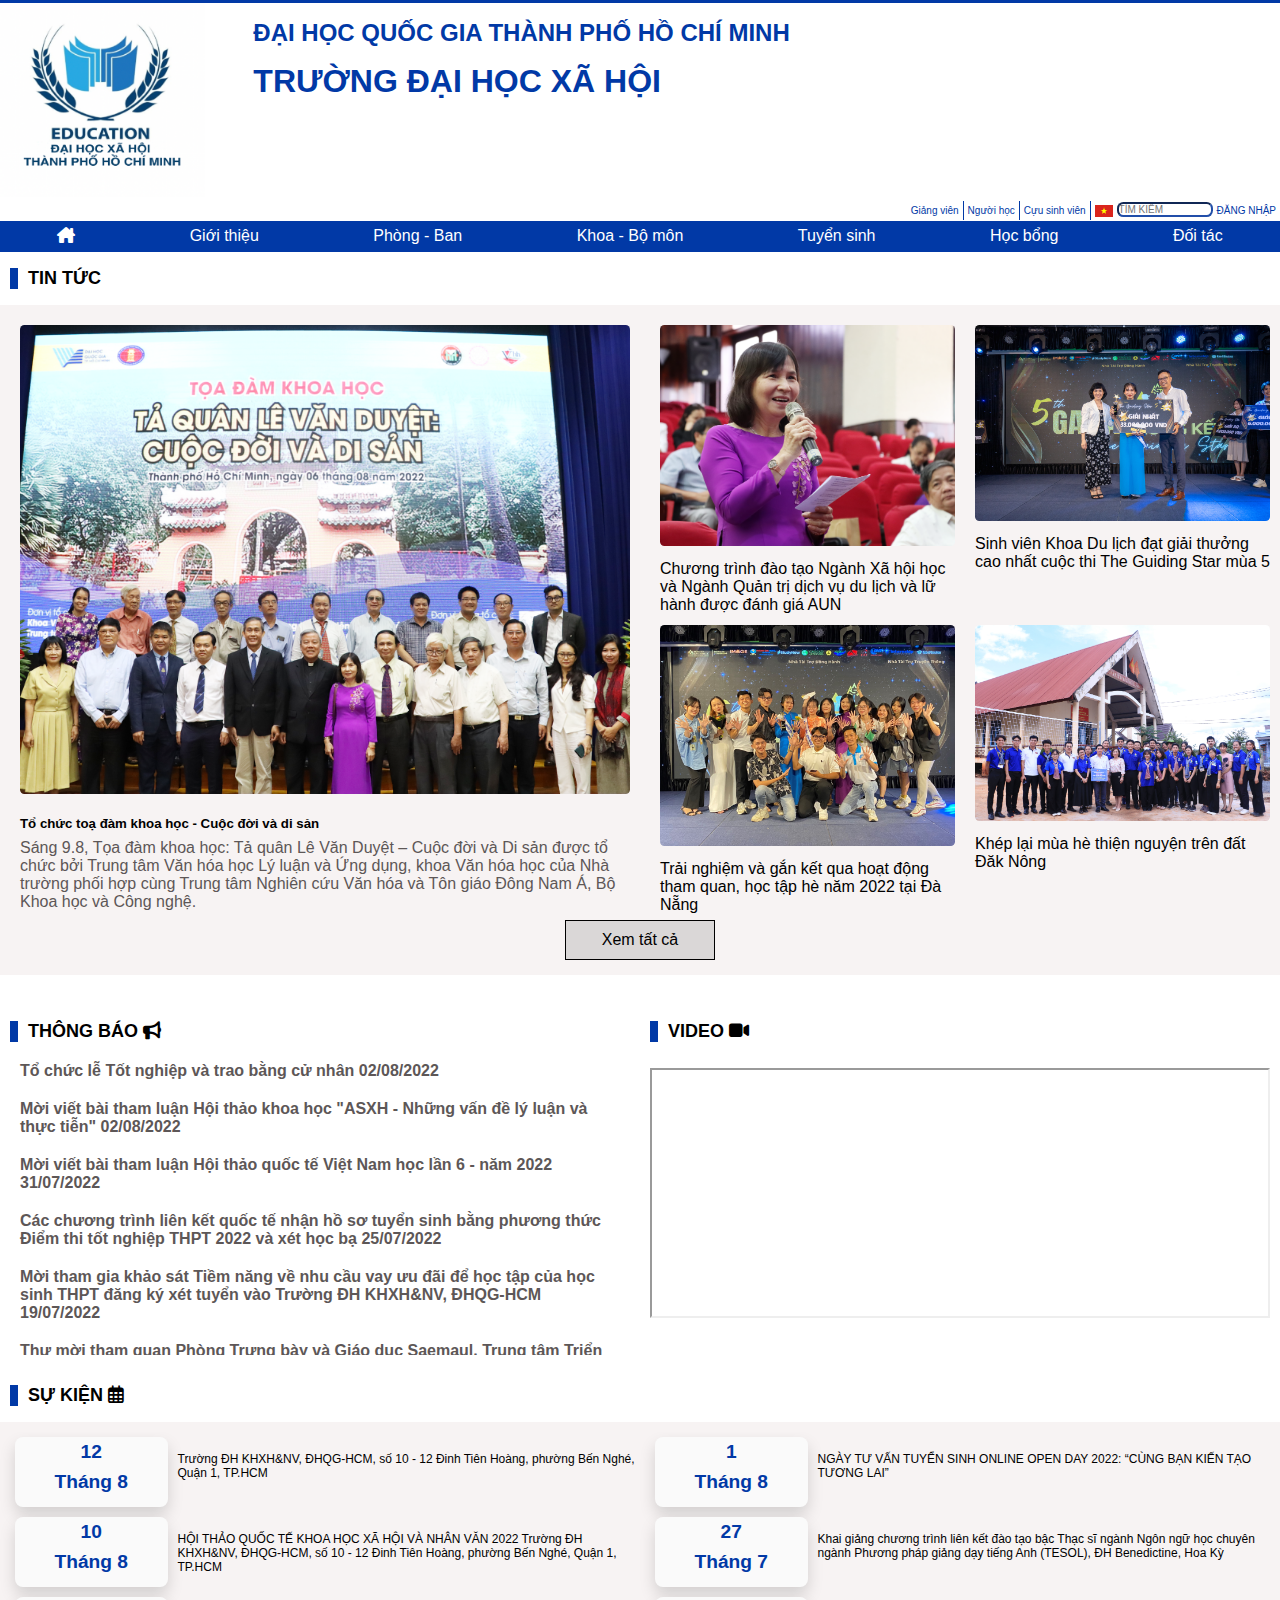
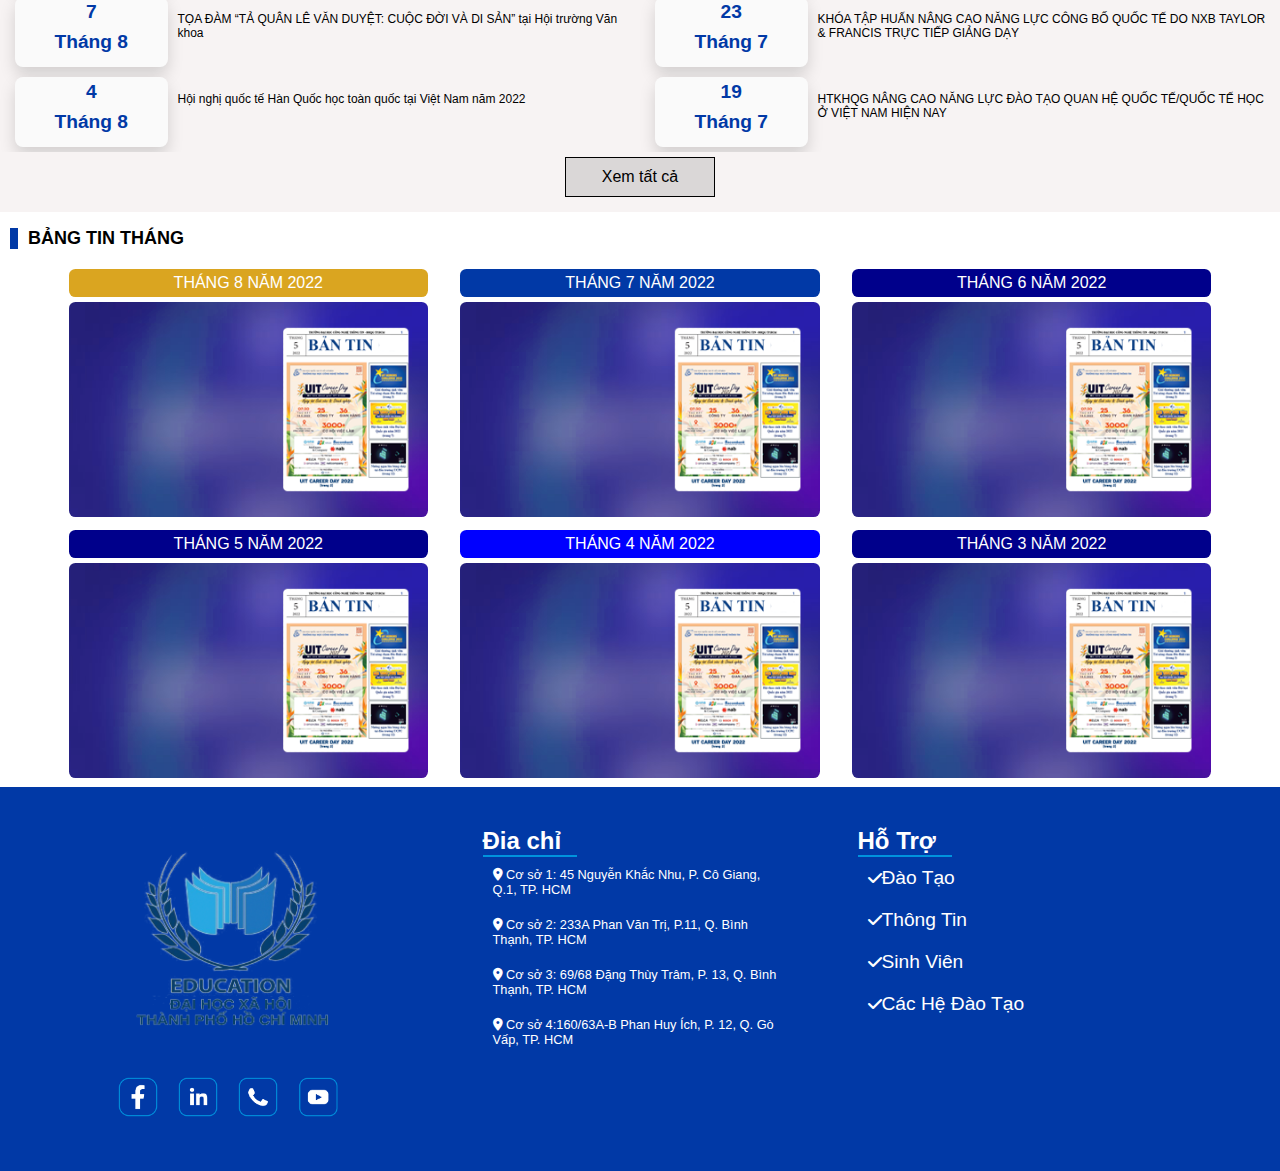
<file: index.html>
<!DOCTYPE html>
<html lang="en">
  <head>
    <meta charset="UTF-8" />
    <meta http-equiv="X-UA-Compatible" content="IE=edge" />
    <meta name="viewport" content="width=device-width, initial-scale=1.0" />
    <title>Trường đại học Xã Hội Hồ Chí Minh</title>
    <link href="cssindex.css" rel="stylesheet" />
    <link href="images/favicon.jpg" alt="favicon" rel="shortcut icon" />
    <link
      href="https://cdnjs.cloudflare.com/ajax/libs/font-awesome/6.1.2/css/all.min.css"
      rel="stylesheet"
    />
    <script src="https://cdnjs.cloudflare.com/ajax/libs/jquery/3.6.0/jquery.min.js" type="text/javascript"></script>
    <script src="jsofindex.js" type="text/javascript"></script>
  </head>
  <body onload="init()">
    <header class="flex">
      <div class="left">
        <img src="images/LOGO.png" alt="logo" />
      </div>
      <div class="right">
        <h2 id="123">ĐẠI HỌC QUỐC GIA THÀNH PHỐ HỒ CHÍ MINH</h2>
        <h1>TRƯỜNG ĐẠI HỌC XÃ HỘI</h1>
      </div>
    </header>

    <ul class="flex headerAfter">
      <li><a href="#">Giảng viên</a></li>
      <li><a href="#">Người học</a></li>
      <li><a href="#">Cựu sinh viên</a></li>
      <li>
        <a href="#"><img src="images/flag.webp" alt="flag" /></a>
      </li>
      <li><input type="text" placeholder="TÌM KIẾM" /></li>
      <li><a href="#">ĐĂNG NHẬP</a></li>
    </ul>

    <nav class="menu-nav">
      <ul class="flex navi">
        <li class="home">
          <a href="index.html"><i class="fa-solid fa-house-chimney"></i></a>
        </li>
        <li class="hiddens">
          <a href="#">Giới thiệu</a>
          <ul class="introduce">
            <li><a href="javascript:;">Tổng quan</a></li>
            <li><a href="javascript:;">Giá trị cốt lõi</a></li>
            <li><a href="javascript:;">Triết lí giáo dục</a></li>
            <li><a href="javascript:;">Tầm nhìn - sứ mạng</a></li>
            <li><a href="javascript:;">Ban giám hiệu</a></li>
            <li><a href="javascript:;">Mục tiêu chiến lược</a></li>
            <li><a href="javascript:;">Kiểm định chất lượng</a></li>
          </ul>
        </li class="hiddens">
        <li class="hiddens"><a href="#">Phòng - Ban</a>
            <ul class="introduce">
            <li><a href="javascript:;">Phòng quản lí & đào tạo</a></li>
            <li><a href="javascript:;">Phòng công tác sinh viên</a></li>
            <li><a href="javascript:;">Ban nội vụ</a></li>
            <li><a href="javascript:;">Ban y tế học đường</a></li>
            </ul>
        </li>
        <li class="hiddens"><a href="#">Khoa - Bộ môn</a>
          <ul class="introduce">
            <li><a href="javascript:;">Khoa CNTT</a></li>
            <li><a href="javascript:;">Khoa ngoại ngữ</a></li>
            <li><a href="javascript:;">Khoa xã hội học</a></li>
            <li><a href="javascript:;">Khoa kinh tế</a></li>
            <li><a href="javascript:;">Khoa CNSH</a></li>
            <li><a href="javascript:;">Khoa xây dựng</a></li>
            </ul>
        </li>
        <li class="hiddens"><a href="admissions.html" target="_blank">Tuyển sinh</a>
          <ul class="introduce">
            <li><a href="javascript:;">Hệ chính quy</a></li>
            <li><a href="javascript:;">Hệ đào tạo từ xa</a></li>
            <li><a href="javascript:;">Hệ đào tạo đặc biệt</a></li>
          </ul>
        </li>
        <li class="hiddens"><a href="scholarship.html">Học bổng</a>
          <ul class="introduce">
            <li><a href="javascript:;">Khuyến khích học tập</a></li>
            <li><a href="javascript:;">Học sinh nghèo vượt khó</a></li>
            <li><a href="javascript:;">Sinh viên 5 tốt</a></li>
          </ul>
        </li>
        <li class="hiddens"><a href="#">Đối tác</a>
          <ul class="introduce">
            <li><a href="javascript:;">Trong nước</a></li>
            <li><a href="javascript:;">Ngoài nước</a></li>
          </ul>
        </li>
      </ul>
    </nav>
    <h3>TIN TỨC <i class="fa-regular fa-file-circle-info"></i></h3>
    <div class="inclu">
      <div class="flex new">
        <div class="new-left">
          <a href="#"><img src="images/new2.png" alt="new" /></a>
          <h5><a href="#">Tổ chức toạ đàm khoa học - Cuộc đời và di sản</a></h5>
          <p>
            Sáng 9.8, Tọa đàm khoa học: Tả quân Lê Văn Duyệt – Cuộc đời và Di
            sản được tổ chức bởi Trung tâm Văn hóa học Lý luận và Ứng dụng, khoa
            Văn hóa học của Nhà trường phối hợp cùng Trung tâm Nghiên cứu Văn
            hóa và Tôn giáo Đông Nam Á, Bộ Khoa học và Công nghệ.
          </p>
        </div>
        <div class="new-right flex">
          <div>
            <a href="#"><img src="images/new1.png" alt="new" /></a>
            <div>
              <a href="#">
                Chương trình đào tạo Ngành Xã hội học và Ngành Quản trị dịch vụ
                du lịch và lữ hành được đánh giá AUN</a
              >
            </div>
          </div>
          <div>
            <a href="#"><img src="images/new3.jpeg" alt="new" /></a>
            <div>
              <a href="#">
                Sinh viên Khoa Du lịch đạt giải thưởng cao nhất cuộc thi The
                Guiding Star mùa 5</a
              >
            </div>
          </div>
          <div>
            <a href="#"><img src="images/new4.jpeg" alt="new" /></a>
            <div>
              <a href="#">
                Trải nghiệm và gắn kết qua hoạt động tham quan, học tập hè năm
                2022 tại Đà Nẵng</a
              >
            </div>
          </div>
          <div>
            <a href="#"><img src="images/new5.jpeg" alt="new" /></a>
            <div>
              <a href="#">Khép lại mùa hè thiện nguyện trên đất Đăk Nông</a>
            </div>
          </div>
        </div>
        <div class="new-hidden flex">
          <div>
            <a href="#"><img src="images/new8.jpeg" alt="new" /></a>
            <div>
              <a href="#">Lễ ký kết hợp tác với Đại học Columbia, Hoa Kỳ</a>
            </div>
          </div>
          <div>
            <a href="#"><img src="images/new9.jpeg" alt="new" /></a>
            <div>
              <a href="#"
                >Phát biểu tại buổi lễ, TS. Phạm Tấn Hạ - Phó Hiệu trưởng Nhà
                trường bày tỏ sự hân hạnh khi trường ĐH KHXH&NV, ĐHQG-HCM hợp
                tác với Đại học Columbia - một trong những ngôi trường danh giá
                nhất trên thế giới.</a
              >
            </div>
          </div>

          <div>
            <a href="#"><img src="images/new11.jpeg" alt="new" /></a>
            <div>
              <a href="#"
                >Chi bộ Khoa Lịch sử và mong muốn khoa tiếp tục có những bước
                phát triển mới, đặc biệt trong việc nâng cao trình độ chuyên môn
                giảng dạy và nghiên cứu của cán bộ, giảng viên, học viên trong
                khoa</a
              >
            </div>
          </div>
          <div>
            <a href="#"><img src="images/new10.jpeg" alt="new" /></a>
            <div>
              <a href="#"
                >Đại hội Chi bộ Khoa Lịch sử nhiệm kỳ 2022 - 2025: Nhiều phương
                hướng, nhiệm vụ được đưa ra
              </a>
            </div>
          </div>
          <div>
            <a href="#"><img src="images/new12.jpeg" alt="new" /></a>
            <div>
              <a href="#">Đại hội đã bầu cử BCH nhiệm kỳ 2022 - 2025</a>
            </div>
          </div>
        </div>
      </div>

      <div class="rutGon"><a href="javascript:;">Rút gọn</a></div>
      <div class="view-all"><a href="javascript:;">Xem tất cả</a></div>
    </div>

    <!-- . -->
    <div class="flex two">
      <div class="notification">
        <h3>THÔNG BÁO <i class="fa-solid fa-bullhorn"></i></h3>
        <div>
          <h6>
            <a href="#"
              >Tổ chức lễ Tốt nghiệp và trao bằng cử nhân 02/08/2022</a
            >
          </h6>
          <h6>
            <a href="#"
              ><i class="fa-solid fa-bells"></i>Mời viết bài tham luận Hội thảo
              khoa học "ASXH - Những vấn đề lý luận và thực tiễn" 02/08/2022</a
            >
          </h6>
          <h6>
            <a href="#"
              >Mời viết bài tham luận Hội thảo quốc tế Việt Nam học lần 6 - năm
              2022 31/07/2022</a
            >
          </h6>
          <h6>
            <a href="#"
              >Các chương trình liên kết quốc tế nhận hồ sơ tuyển sinh bằng
              phương thức Điểm thi tốt nghiệp THPT 2022 và xét học bạ
              25/07/2022</a
            >
          </h6>
          <h6>
            <a href="#"
              >Mời tham gia khảo sát Tiềm năng về nhu cầu vay ưu đãi để học tập
              của học sinh THPT đăng ký xét tuyển vào Trường ĐH KHXH&NV,
              ĐHQG-HCM 19/07/2022</a
            >
          </h6>
          <h6>
            <a href="#"
              >Thư mời tham quan Phòng Trưng bày và Giáo dục Saemaul, Trung tâm
              Triển lãm thực tế ảo Saemaul Undong 06/07/2022</a
            >
          </h6>
          <h6>
            <a href="#"
              >[Podcast] Phát Triển Ứng Dụng Công Nghệ 4.0 Trong Nông Nghiệp Ở
              Tỉnh Đồng Nai – Phần 1: Thực Tiễn Phát Triển Nông Nghiệp Ứng Dụng
              4.0</a
            >
          </h6>
          <h6>
            <a href="#"
              >TUYỂN SINH ĐẠI HỌC 2022: 04 chương trình đào tạo tiềm năng cho
              học sinh THPT toàn quốc trúng tuyển vào USH</a
            >
          </h6>
          <h6>
            <a href="#"
              >Một trường đại học ở Việt Nam lọt top những trường hàng đầu Châu
              Á</a
            >
          </h6>
          <h6>
            <a href="#"
              >Nhiều học bổng Chương trình đào tạo quốc tế Cử nhân Úc - New
              Zealand tại USH</a
            >
          </h6>
        </div>
      </div>
      <div class="video">
        <h3>VIDEO <i class="fa-solid fa-video"></i></h3>
        <div style="padding: 10px">
          <iframe
            src="https://www.youtube.com/embed/ZQZCodObNpk"
            title="YouTube video player"
            allow="accelerometer; autoplay; clipboard-write; encrypted-media; gyroscope; picture-in-picture"
            allowfullscreen
          ></iframe>
        </div>
      </div>
    </div>
    <h3>SỰ KIỆN <i class="fa-regular fa-calendar-days"></i></h3>
    <div class="inclu">
      <div class="events flex">
        <div class="event-left">
          <div class="event flex">
            <div class="event-day">
              <h6>12</h6>
              <h6>Tháng 8</h6>
            </div>
            <div class="event-comment">
              <a href="#"
                >Trường ĐH KHXH&NV, ĐHQG-HCM, số 10 - 12 Đinh Tiên Hoàng, phường
                Bến Nghé, Quận 1, TP.HCM</a
              >
            </div>
          </div>
          <div class="event flex">
            <div class="event-day">
              <h6>10</h6>
              <h6>Tháng 8</h6>
            </div>
            <div class="event-comment">
              <a href="#"
                >HỘI THẢO QUỐC TẾ KHOA HỌC XÃ HỘI VÀ NHÂN VĂN 2022 Trường ĐH
                KHXH&NV, ĐHQG-HCM, số 10 - 12 Đinh Tiên Hoàng, phường Bến Nghé,
                Quận 1, TP.HCM</a
              >
            </div>
          </div>
          <div class="event flex">
            <div class="event-day">
              <h6>7</h6>
              <h6>Tháng 8</h6>
            </div>
            <div class="event-comment">
              <a href="#"
                >TỌA ĐÀM “TẢ QUÂN LÊ VĂN DUYỆT: CUỘC ĐỜI VÀ DI SẢN” tại Hội
                trường Văn khoa</a
              >
            </div>
          </div>
          <div class="event flex">
            <div class="event-day">
              <h6>4</h6>
              <h6>Tháng 8</h6>
            </div>
            <div class="event-comment">
              <a href="#"
                >Hội nghị quốc tế Hàn Quốc học toàn quốc tại Việt Nam năm
                2022</a
              >
            </div>
          </div>
        </div>
        <div class="event-right">
          <div class="event flex">
            <div class="event-day">
              <h6>1</h6>
              <h6>Tháng 8</h6>
            </div>
            <div class="event-comment">
              <a href="#"
                >NGÀY TƯ VẤN TUYỂN SINH ONLINE OPEN DAY 2022: “CÙNG BẠN KIẾN TẠO
                TƯƠNG LAI”</a
              >
            </div>
          </div>
          <div class="event flex">
            <div class="event-day">
              <h6>27</h6>
              <h6>Tháng 7</h6>
            </div>
            <div class="event-comment">
              <a href="#"
                >Khai giảng chương trình liên kết đào tạo bậc Thạc sĩ ngành Ngôn
                ngữ học chuyên ngành Phương pháp giảng dạy tiếng Anh (TESOL), ĐH
                Benedictine, Hoa Kỳ</a>
            </div>
          </div>
          <div class="event flex">
            <div class="event-day">
              <h6>23</h6>
              <h6>Tháng 7</h6>
            </div>
            <div class="event-comment">
              <a href="#"></a>
                KHÓA TẬP HUẤN NÂNG CAO NĂNG LỰC CÔNG BỐ QUỐC TẾ DO NXB TAYLOR &
                FRANCIS TRỰC TIẾP GIẢNG DẠY</a
              >
            </div>
          </div>
          <div class="event flex">
            <div class="event-day">
              <h6>19</h6>
              <h6>Tháng 7</h6>
            </div>
            <div class="event-comment">
              <a href="#"
                >HTKHQG NÂNG CAO NĂNG LỰC ĐÀO TẠO QUAN HỆ QUỐC TẾ/QUỐC TẾ HỌC Ở VIỆT NAM HIỆN NAY</a
              >
            </div>
          </div>
          <div class="event flex">
            <div class="event-day">
              <h6>12</h6>
              <h6>Tháng 7</h6>
            </div>
            <div class="event-comment">
              <a href="#"
                >HTKH KHOA HỌC CÔNG NGHỆ VÀ ĐỔI MỚI SÁNG TẠO: SỨC BẬT CỦA NÔNG NGHIỆP CÔNG NGHỆ CAO TẠI BÌNH DƯƠNG</a
              >
            </div>
          </div>
          <div class="event flex">
            <div class="event-day">
              <h6>9</h6>
              <h6>Tháng 7</h6>
            </div>
            <div class="event-comment">
              <a href="#"
                >GIỚI THIỆU CHƯƠNG TRÌNH THẠC SĨ NGÔN NGỮ HỌC TESOL LIÊN KẾT VỚI TRƯỜNG ĐH BENEDICTINE (HOA KỲ)</a
              >
            </div>
          </div>
        </div>
      </div>
      <div class="rutGon"><a href="javascript:;">Rút gọn</a></div>
      <div class="view-all"><a href="javascript:;">Xem tất cả</a></div>
    </div>

    <h3>BẢNG TIN THÁNG <i class="fa-regular fa-calendar-lines-pen"></i></h3>
    <div class="wrapper flex">
      <div class="one-item">
        <div class="month">THÁNG 8 NĂM 2022</div>
        <div class="ima">
          <img src="images/news.png"/>
          <div class="detail"> Thanh niên làm theo lời Bác<br/><a href="javascript:;">Xem chi tiết </a>></div>
        </div> 
      </div>
      <div class="one-item">
        <div class="month">THÁNG 7 NĂM 2022</div>
        <div class="ima">
          <img src="images/news.png"/>
          <div class="detail"> Phấn đấu, nổ lực học tập<br/><a href="javascript:;">Xem chi tiết </a>></div>
        </div> 
      </div><div class="one-item">
        <div class="month">THÁNG 6 NĂM 2022</div>
        <div class="ima">
          <img src="images/news.png"/>
          <div class="detail"> Mãi mãi ghi nhớ công ơn nhà giáo<br/><a href="javascript:;">Xem chi tiết </a>></div>
        </div> 
      </div><div class="one-item">
        <div class="month">THÁNG 5 NĂM 2022</div>
        <div class="ima">
          <img src="images/news.png"/>
          <div class="detail"> Xứng đáng với tiêu chí:"Thanh niên vững bước"<br/><a href="javascript:;">Xem chi tiết </a>></div>
        </div> 
      </div><div class="one-item">
        <div class="month">THÁNG 4 NĂM 2022</div>
        <div class="ima">
          <img src="images/news.png"/>
          <div class="detail"> Mục tiêu vì đất nước<br/><a href="javascript:;">Xem chi tiết </a>></div>
        </div> 
      </div>
      <div class="one-item">
        <div class="month">THÁNG 3 NĂM 2022</div>
        <div class="ima">
          <img src="images/news.png"/>
          <div class="detail"> Tháng thanh niên hoạt động bổ ích cho cộng đồng<br/><a href="javascript:;">Xem chi tiết </a>></div>
        </div> 
      </div>

      </div>
    </div>


<!-- footer Phú -->
      <footer class="flexs">
      <div class="logo flexx icons">
        <img src="images/US again.png" alt="US" />
        <div class="icon">
          <p>
            <a href="#"><img src="images/face.png" alt="face" /></a>
          </p>
          <p>
            <a href="#"><img src="images/insta.png" alt="insta" /></a>
          </p>
          <p>
            <a href="#"><img src="images/telephone.png" alt="tele" /></a>
          </p>
          <p>
            <a href="#"><img src="images/ytb.png" alt="ytb" /></a>
          </p>
        </div>
      </div>

      <div class="flexx">
        <h2>
          Đia chỉ
          <hr style="width: 30%" color="#0093dd" align="left" />
        </h2>
        <div class="element address">
          <p>
            <i class="fa-solid fa-location-dot"></i>
            Cơ sở 1: 45 Nguyễn Khắc Nhu, P. Cô Giang, Q.1, TP. HCM
          </p>
          <p>
            <i class="fa-solid fa-location-dot"></i>
            Cơ sở 2: 233A Phan Văn Trị, P.11, Q. Bình Thạnh, TP. HCM
          </p>
          <p>
            <i class="fa-solid fa-location-dot"></i>
            Cơ sở 3: 69/68 Đặng Thùy Trâm, P. 13, Q. Bình Thạnh, TP. HCM
          </p>
          <p>
            <i class="fa-solid fa-location-dot"></i>
            Cơ sở 4:160/63A-B Phan Huy Ích, P. 12, Q. Gò Vấp, TP. HCM
          </p>
        </div>
      </div>

      <div class="flexx">
        <h2>
          Hỗ Trợ
          <hr style="width: 30%" color="#0093dd" align="left" />
        </h2>
        <div class="element support">
          <p><i class="fa-solid fa-check"></i><a href="#">Đào Tạo</a></p>
          <p><i class="fa-solid fa-check"></i><a href="#">Thông Tin</a></p>
          <p><i class="fa-solid fa-check"></i><a href="#">Sinh Viên</a></p>
          <p><i class="fa-solid fa-check"></i><a href="#">Các Hệ Đào Tạo</a></p>
        </div>
      </div>
    </footer>

  <a id="goTop" href="javascript:;"><i class="fa-solid fa-arrow-up"></i></a>


  </body>
</html>
</file>
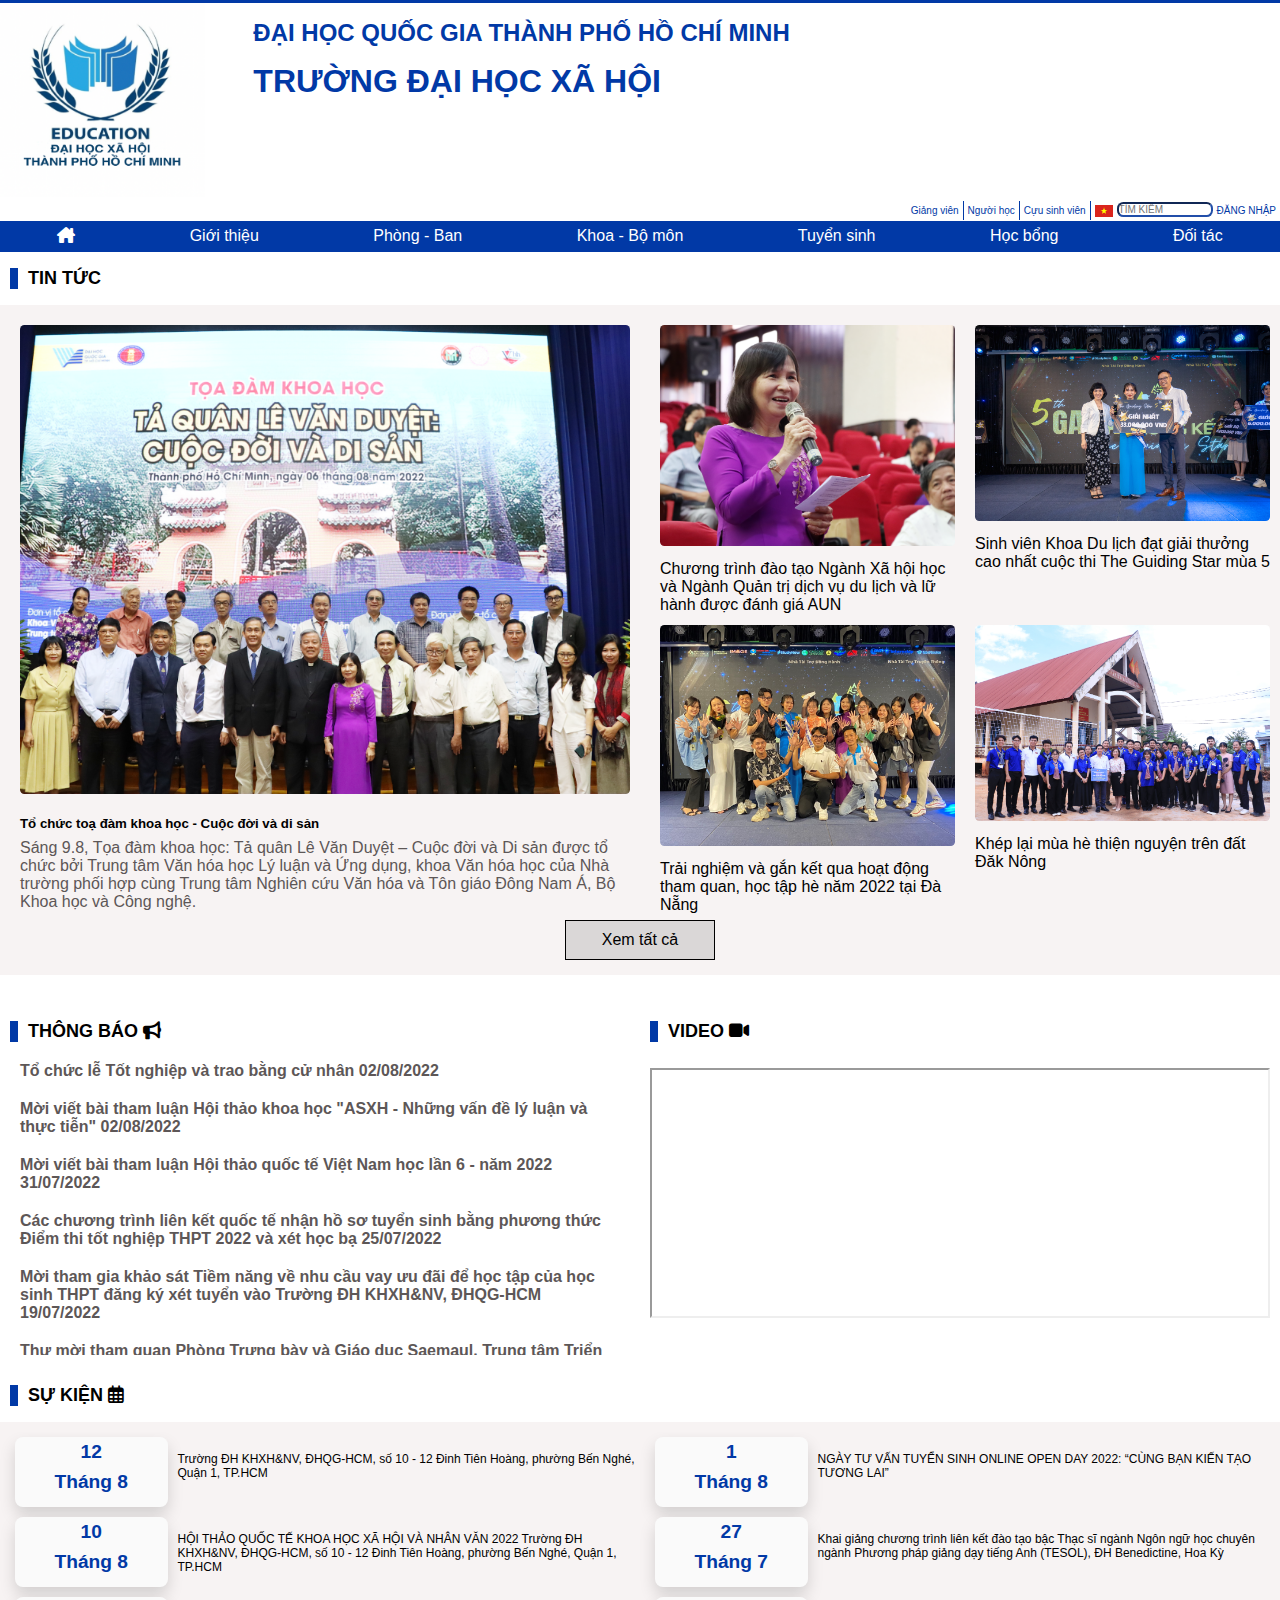
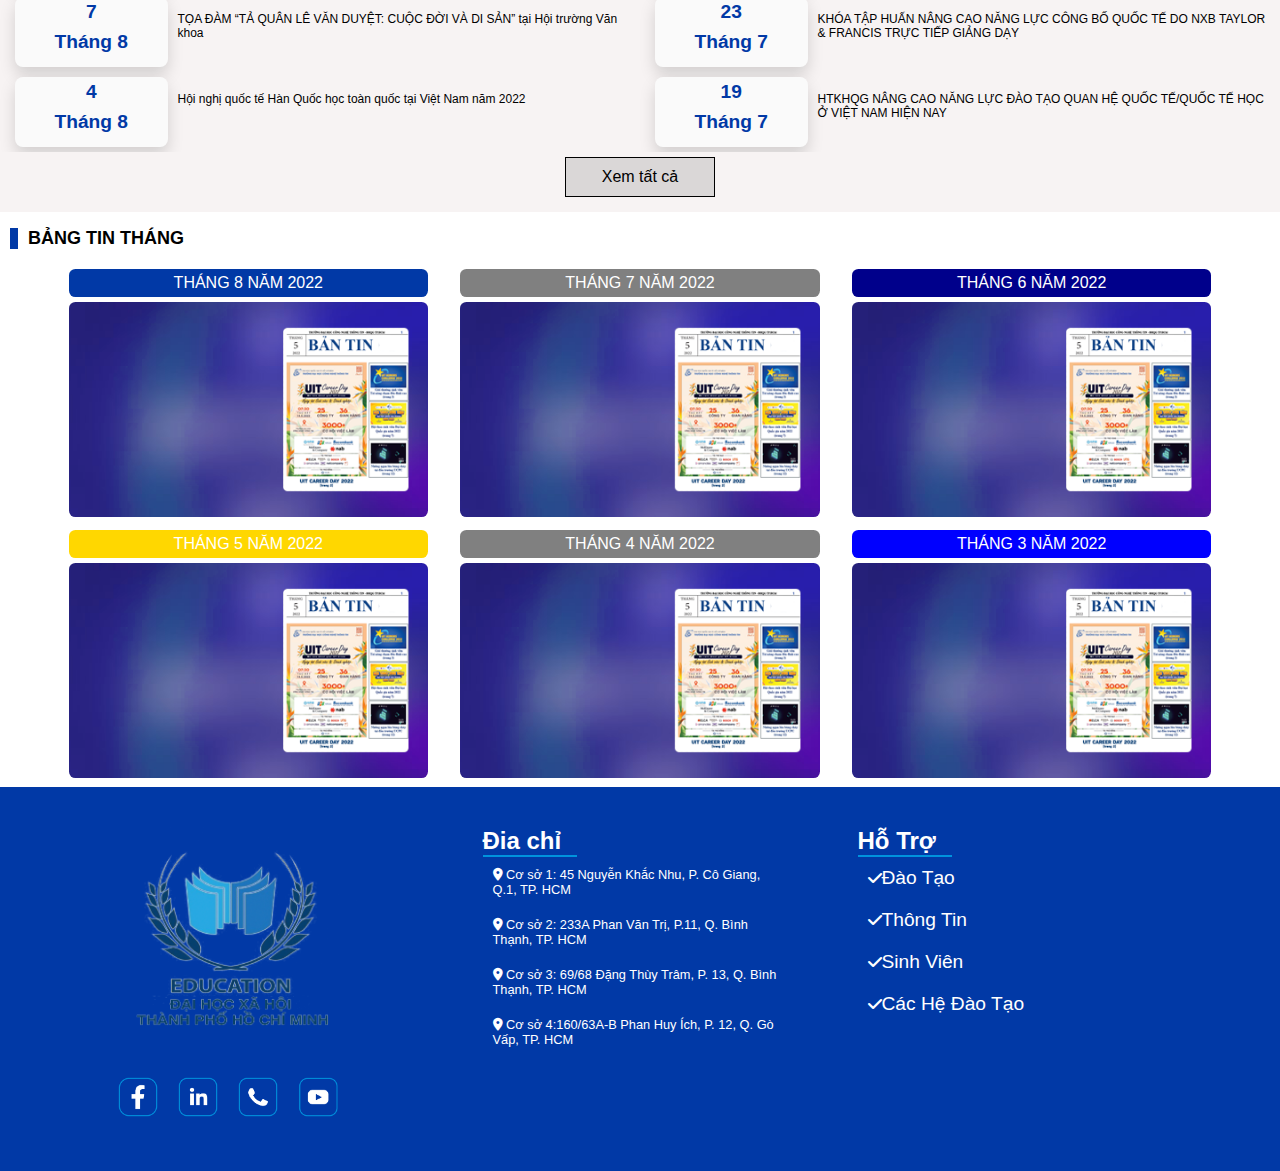
<file: html/index.html>
<!DOCTYPE html>
<html lang="en">
  <head>
    <meta charset="UTF-8" />
    <meta http-equiv="X-UA-Compatible" content="IE=edge" />
    <meta name="viewport" content="width=device-width, initial-scale=1.0" />
    <title>Trường đại học Xã Hội Hồ Chí Minh</title>
    <link href="/images/favicon.jpg" alt="favicon" rel="shortcut icon" />
    <link
      href="https://cdnjs.cloudflare.com/ajax/libs/font-awesome/6.1.2/css/all.min.css"
      rel="stylesheet"
    />
    <link href="/css/cssindex.css" rel="stylesheet"/>
    <script src="https://cdnjs.cloudflare.com/ajax/libs/jquery/3.6.0/jquery.min.js" type="text/javascript"></script>
    <script src="/js/jsofindex.js" type="text/javascript"></script>
  </head>
  <body onload="init()">
    <header class="flex">
      <div class="left">
        <img src="/images/LOGO.png" alt="logo" />
      </div>
      <div class="right">
        <h2 id="123">ĐẠI HỌC QUỐC GIA THÀNH PHỐ HỒ CHÍ MINH</h2>
        <h1>TRƯỜNG ĐẠI HỌC XÃ HỘI</h1>
      </div>
    </header>

    <ul class="flex headerAfter">
      <li><a href="#">Giảng viên</a></li>
      <li><a href="#">Người học</a></li>
      <li><a href="#">Cựu sinh viên</a></li>
      <li>
        <a href="#"><img src="/images/flag.webp" alt="flag" /></a>
      </li>
      <li><input type="text" placeholder="TÌM KIẾM" /></li>
      <li><a href="#">ĐĂNG NHẬP</a></li>
    </ul>

    <nav class="menu-nav">
      <ul class="flex navi">
        <li class="home">
          <a href="/html/index.html"><i class="fa-solid fa-house-chimney"></i></a>
        </li>
        <li class="hiddens">
          <a href="#">Giới thiệu</a>
          <ul class="introduce">
            <li><a href="javascript:;">Tổng quan</a></li>
            <li><a href="javascript:;">Giá trị cốt lõi</a></li>
            <li><a href="javascript:;">Triết lí giáo dục</a></li>
            <li><a href="javascript:;">Tầm nhìn - sứ mạng</a></li>
            <li><a href="javascript:;">Ban giám hiệu</a></li>
            <li><a href="javascript:;">Mục tiêu chiến lược</a></li>
            <li><a href="javascript:;">Kiểm định chất lượng</a></li>
          </ul>
        </li class="hiddens">
        <li class="hiddens"><a href="/html/room.html">Phòng - Ban</a>
            <ul class="introduce">
            <li><a href="javascript:;">Phòng quản lí & đào tạo</a></li>
            <li><a href="javascript:;">Phòng công tác sinh viên</a></li>
            <li><a href="javascript:;">Ban nội vụ</a></li>
            <li><a href="javascript:;">Ban y tế học đường</a></li>
            </ul>
        </li>
        <li class="hiddens"><a href="/html/Subject.html">Khoa - Bộ môn</a>
          <ul class="introduce">
            <li><a href="javascript:;">Khoa CNTT</a></li>
            <li><a href="javascript:;">Khoa ngoại ngữ</a></li>
            <li><a href="javascript:;">Khoa xã hội học</a></li>
            <li><a href="javascript:;">Khoa kinh tế</a></li>
            <li><a href="javascript:;">Khoa CNSH</a></li>
            <li><a href="javascript:;">Khoa xây dựng</a></li>
            </ul>
        </li>
        <li class="hiddens"><a href="/html/admissions.html" target="_blank">Tuyển sinh</a>
          <ul class="introduce">
            <li><a href="javascript:;">Hệ chính quy</a></li>
            <li><a href="javascript:;">Hệ đào tạo từ xa</a></li>
            <li><a href="javascript:;">Hệ đào tạo đặc biệt</a></li>
          </ul>
        </li>
        <li class="hiddens"><a href="/html/scholarship.html">Học bổng</a>
          <ul class="introduce">
            <li><a href="javascript:;">Khuyến khích học tập</a></li>
            <li><a href="javascript:;">Học sinh nghèo vượt khó</a></li>
            <li><a href="javascript:;">Sinh viên 5 tốt</a></li>
          </ul>
        </li>
        <li class="hiddens"><a href="/html/DoiTac.html">Đối tác</a>
          <ul class="introduce">
            <li><a href="javascript:;">Trong nước</a></li>
            <li><a href="javascript:;">Ngoài nước</a></li>
          </ul>
        </li>
      </ul>
    </nav>
    <h3>TIN TỨC <i class="fa-regular fa-file-circle-info"></i></h3>
    <div class="inclu">
      <div class="flex new">
        <div class="new-left">
          <a href="#"><img src="/images/new2.png" alt="new" /></a>
          <h5><a href="#">Tổ chức toạ đàm khoa học - Cuộc đời và di sản</a></h5>
          <p>
            Sáng 9.8, Tọa đàm khoa học: Tả quân Lê Văn Duyệt – Cuộc đời và Di
            sản được tổ chức bởi Trung tâm Văn hóa học Lý luận và Ứng dụng, khoa
            Văn hóa học của Nhà trường phối hợp cùng Trung tâm Nghiên cứu Văn
            hóa và Tôn giáo Đông Nam Á, Bộ Khoa học và Công nghệ.
          </p>
        </div>
        <div class="new-right flex">
          <div>
            <a href="#"><img src="/images/new1.png" alt="new" /></a>
            <div>
              <a href="#">
                Chương trình đào tạo Ngành Xã hội học và Ngành Quản trị dịch vụ
                du lịch và lữ hành được đánh giá AUN</a
              >
            </div>
          </div>
          <div>
            <a href="#"><img src="/images/new3.jpeg" alt="new" /></a>
            <div>
              <a href="#">
                Sinh viên Khoa Du lịch đạt giải thưởng cao nhất cuộc thi The
                Guiding Star mùa 5</a
              >
            </div>
          </div>
          <div>
            <a href="#"><img src="/images/new4.jpeg" alt="new" /></a>
            <div>
              <a href="#">
                Trải nghiệm và gắn kết qua hoạt động tham quan, học tập hè năm
                2022 tại Đà Nẵng</a
              >
            </div>
          </div>
          <div>
            <a href="#"><img src="/images/new5.jpeg" alt="new" /></a>
            <div>
              <a href="#">Khép lại mùa hè thiện nguyện trên đất Đăk Nông</a>
            </div>
          </div>
        </div>
        <div class="new-hidden flex">
          <div>
            <a href="#"><img src="/images/new8.jpeg" alt="new" /></a>
            <div>
              <a href="#">Lễ ký kết hợp tác với Đại học Columbia, Hoa Kỳ</a>
            </div>
          </div>
          <div>
            <a href="#"><img src="/images/new9.jpeg" alt="new" /></a>
            <div>
              <a href="#"
                >Phát biểu tại buổi lễ, TS. Phạm Tấn Hạ - Phó Hiệu trưởng Nhà
                trường bày tỏ sự hân hạnh khi trường ĐH KHXH&NV, ĐHQG-HCM hợp
                tác với Đại học Columbia - một trong những ngôi trường danh giá
                nhất trên thế giới.</a
              >
            </div>
          </div>

          <div>
            <a href="#"><img src="/images/new11.jpeg" alt="new" /></a>
            <div>
              <a href="#"
                >Chi bộ Khoa Lịch sử và mong muốn khoa tiếp tục có những bước
                phát triển mới, đặc biệt trong việc nâng cao trình độ chuyên môn
                giảng dạy và nghiên cứu của cán bộ, giảng viên, học viên trong
                khoa</a
              >
            </div>
          </div>
          <div>
            <a href="#"><img src="/images/new10.jpeg" alt="new" /></a>
            <div>
              <a href="#"
                >Đại hội Chi bộ Khoa Lịch sử nhiệm kỳ 2022 - 2025: Nhiều phương
                hướng, nhiệm vụ được đưa ra
              </a>
            </div>
          </div>
          <div>
            <a href="#"><img src="/images/new12.jpeg" alt="new" /></a>
            <div>
              <a href="#">Đại hội đã bầu cử BCH nhiệm kỳ 2022 - 2025</a>
            </div>
          </div>
        </div>
      </div>

      <div class="rutGon"><a href="javascript:;">Rút gọn</a></div>
      <div class="view-all"><a href="javascript:;">Xem tất cả</a></div>
    </div>

    <!-- . -->
    <div class="flex two">
      <div class="notification">
        <h3>THÔNG BÁO <i class="fa-solid fa-bullhorn"></i></h3>
        <div>
          <h6>
            <a href="#"
              >Tổ chức lễ Tốt nghiệp và trao bằng cử nhân 02/08/2022</a
            >
          </h6>
          <h6>
            <a href="#"
              ><i class="fa-solid fa-bells"></i>Mời viết bài tham luận Hội thảo
              khoa học "ASXH - Những vấn đề lý luận và thực tiễn" 02/08/2022</a
            >
          </h6>
          <h6>
            <a href="#"
              >Mời viết bài tham luận Hội thảo quốc tế Việt Nam học lần 6 - năm
              2022 31/07/2022</a
            >
          </h6>
          <h6>
            <a href="#"
              >Các chương trình liên kết quốc tế nhận hồ sơ tuyển sinh bằng
              phương thức Điểm thi tốt nghiệp THPT 2022 và xét học bạ
              25/07/2022</a
            >
          </h6>
          <h6>
            <a href="#"
              >Mời tham gia khảo sát Tiềm năng về nhu cầu vay ưu đãi để học tập
              của học sinh THPT đăng ký xét tuyển vào Trường ĐH KHXH&NV,
              ĐHQG-HCM 19/07/2022</a
            >
          </h6>
          <h6>
            <a href="#"
              >Thư mời tham quan Phòng Trưng bày và Giáo dục Saemaul, Trung tâm
              Triển lãm thực tế ảo Saemaul Undong 06/07/2022</a
            >
          </h6>
          <h6>
            <a href="#"
              >[Podcast] Phát Triển Ứng Dụng Công Nghệ 4.0 Trong Nông Nghiệp Ở
              Tỉnh Đồng Nai – Phần 1: Thực Tiễn Phát Triển Nông Nghiệp Ứng Dụng
              4.0</a
            >
          </h6>
          <h6>
            <a href="#"
              >TUYỂN SINH ĐẠI HỌC 2022: 04 chương trình đào tạo tiềm năng cho
              học sinh THPT toàn quốc trúng tuyển vào USH</a
            >
          </h6>
          <h6>
            <a href="#"
              >Một trường đại học ở Việt Nam lọt top những trường hàng đầu Châu
              Á</a
            >
          </h6>
          <h6>
            <a href="#"
              >Nhiều học bổng Chương trình đào tạo quốc tế Cử nhân Úc - New
              Zealand tại USH</a
            >
          </h6>
        </div>
      </div>
      <div class="video">
        <h3>VIDEO <i class="fa-solid fa-video"></i></h3>
        <div style="padding: 10px">
          <iframe
            src="https://www.youtube.com/embed/ZQZCodObNpk"
            title="YouTube video player"
            allow="accelerometer; autoplay; clipboard-write; encrypted-media; gyroscope; picture-in-picture"
            allowfullscreen
          ></iframe>
        </div>
      </div>
    </div>
    <h3>SỰ KIỆN <i class="fa-regular fa-calendar-days"></i></h3>
    <div class="inclu">
      <div class="events flex">
        <div class="event-left">
          <div class="event flex">
            <div class="event-day">
              <h6>12</h6>
              <h6>Tháng 8</h6>
            </div>
            <div class="event-comment">
              <a href="#"
                >Trường ĐH KHXH&NV, ĐHQG-HCM, số 10 - 12 Đinh Tiên Hoàng, phường
                Bến Nghé, Quận 1, TP.HCM</a
              >
            </div>
          </div>
          <div class="event flex">
            <div class="event-day">
              <h6>10</h6>
              <h6>Tháng 8</h6>
            </div>
            <div class="event-comment">
              <a href="#"
                >HỘI THẢO QUỐC TẾ KHOA HỌC XÃ HỘI VÀ NHÂN VĂN 2022 Trường ĐH
                KHXH&NV, ĐHQG-HCM, số 10 - 12 Đinh Tiên Hoàng, phường Bến Nghé,
                Quận 1, TP.HCM</a
              >
            </div>
          </div>
          <div class="event flex">
            <div class="event-day">
              <h6>7</h6>
              <h6>Tháng 8</h6>
            </div>
            <div class="event-comment">
              <a href="#"
                >TỌA ĐÀM “TẢ QUÂN LÊ VĂN DUYỆT: CUỘC ĐỜI VÀ DI SẢN” tại Hội
                trường Văn khoa</a
              >
            </div>
          </div>
          <div class="event flex">
            <div class="event-day">
              <h6>4</h6>
              <h6>Tháng 8</h6>
            </div>
            <div class="event-comment">
              <a href="#"
                >Hội nghị quốc tế Hàn Quốc học toàn quốc tại Việt Nam năm
                2022</a
              >
            </div>
          </div>
        </div>
        <div class="event-right">
          <div class="event flex">
            <div class="event-day">
              <h6>1</h6>
              <h6>Tháng 8</h6>
            </div>
            <div class="event-comment">
              <a href="#"
                >NGÀY TƯ VẤN TUYỂN SINH ONLINE OPEN DAY 2022: “CÙNG BẠN KIẾN TẠO
                TƯƠNG LAI”</a
              >
            </div>
          </div>
          <div class="event flex">
            <div class="event-day">
              <h6>27</h6>
              <h6>Tháng 7</h6>
            </div>
            <div class="event-comment">
              <a href="#"
                >Khai giảng chương trình liên kết đào tạo bậc Thạc sĩ ngành Ngôn
                ngữ học chuyên ngành Phương pháp giảng dạy tiếng Anh (TESOL), ĐH
                Benedictine, Hoa Kỳ</a>
            </div>
          </div>
          <div class="event flex">
            <div class="event-day">
              <h6>23</h6>
              <h6>Tháng 7</h6>
            </div>
            <div class="event-comment">
              <a href="#"></a>
                KHÓA TẬP HUẤN NÂNG CAO NĂNG LỰC CÔNG BỐ QUỐC TẾ DO NXB TAYLOR &
                FRANCIS TRỰC TIẾP GIẢNG DẠY</a
              >
            </div>
          </div>
          <div class="event flex">
            <div class="event-day">
              <h6>19</h6>
              <h6>Tháng 7</h6>
            </div>
            <div class="event-comment">
              <a href="#"
                >HTKHQG NÂNG CAO NĂNG LỰC ĐÀO TẠO QUAN HỆ QUỐC TẾ/QUỐC TẾ HỌC Ở VIỆT NAM HIỆN NAY</a
              >
            </div>
          </div>
          <div class="event flex">
            <div class="event-day">
              <h6>12</h6>
              <h6>Tháng 7</h6>
            </div>
            <div class="event-comment">
              <a href="#"
                >HTKH KHOA HỌC CÔNG NGHỆ VÀ ĐỔI MỚI SÁNG TẠO: SỨC BẬT CỦA NÔNG NGHIỆP CÔNG NGHỆ CAO TẠI BÌNH DƯƠNG</a
              >
            </div>
          </div>
          <div class="event flex">
            <div class="event-day">
              <h6>9</h6>
              <h6>Tháng 7</h6>
            </div>
            <div class="event-comment">
              <a href="#"
                >GIỚI THIỆU CHƯƠNG TRÌNH THẠC SĨ NGÔN NGỮ HỌC TESOL LIÊN KẾT VỚI TRƯỜNG ĐH BENEDICTINE (HOA KỲ)</a
              >
            </div>
          </div>
        </div>
      </div>
      <div class="rutGon"><a href="javascript:;">Rút gọn</a></div>
      <div class="view-all"><a href="javascript:;">Xem tất cả</a></div>
    </div>

    <h3>BẢNG TIN THÁNG <i class="fa-regular fa-calendar-lines-pen"></i></h3>
    <div class="wrapper flex">
      <div class="one-item">
        <div class="month">THÁNG 8 NĂM 2022</div>
        <div class="ima">
          <img src="/images/news.png"/>
          <div class="detail"> Thanh niên làm theo lời Bác<br/><a href="javascript:;">Xem chi tiết </a>></div>
        </div> 
      </div>
      <div class="one-item">
        <div class="month">THÁNG 7 NĂM 2022</div>
        <div class="ima">
          <img src="/images/news.png"/>
          <div class="detail"> Phấn đấu, nổ lực học tập<br/><a href="javascript:;">Xem chi tiết </a>></div>
        </div> 
      </div><div class="one-item">
        <div class="month">THÁNG 6 NĂM 2022</div>
        <div class="ima">
          <img src="/images/news.png"/>
          <div class="detail"> Mãi mãi ghi nhớ công ơn nhà giáo<br/><a href="javascript:;">Xem chi tiết </a>></div>
        </div> 
      </div><div class="one-item">
        <div class="month">THÁNG 5 NĂM 2022</div>
        <div class="ima">
          <img src="/images/news.png"/>
          <div class="detail"> Xứng đáng với tiêu chí:"Thanh niên vững bước"<br/><a href="javascript:;">Xem chi tiết </a>></div>
        </div> 
      </div><div class="one-item">
        <div class="month">THÁNG 4 NĂM 2022</div>
        <div class="ima">
          <img src="/images/news.png"/>
          <div class="detail"> Mục tiêu vì đất nước<br/><a href="javascript:;">Xem chi tiết </a>></div>
        </div> 
      </div>
      <div class="one-item">
        <div class="month">THÁNG 3 NĂM 2022</div>
        <div class="ima">
          <img src="/images/news.png"/>
          <div class="detail"> Tháng thanh niên hoạt động bổ ích cho cộng đồng<br/><a href="javascript:;">Xem chi tiết </a>></div>
        </div> 
      </div>

      </div>
    </div>


<!-- footer Phú -->
      <footer class="flexs">
      <div class="logo flexx icons">
        <img src="/images/US again.png" alt="US" />
        <div class="icon">
          <p>
            <a href="#"><img src="/images/face.png" alt="face" /></a>
          </p>
          <p>
            <a href="#"><img src="/images/insta.png" alt="insta" /></a>
          </p>
          <p>
            <a href="#"><img src="/images/telephone.png" alt="tele" /></a>
          </p>
          <p>
            <a href="#"><img src="/images/ytb.png" alt="ytb" /></a>
          </p>
        </div>
      </div>

      <div class="flexx">
        <h2>
          Đia chỉ
          <hr style="width: 30%" color="#0093dd" align="left" />
        </h2>
        <div class="element address">
          <p>
            <i class="fa-solid fa-location-dot"></i>
            Cơ sở 1: 45 Nguyễn Khắc Nhu, P. Cô Giang, Q.1, TP. HCM
          </p>
          <p>
            <i class="fa-solid fa-location-dot"></i>
            Cơ sở 2: 233A Phan Văn Trị, P.11, Q. Bình Thạnh, TP. HCM
          </p>
          <p>
            <i class="fa-solid fa-location-dot"></i>
            Cơ sở 3: 69/68 Đặng Thùy Trâm, P. 13, Q. Bình Thạnh, TP. HCM
          </p>
          <p>
            <i class="fa-solid fa-location-dot"></i>
            Cơ sở 4:160/63A-B Phan Huy Ích, P. 12, Q. Gò Vấp, TP. HCM
          </p>
        </div>
      </div>

      <div class="flexx">
        <h2>
          Hỗ Trợ
          <hr style="width: 30%" color="#0093dd" align="left" />
        </h2>
        <div class="element support">
          <p><i class="fa-solid fa-check"></i><a href="#">Đào Tạo</a></p>
          <p><i class="fa-solid fa-check"></i><a href="#">Thông Tin</a></p>
          <p><i class="fa-solid fa-check"></i><a href="#">Sinh Viên</a></p>
          <p><i class="fa-solid fa-check"></i><a href="#">Các Hệ Đào Tạo</a></p>
        </div>
      </div>
    </footer>

  <a id="goTop" href="javascript:;"><i class="fa-solid fa-arrow-up"></i></a>


  </body>
</html>
</file>
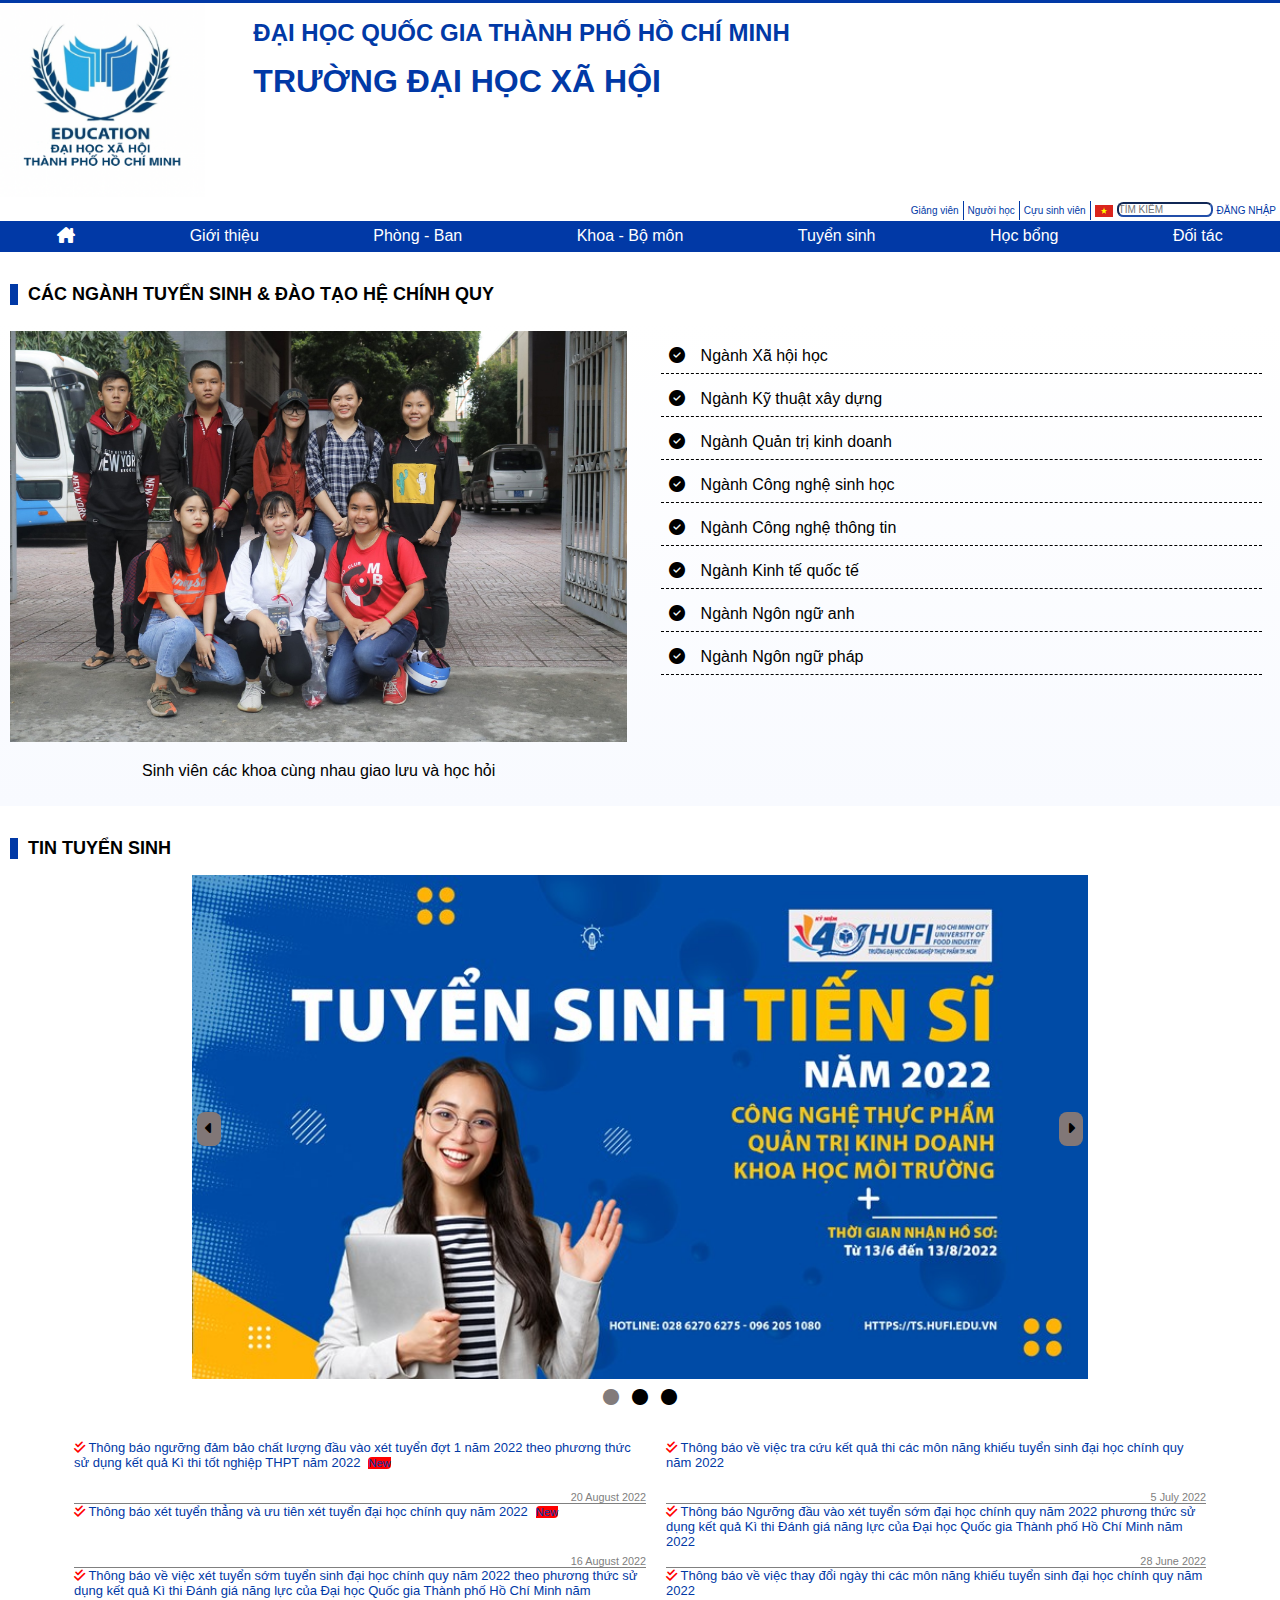
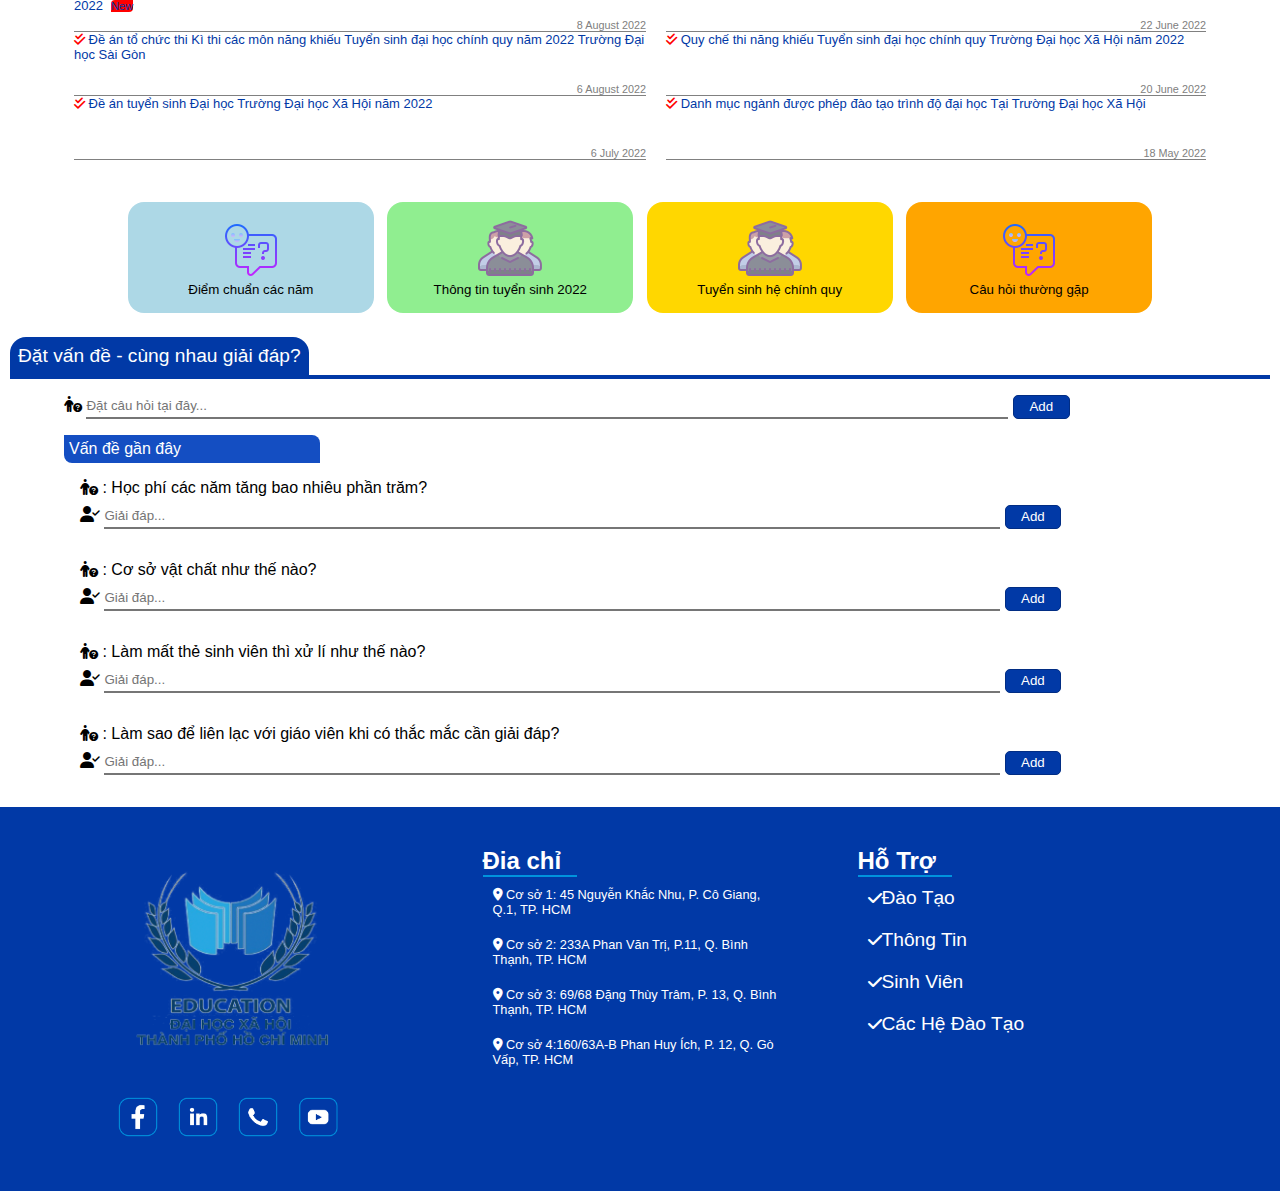
<file: admissions.html>
<!DOCTYPE html>
<html lang="en">
<head>
    <meta charset="UTF-8">
    <meta http-equiv="X-UA-Compatible" content="IE=edge">
    <meta name="viewport" content="width=device-width, initial-scale=1.0">
    <title>Tuyển sinh đại học</title>
    <script src="https://cdnjs.cloudflare.com/ajax/libs/jquery/3.6.0/jquery.min.js" type="text/javascript"></script>
    <link href="https://cdnjs.cloudflare.com/ajax/libs/animate.css/4.1.1/animate.min.css" rel="stylesheet"/>
    <link href="admissions.css" rel="stylesheet"/>
    <link
      href="https://cdnjs.cloudflare.com/ajax/libs/font-awesome/6.1.2/css/all.min.css"
      rel="stylesheet"
    /> 
    <link href="images/favicon.jpg" alt="favicon" rel="shortcut icon" />
    <script src="admissions.js" type="text/javascript"></script>
</head>
<body onload="init()">
    <header class="flex">
      <div class="left">
        <img src="images/LOGO.png" alt="logo" />
      </div>
      <div class="right">
        <h2>ĐẠI HỌC QUỐC GIA THÀNH PHỐ HỒ CHÍ MINH</h2>
        <h1>TRƯỜNG ĐẠI HỌC XÃ HỘI</h1>
      </div>
    </header>

    <ul class="flex headerAfter">
      <li><a href="#">Giảng viên</a></li>
      <li><a href="#">Người học</a></li>
      <li><a href="#">Cựu sinh viên</a></li>
      <li>
        <a href="#"><img src="images/flag.webp" alt="flag" /></a>
      </li>
      <li><input type="text" placeholder="TÌM KIẾM" /></li>
      <li><a href="#">ĐĂNG NHẬP</a></li>
    </ul>

    <nav class="menu-nav">
      <ul class="flex navi">
        <li class="home">
          <a href="index.html"><i class="fa-solid fa-house-chimney"></i></a>
        </li>
        <li class="hiddens">
          <a href="#">Giới thiệu</a>
          <ul class="introduce">
            <li><a href="javascript:;">Tổng quan</a></li>
            <li><a href="javascript:;">Giá trị cốt lõi</a></li>
            <li><a href="javascript:;">Triết lí giáo dục</a></li>
            <li><a href="javascript:;">Tầm nhìn - sứ mạng</a></li>
            <li><a href="javascript:;">Ban giám hiệu</a></li>
            <li><a href="javascript:;">Mục tiêu chiến lược</a></li>
            <li><a href="javascript:;">Kiểm định chất lượng</a></li>
          </ul>
        </li class="hiddens">
        <li class="hiddens"><a href="#">Phòng - Ban</a>
            <ul class="introduce">
            <li><a href="javascript:;">Phòng quản lí & đào tạo</a></li>
            <li><a href="javascript:;">Phòng công tác sinh viên</a></li>
            <li><a href="javascript:;">Ban nội vụ</a></li>
            <li><a href="javascript:;">Ban y tế học đường</a></li>
            </ul>
        </li>
        <li class="hiddens"><a href="#">Khoa - Bộ môn</a>
          <ul class="introduce">
            <li><a href="javascript:;">Khoa CNTT</a></li>
            <li><a href="javascript:;">Khoa ngoại ngữ</a></li>
            <li><a href="javascript:;">Khoa xã hội học</a></li>
            <li><a href="javascript:;">Khoa kinh tế</a></li>
            <li><a href="javascript:;">Khoa CNSH</a></li>
            <li><a href="javascript:;">Khoa xây dựng</a></li>
            </ul>
        </li>
        <li class="hiddens"><a href="admissions.html">Tuyển sinh</a>
          <ul class="introduce">
            <li><a href="javascript:;">Hệ chính quy</a></li>
            <li><a href="javascript:;">Hệ đào tạo từ xa</a></li>
            <li><a href="javascript:;">Hệ đào tạo đặc biệt</a></li>
          </ul>
        </li>
        <li class="hiddens"><a href="scholarship.html">Học bổng</a>
          <ul class="introduce">
            <li><a href="javascript:;">Khuyến khích học tập</a></li>
            <li><a href="javascript:;">Học sinh nghèo vượt khó</a></li>
            <li><a href="javascript:;">Sinh viên 5 tốt</a></li>
          </ul>
        </li>
        <li class="hiddens"><a href="#">Đối tác</a>
          <ul class="introduce">
            <li><a href="javascript:;">Trong nước</a></li>
            <li><a href="javascript:;">Ngoài nước</a></li>
          </ul>
        </li>
      </ul>
    </nav>
    

    <!-- Ngành đào tạo -->
    <h3>CÁC NGÀNH TUYỂN SINH & ĐÀO TẠO HỆ CHÍNH QUY</h3>
    <div class="majors flex">
        <div class="students">
            <div><img src="images/student.jpeg" alt="stu"></div>
            <div class="students-comment">Sinh viên các khoa cùng nhau giao lưu và học hỏi</div>
        </div>
        <div class="major">
            <div class="major-item flex">
                <div ><i class="fa-solid fa-circle-check"></i></div>
                <a href="javascript:;">Ngành Xã hội học</a>
            </div>
            <div class="major-item flex">
                <div ><i class="fa-solid fa-circle-check"></i></div>
                <a href="javascript:;">Ngành Kỹ thuật xây dựng</a>
            </div>
            <div class="major-item flex">
                <div ><i class="fa-solid fa-circle-check"></i></div>
                <a href="javascript:;">Ngành Quản trị kinh doanh</a>
            </div>            
            <div class="major-item flex">
                <div ><i class="fa-solid fa-circle-check"></i></div>
                <a href="javascript:;">Ngành Công nghệ sinh học</a>
            </div>            
            <div class="major-item flex">
                <div ><i class="fa-solid fa-circle-check"></i></div>
                <a href="javascript:;">Ngành Công nghệ thông tin</a>
            </div>            
            <div class="major-item flex">
                <div ><i class="fa-solid fa-circle-check"></i></div>
                <a href="javascript:;">Ngành Kinh tế quốc tế</a>
            </div>            
            <div class="major-item flex">
                <div ><i class="fa-solid fa-circle-check"></i></div>
                <a href="javascript:;">Ngành Ngôn ngữ anh</a>
            </div>            
            <div class="major-item flex">
                <div ><i class="fa-solid fa-circle-check"></i></div>
                <a href="javascript:;">Ngành Ngôn ngữ pháp</a>
                </div>
        </div>
    </div>
    <!-- Slider -->
    <h3>TIN TUYỂN SINH</h3>
    <div class="carousel">
      <div class="slider-main">
        <div class="img-feature">
          <img src="images/tsinh1.jpeg" alt=""/>
          <div class="control prev"><i class="fa-solid fa-caret-left"></i></div>
          <div class="control next"><i class="fa-solid fa-caret-right"></i></div>
        </div>
        <div class="dot flex">
          <div class="checked"><i class="fa-solid fa-circle"></i></div>
          <div><i class="fa-solid fa-circle"></i></div>
          <div><i class="fa-solid fa-circle"></i></div>
        </div>
      </div>
    </div>
    <section class="container-info">
      <section class="left-info">
        <div class="info-item">
          <a href="javascript"><i class="fa-solid fa-check-double"></i>
            Thông báo ngưỡng đảm bảo chất lượng đầu vào xét tuyển đợt 1 năm 2022
            theo phương thức sử dụng kết quả Kì thi tốt nghiệp THPT năm 2022<span>New</span></a>
          <div>20 August 2022</div>
        </div>
        <div class="info-item">
          <a href="javascript"><i class="fa-solid fa-check-double"></i>
            Thông báo xét tuyển thẳng và ưu tiên xét tuyển đại học chính quy năm 2022<span>New</span></a>
          <div>16 August 2022</div>
        </div>
        <div class="info-item">
          <a href="javascript"><i class="fa-solid fa-check-double"></i>
            Thông báo về việc xét tuyển sớm tuyển sinh đại học chính quy năm 2022 theo phương thức sử dụng 
            kết quả Kì thi Đánh giá năng lực của Đại học Quốc gia Thành phố Hồ Chí Minh năm 2022<span>New</span></a>
          <div>8 August 2022</div>
        </div>
        <div class="info-item">
          <a href="javascript"><i class="fa-solid fa-check-double"></i>
            Đề án tổ chức thi Kì thi các môn năng khiếu Tuyển sinh đại học chính quy năm 2022 Trường Đại học Sài Gòn</a>
          <div>6 August 2022</div>
        </div>
        <div class="info-item">
          <a href="javascript"><i class="fa-solid fa-check-double"></i>
            Đề án tuyển sinh Đại học Trường Đại học Xã Hội năm 2022</a>
          <div>6 July 2022</div>
        </div>
      </section>
      <section class="right-info">
        <div class="info-item">
          <a href="javascript"><i class="fa-solid fa-check-double"></i>
            Thông báo về việc tra cứu kết quả thi các môn năng khiếu tuyển sinh đại học chính quy năm 2022 </a>
          <div>5 July 2022</div>
        </div>
        <div class="info-item">
          <a href="javascript"><i class="fa-solid fa-check-double"></i>
            Thông báo Ngưỡng đầu vào xét tuyển sớm đại học chính quy năm 2022 phương thức sử dụng kết quả 
            Kì thi Đánh giá năng lực của Đại học Quốc gia Thành phố Hồ Chí Minh năm 2022</a>
          <div>28 June 2022</div>
        </div>
        <div class="info-item">
          <a href="javascript"><i class="fa-solid fa-check-double"></i>
            Thông báo về việc thay đổi ngày thi các môn năng khiếu tuyển sinh đại học chính quy năm 2022</a>
          <div>22 June 2022</div>
        </div>
        <div class="info-item">
          <a href="javascript"><i class="fa-solid fa-check-double"></i>
            Quy chế thi năng khiếu Tuyển sinh đại học chính quy Trường Đại học Xã Hội năm 2022</a>
          <div>20 June 2022</div>
        </div>
        <div class="info-item">
          <a href="javascript"><i class="fa-solid fa-check-double"></i>
            Danh mục ngành được phép đào tạo trình độ đại học Tại Trường Đại học Xã Hội</a>
          <div>18 May 2022</div>
        </div>
      </section>
    </section>
    <section class="icons">
      <div>
        <a href="javascript:;"><img src="images/icon3.png" alt="icon"/></a>
        <a href="javascript:;">Điểm chuẩn các năm</a>
      </div>
      <div>
        <a href="javascript:;"><img src="images/icon2.png" alt="icon"/></a>
        <a href="javascript:;">Thông tin tuyển sinh 2022</a>
      </div>
      <div>
        <a href="javascript:;"><img src="images/icon2.png" alt="icon"/></a>
        <a href="javascript:;">Tuyển sinh hệ chính quy</a>
      </div>
      <div>
        <a href="javascript:;"><img src="images/icon3.png" alt="icon"/></a>
        <a href="javascript:;">Câu hỏi thường gặp</a>
      </div>
    </section>

    <section class="problems">
      <div><div>Đặt vấn đề - cùng nhau giải đáp?</div></div>
      <div>
        <i class="fa-solid fa-person-circle-question"></i> 
        <input type = "text" id="problem" placeholder="Đặt câu hỏi tại đây..."/>
        <input type="button" id="addBtn" value="Add"/>
      </div>
      <div>Vấn đề gần đây </div>
      <div class="comments">
        <div class="comment">
          <div><i class="fa-solid fa-person-circle-question"></i> : Học phí các năm tăng bao nhiêu phần trăm?</div>
          <div>
            <i class="fa-solid fa-user-check"></i> 
            <input type="text" id="answer" placeholder="Giải đáp..."/>
            <input type="button" id="addBtn" value="Add"/>
          </div>
        </div>
        <div class="comment">
          <div><i class="fa-solid fa-person-circle-question"></i> : Cơ sở vật chất như thế nào?</div>
          <div>
            <i class="fa-solid fa-user-check"></i> 
            <input type="text" id="answer" placeholder="Giải đáp..."/>
            <input type="button" id="addBtn" value="Add"/>
          </div>
        </div>
        <div class="comment">
          <div><i class="fa-solid fa-person-circle-question"></i> : Làm mất thẻ sinh viên thì xử lí như thế nào?</div>
          <div>
            <i class="fa-solid fa-user-check"></i> 
            <input type="text" id="answer" placeholder="Giải đáp..."/>
            <input type="button" id="addBtn" value="Add"/>
          </div>
        </div>
        <div class="comment">
          <div><i class="fa-solid fa-person-circle-question"></i> : Làm sao để liên lạc với giáo viên khi có thắc mắc cần giải đáp?</div>
          <div>
            <i class="fa-solid fa-user-check"></i> 
            <input type="text" id="answer" placeholder="Giải đáp..."/>
            <input type="button" id="addBtn" value="Add"/>
          </div>
        </div>
      </div>
    </section>

    <!-- footer -->
    <footer class="flexs">
      <div class="logo flexx icons">
        <img src="images/US again.png" alt="US" />
        <div class="icon">
          <p>
            <a href="#"><img src="images/face.png" alt="face" /></a>
          </p>
          <p>
            <a href="#"><img src="images/insta.png" alt="insta" /></a>
          </p>
          <p>
            <a href="#"><img src="images/telephone.png" alt="tele" /></a>
          </p>
          <p>
            <a href="#"><img src="images/ytb.png" alt="ytb" /></a>
          </p>
        </div>
      </div>

      <div class="flexx">
        <h2>
          Đia chỉ
          <hr style="width: 30%" color="#0093dd" align="left" />
        </h2>
        <div class="element address">
          <p>
            <i class="fa-solid fa-location-dot"></i>
            Cơ sở 1: 45 Nguyễn Khắc Nhu, P. Cô Giang, Q.1, TP. HCM
          </p>
          <p>
            <i class="fa-solid fa-location-dot"></i>
            Cơ sở 2: 233A Phan Văn Trị, P.11, Q. Bình Thạnh, TP. HCM
          </p>
          <p>
            <i class="fa-solid fa-location-dot"></i>
            Cơ sở 3: 69/68 Đặng Thùy Trâm, P. 13, Q. Bình Thạnh, TP. HCM
          </p>
          <p>
            <i class="fa-solid fa-location-dot"></i>
            Cơ sở 4:160/63A-B Phan Huy Ích, P. 12, Q. Gò Vấp, TP. HCM
          </p>
        </div>
      </div>

      <div class="flexx">
        <h2>
          Hỗ Trợ
          <hr style="width: 30%" color="#0093dd" align="left" />
        </h2>
        <div class="element support">
          <p><i class="fa-solid fa-check"></i><a href="#">Đào Tạo</a></p>
          <p><i class="fa-solid fa-check"></i><a href="#">Thông Tin</a></p>
          <p><i class="fa-solid fa-check"></i><a href="#">Sinh Viên</a></p>
          <p><i class="fa-solid fa-check"></i><a href="#">Các Hệ Đào Tạo</a></p>
        </div>
      </div>
    </footer>

  <a id="goTop" href="javascript:;"><i class="fa-solid fa-arrow-up"></i></a>
</body>
</html>
</file>
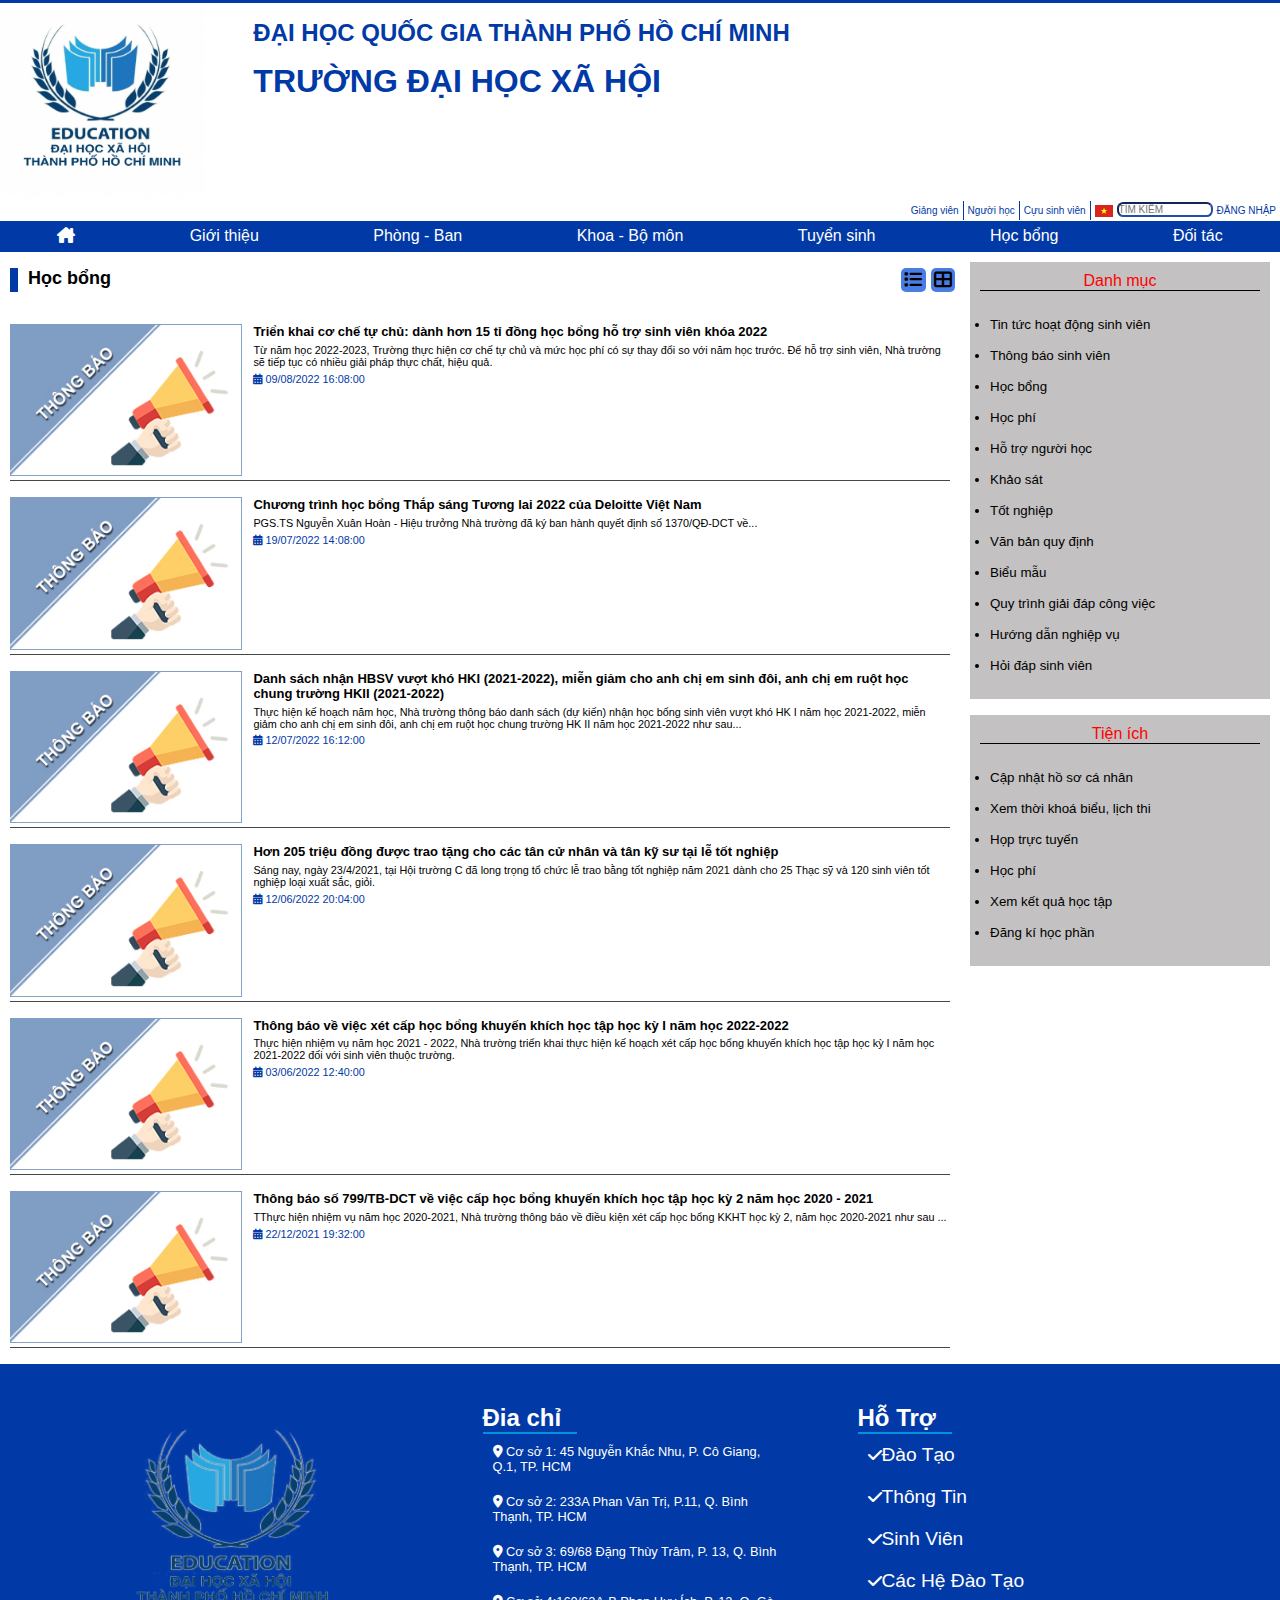
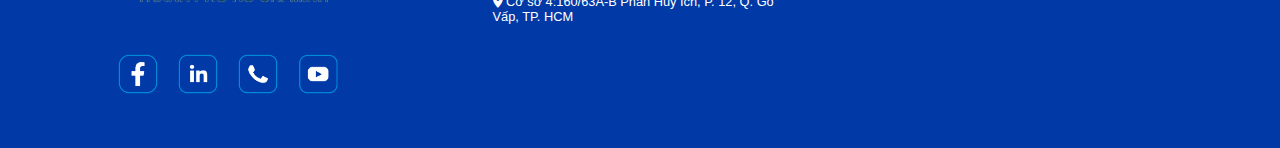
<file: scholarship.html>
<!DOCTYPE html>
<html lang="en">
  <head>
    <meta charset="UTF-8" />
    <meta http-equiv="X-UA-Compatible" content="IE=edge" />
    <meta name="viewport" content="width=device-width, initial-scale=1.0" />
    <title>Học bổng</title>
    <script
      src="https://cdnjs.cloudflare.com/ajax/libs/jquery/3.6.0/jquery.min.js"
      type="text/javascript"
    ></script>
    <link
      href="https://cdnjs.cloudflare.com/ajax/libs/animate.css/4.1.1/animate.min.css"
      rel="stylesheet"
    />
    <link
      href="https://cdnjs.cloudflare.com/ajax/libs/font-awesome/6.1.2/css/all.min.css"
      rel="stylesheet"
    />
    <link href="images/favicon.jpg" alt="favicon" rel="shortcut icon" />
    <link href="scholarship.css" rel="stylesheet" />
    <script src="scholarship.js" type="text/javascript"></script>
  </head>
  <body onload="init()">
    <header class="flex">
      <div class="left">
        <img src="images/LOGO.png" alt="logo" />
      </div>
      <div class="right">
        <h2>ĐẠI HỌC QUỐC GIA THÀNH PHỐ HỒ CHÍ MINH</h2>
        <h1>TRƯỜNG ĐẠI HỌC XÃ HỘI</h1>
      </div>
    </header>

    <ul class="flex headerAfter">
      <li><a href="#">Giảng viên</a></li>
      <li><a href="#">Người học</a></li>
      <li><a href="#">Cựu sinh viên</a></li>
      <li>
        <a href="#"><img src="images/flag.webp" alt="flag" /></a>
      </li>
      <li><input type="text" placeholder="TÌM KIẾM" /></li>
      <li><a href="#">ĐĂNG NHẬP</a></li>
    </ul>

    <nav class="menu-nav">
      <ul class="flex navi">
        <li class="home">
          <a href="index.html"><i class="fa-solid fa-house-chimney"></i></a>
        </li>
        <li class="hiddens">
          <a href="#">Giới thiệu</a>
          <ul class="introduce">
            <li><a href="javascript:;">Tổng quan</a></li>
            <li><a href="javascript:;">Giá trị cốt lõi</a></li>
            <li><a href="javascript:;">Triết lí giáo dục</a></li>
            <li><a href="javascript:;">Tầm nhìn - sứ mạng</a></li>
            <li><a href="javascript:;">Ban giám hiệu</a></li>
            <li><a href="javascript:;">Mục tiêu chiến lược</a></li>
            <li><a href="javascript:;">Kiểm định chất lượng</a></li>
          </ul>
        </li class="hiddens">
        <li class="hiddens"><a href="#">Phòng - Ban</a>
            <ul class="introduce">
            <li><a href="javascript:;">Phòng quản lí & đào tạo</a></li>
            <li><a href="javascript:;">Phòng công tác sinh viên</a></li>
            <li><a href="javascript:;">Ban nội vụ</a></li>
            <li><a href="javascript:;">Ban y tế học đường</a></li>
            </ul>
        </li>
        <li class="hiddens"><a href="#">Khoa - Bộ môn</a>
          <ul class="introduce">
            <li><a href="javascript:;">Khoa CNTT</a></li>
            <li><a href="javascript:;">Khoa ngoại ngữ</a></li>
            <li><a href="javascript:;">Khoa xã hội học</a></li>
            <li><a href="javascript:;">Khoa kinh tế</a></li>
            <li><a href="javascript:;">Khoa CNSH</a></li>
            <li><a href="javascript:;">Khoa xây dựng</a></li>
            </ul>
        </li>
        <li class="hiddens"><a href="admissions.html">Tuyển sinh</a>
          <ul class="introduce">
            <li><a href="javascript:;">Hệ chính quy</a></li>
            <li><a href="javascript:;">Hệ đào tạo từ xa</a></li>
            <li><a href="javascript:;">Hệ đào tạo đặc biệt</a></li>
          </ul>
        </li>
        <li class="hiddens"><a href="scholarship.html">Học bổng</a>
          <ul class="introduce">
            <li><a href="javascript:;">Khuyến khích học tập</a></li>
            <li><a href="javascript:;">Học sinh nghèo vượt khó</a></li>
            <li><a href="javascript:;">Sinh viên 5 tốt</a></li>
          </ul>
        </li>
        <li class="hiddens"><a href="#">Đối tác</a>
          <ul class="introduce">
            <li><a href="javascript:;">Trong nước</a></li>
            <li><a href="javascript:;">Ngoài nước</a></li>
          </ul>
        </li>
      </ul>
    </nav>

    <section class="inc flex">
        <section class="left-2">
            <div class="head flex">
                <h3>Học bổng</h3>
                <div class="btn">
                    <i id = "list"class="fa-solid fa-list"></i>
                    <i id = "large"class="fa-solid fa-table-cells-large"></i>
                </div>
            </div>
            <div class="rows flex">
                <div class="row">
                    <a href="javascript:;"><img src="images/bell.jpeg" alt="nw"/></a>
                    <div class="infor">
                        <div><strong>Triển khai cơ chế tự chủ: dành hơn 15 tỉ đồng học bổng hỗ trợ sinh viên khóa 2022</strong></div>
                        <div>
                            Từ năm học 2022-2023, Trường thực hiện cơ chế tự chủ 
                            và mức học phí có sự thay đổi so với năm học trước. Để hỗ trợ sinh viên, 
                            Nhà trường sẽ tiếp tục có nhiều giải pháp thực chất, hiệu quả.
                        </div>
                        <div><a href="javascript:;"><i class="fa-solid fa-calendar-days"></i> 09/08/2022 16:08:00</a></div>
                    </div>
                </div>
                <div class="row">
                    <a href="javascript:;"><img src="images/bell.jpeg" alt="nw"/></a>
                    <div class="infor">
                        <div><strong>Chương trình học bổng Thắp sáng Tương lai 2022 của Deloitte Việt Nam</strong></div>
                        <div>
                            PGS.TS Nguyễn Xuân Hoàn - Hiệu trưởng Nhà trường đã ký ban 
                            hành quyết định số 1370/QĐ-DCT về...
                        </div>
                        <div><a href="javascript:;"><i class="fa-solid fa-calendar-days"></i> 19/07/2022 14:08:00</a></div>
                    </div>
                </div>
                <div class="row">
                    <a href="javascript:;"><img src="images/bell.jpeg" alt="nw"/></a>
                    <div class="infor">
                        <div><strong>
                            Danh sách nhận HBSV vượt khó HKI (2021-2022), miễn giảm cho anh chị em sinh đôi, 
                            anh chị em ruột học chung trường HKII (2021-2022)</strong>
                        </div>
                        <div>
                            Thực hiện kế hoạch năm học, Nhà trường thông báo danh sách (dự kiến) nhận học 
                            bổng sinh viên vượt khó HK I năm học 2021-2022, miễn giảm cho anh chị em sinh 
                            đôi, anh chị em ruột học chung trường HK II năm học 2021-2022 như sau...
                        </div>
                        <div><a href="javascript:;"><i class="fa-solid fa-calendar-days"></i> 12/07/2022 16:12:00</a></div>
                    </div>
                </div>
                <div class="row">
                    <a href="javascript:;"><img src="images/bell.jpeg" alt="nw"/></a>
                    <div class="infor">
                        <div><strong>
                            Hơn 205 triệu đồng được trao tặng cho các tân cử nhân và 
                            tân kỹ sư tại lễ tốt nghiệp</strong>
                        </div>
                        <div>
                            Sáng nay, ngày 23/4/2021, tại Hội trường C 
                            đã long trọng tổ chức lễ trao bằng tốt nghiệp 
                            năm 2021 dành cho 25 Thạc sỹ và 120 sinh viên tốt nghiệp loại xuất sắc, giỏi.
                        </div>
                        <div><a href="javascript:;"><i class="fa-solid fa-calendar-days"></i> 12/06/2022 20:04:00</a></div>
                    </div>
                </div>
                <div class="row">
                    <a href="javascript:;"><img src="images/bell.jpeg" alt="nw"/></a>
                    <div class="infor">
                        <div><strong>Thông báo về việc xét cấp học bổng khuyến khích học tập học kỳ I năm học 2022-2022</strong></div>
                        <div>
                            Thực hiện nhiệm vụ năm học 2021 - 2022, Nhà trường triển khai thực hiện kế hoạch 
                            xét cấp học bổng khuyến khích học tập học kỳ I năm học 2021-2022 đối với sinh viên 
                            thuộc trường.
                        </div>
                        <div><a href="javascript:;"><i class="fa-solid fa-calendar-days"></i> 03/06/2022 12:40:00</a></div>
                    </div>
                </div>
                <div class="row">
                    <a href="javascript:;"><img src="images/bell.jpeg" alt="nw"/></a>
                    <div class="infor">
                        <div><strong>
                            Thông báo số 799/TB-DCT về việc cấp học bổng khuyến khích học tập học kỳ 2 năm học 2020 - 2021</strong>
                        </div>
                        <div>
                            TThực hiện nhiệm vụ năm học 2020-2021, Nhà trường thông báo về điều kiện xét 
                            cấp học bổng KKHT học kỳ 2, năm học 2020-2021 như sau ...
                        </div>
                        <div><a href="javascript:;"><i class="fa-solid fa-calendar-days"></i> 22/12/2021 19:32:00</a></div>
                    </div>
                </div>
            </div>

        </section>
        <section class="left">
            <div class="head flex">
                <h3>Học bổng</h3>
                <div class="btn">
                    <i id = "list"class="fa-solid fa-list"></i>
                    <i id = "large"class="fa-solid fa-table-cells-large"></i>
                </div>
            </div>
            <div class="row flex">
                <a href="javascript:;"><img src="images/bell.jpeg" alt="nw"/></a>
                <div class="infor">
                    <div><strong>Triển khai cơ chế tự chủ: dành hơn 15 tỉ đồng học bổng hỗ trợ sinh viên khóa 2022</strong></div>
                    <div>
                        Từ năm học 2022-2023, Trường thực hiện cơ chế tự chủ 
                        và mức học phí có sự thay đổi so với năm học trước. Để hỗ trợ sinh viên, 
                        Nhà trường sẽ tiếp tục có nhiều giải pháp thực chất, hiệu quả.
                    </div>
                    <div><a href="javascript:;"><i class="fa-solid fa-calendar-days"></i> 09/08/2022 16:08:00</a></div>
                </div>
            </div>
            <div class="row flex">
                <a href="javascript:;"><img src="images/bell.jpeg" alt="nw"/></a>
                <div class="infor">
                    <div><strong>Chương trình học bổng Thắp sáng Tương lai 2022 của Deloitte Việt Nam</strong></div>
                    <div>
                        PGS.TS Nguyễn Xuân Hoàn - Hiệu trưởng Nhà trường đã ký ban 
                        hành quyết định số 1370/QĐ-DCT về...
                    </div>
                    <div><a href="javascript:;"><i class="fa-solid fa-calendar-days"></i> 19/07/2022 14:08:00</a></div>
                </div>
            </div>
            <div class="row flex">
                <a href="javascript:;"><img src="images/bell.jpeg" alt="nw"/></a>
                <div class="infor">
                    <div><strong>
                        Danh sách nhận HBSV vượt khó HKI (2021-2022), miễn giảm cho anh chị em sinh đôi, 
                        anh chị em ruột học chung trường HKII (2021-2022)</strong>
                    </div>
                    <div>
                        Thực hiện kế hoạch năm học, Nhà trường thông báo danh sách (dự kiến) nhận học 
                        bổng sinh viên vượt khó HK I năm học 2021-2022, miễn giảm cho anh chị em sinh 
                        đôi, anh chị em ruột học chung trường HK II năm học 2021-2022 như sau...
                    </div>
                    <div><a href="javascript:;"><i class="fa-solid fa-calendar-days"></i> 12/07/2022 16:12:00</a></div>
                </div>
            </div>
            <div class="row flex">
                <a href="javascript:;"><img src="images/bell.jpeg" alt="nw"/></a>
                <div class="infor">
                    <div><strong>
                        Hơn 205 triệu đồng được trao tặng cho các tân cử nhân và 
                        tân kỹ sư tại lễ tốt nghiệp</strong>
                    </div>
                    <div>
                        Sáng nay, ngày 23/4/2021, tại Hội trường C 
                        đã long trọng tổ chức lễ trao bằng tốt nghiệp 
                        năm 2021 dành cho 25 Thạc sỹ và 120 sinh viên tốt nghiệp loại xuất sắc, giỏi.
                    </div>
                    <div><a href="javascript:;"><i class="fa-solid fa-calendar-days"></i> 12/06/2022 20:04:00</a></div>
                </div>
            </div>
            <div class="row flex">
                <a href="javascript:;"><img src="images/bell.jpeg" alt="nw"/></a>
                <div class="infor">
                    <div><strong>Thông báo về việc xét cấp học bổng khuyến khích học tập học kỳ I năm học 2022-2022</strong></div>
                    <div>
                        Thực hiện nhiệm vụ năm học 2021 - 2022, Nhà trường triển khai thực hiện kế hoạch 
                        xét cấp học bổng khuyến khích học tập học kỳ I năm học 2021-2022 đối với sinh viên 
                        thuộc trường.
                    </div>
                    <div><a href="javascript:;"><i class="fa-solid fa-calendar-days"></i> 03/06/2022 12:40:00</a></div>
                </div>
            </div>
            <div class="row flex">
                <a href="javascript:;"><img src="images/bell.jpeg" alt="nw"/></a>
                <div class="infor">
                    <div><strong>
                        Thông báo số 799/TB-DCT về việc cấp học bổng khuyến khích học tập học kỳ 2 năm học 2020 - 2021</strong>
                    </div>
                    <div>
                        TThực hiện nhiệm vụ năm học 2020-2021, Nhà trường thông báo về điều kiện xét 
                        cấp học bổng KKHT học kỳ 2, năm học 2020-2021 như sau ...
                    </div>
                    <div><a href="javascript:;"><i class="fa-solid fa-calendar-days"></i> 22/12/2021 19:32:00</a></div>
                </div>
            </div>

        </section>
        <section class="right">
            <div class="list-one">
                <div>Danh mục</div>
                <ul>
                    <li><a href="javascript">Tin tức hoạt động sinh viên</a></li>
                    <li><a href="javascript">Thông báo sinh viên</a></li>
                    <li><a href="javascript">Học bổng</a></li>
                    <li><a href="javascript">Học phí</a></li>
                    <li><a href="javascript">Hỗ trợ người học</a></li>
                    <li><a href="javascript">Khảo sát</a></li>
                    <li><a href="javascript">Tốt nghiệp</a></li>
                    <li><a href="javascript">Văn bản quy định</a></li>
                    <li><a href="javascript">Biểu mẫu</a></li>
                    <li><a href="javascript">Quy trình giải đáp công việc</a></li>
                    <li><a href="javascript">Hướng dẫn nghiệp vụ</a></li>
                    <li><a href="javascript">Hỏi đáp sinh viên</a></li>
                </ul>
            </div>
            <div class="list-one">
                <div>Tiện ích</div>
                <ul>
                    <li><a href="javascript">Cập nhật hồ sơ cá nhân</a></li>
                    <li><a href="javascript">Xem thời khoá biểu, lịch thi</a></li>
                    <li><a href="javascript">Họp trực tuyến</a></li>
                    <li><a href="javascript">Học phí</a></li>
                    <li><a href="javascript">Xem kết quả học tập</a></li>
                    <li><a href="javascript">Đăng kí học phần</a></li>
                </ul>
            </div>
        </section>
    </section>
    <footer class="flexs">
      <div class="logo flexx icons">
        <img src="images/US again.png" alt="US" />
        <div class="icon">
          <p>
            <a href="#"><img src="images/face.png" alt="face" /></a>
          </p>
          <p>
            <a href="#"><img src="images/insta.png" alt="insta" /></a>
          </p>
          <p>
            <a href="#"><img src="images/telephone.png" alt="tele" /></a>
          </p>
          <p>
            <a href="#"><img src="images/ytb.png" alt="ytb" /></a>
          </p>
        </div>
      </div>

      <div class="flexx">
        <h2>
          Đia chỉ
          <hr style="width: 30%" color="#0093dd" align="left" />
        </h2>
        <div class="element address">
          <p>
            <i class="fa-solid fa-location-dot"></i>
            Cơ sở 1: 45 Nguyễn Khắc Nhu, P. Cô Giang, Q.1, TP. HCM
          </p>
          <p>
            <i class="fa-solid fa-location-dot"></i>
            Cơ sở 2: 233A Phan Văn Trị, P.11, Q. Bình Thạnh, TP. HCM
          </p>
          <p>
            <i class="fa-solid fa-location-dot"></i>
            Cơ sở 3: 69/68 Đặng Thùy Trâm, P. 13, Q. Bình Thạnh, TP. HCM
          </p>
          <p>
            <i class="fa-solid fa-location-dot"></i>
            Cơ sở 4:160/63A-B Phan Huy Ích, P. 12, Q. Gò Vấp, TP. HCM
          </p>
        </div>
      </div>

      <div class="flexx">
        <h2>
          Hỗ Trợ
          <hr style="width: 30%" color="#0093dd" align="left" />
        </h2>
        <div class="element support">
          <p><i class="fa-solid fa-check"></i><a href="#">Đào Tạo</a></p>
          <p><i class="fa-solid fa-check"></i><a href="#">Thông Tin</a></p>
          <p><i class="fa-solid fa-check"></i><a href="#">Sinh Viên</a></p>
          <p><i class="fa-solid fa-check"></i><a href="#">Các Hệ Đào Tạo</a></p>
        </div>
      </div>
    </footer>





      <a id="goTop" href="javascript:;"><i class="fa-solid fa-arrow-up"></i></a>
  </body>
</html>
</file>
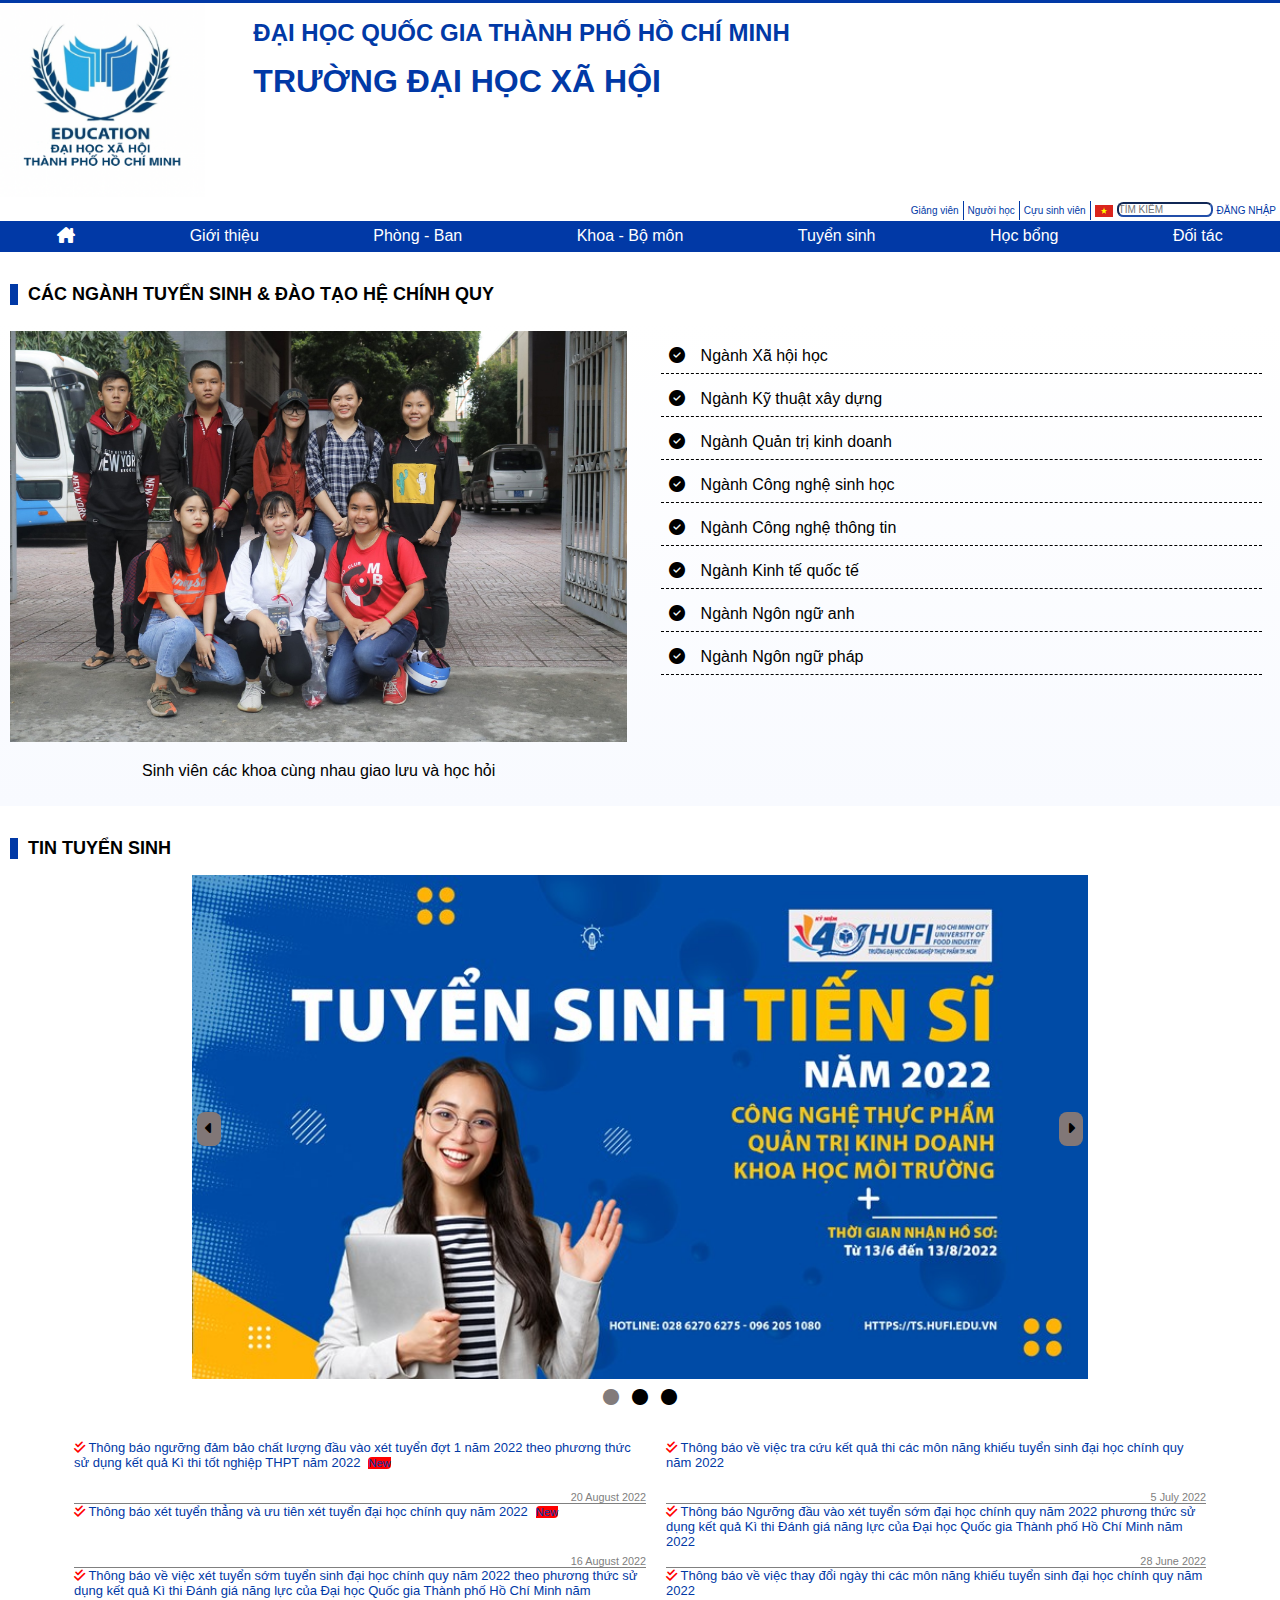
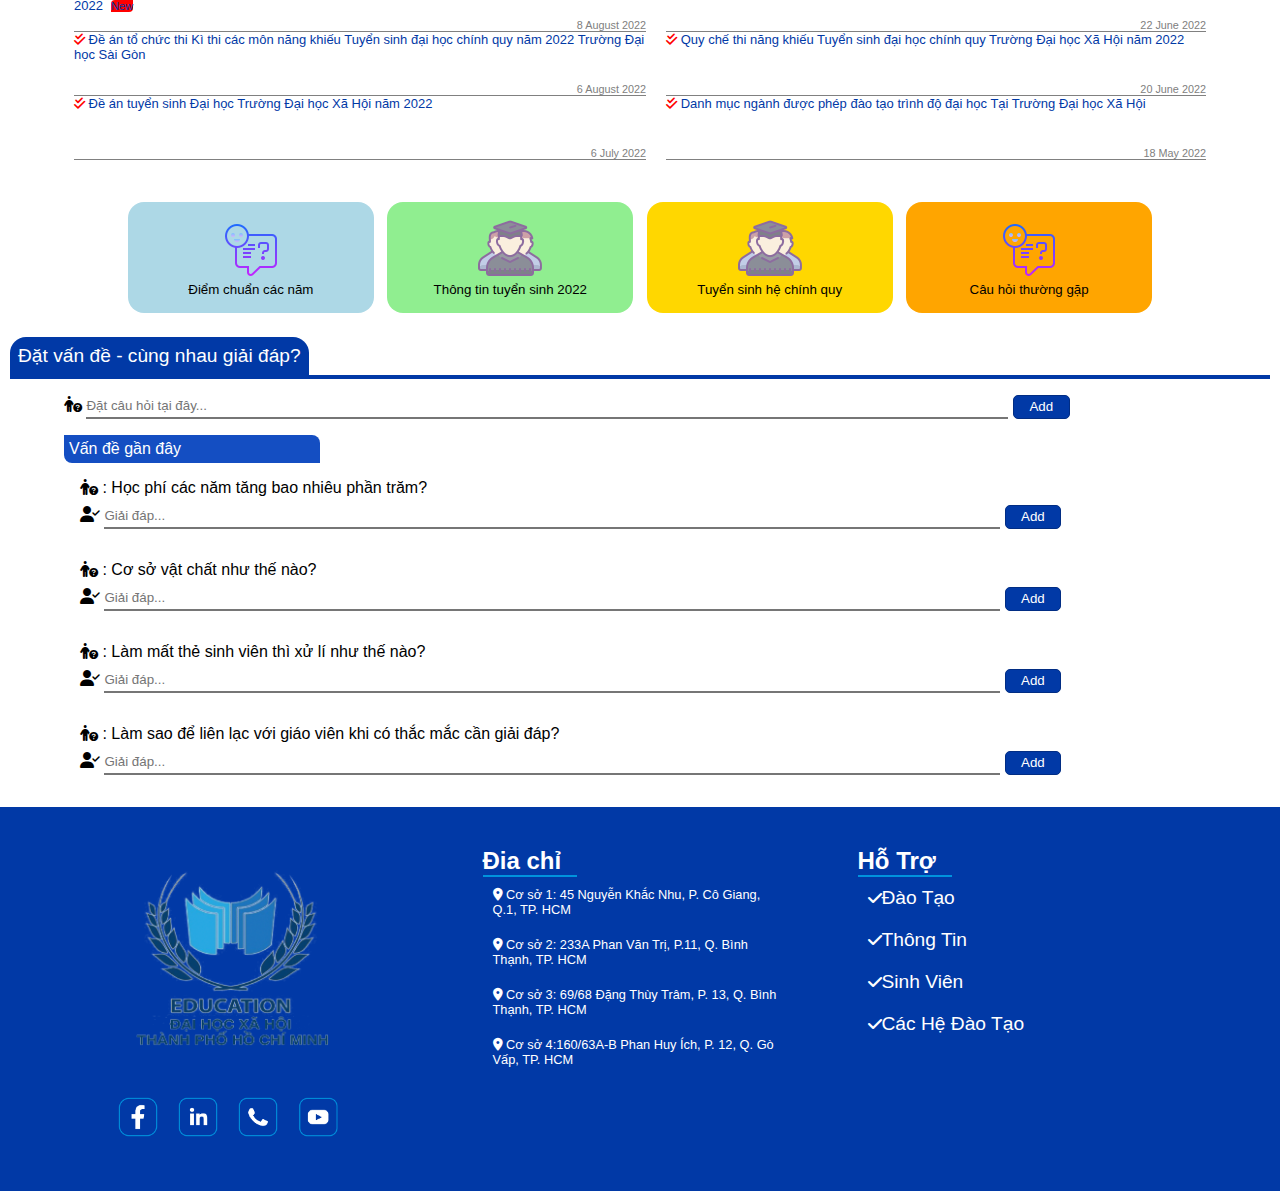
<file: html/admissions.html>
<!DOCTYPE html>
<html lang="en">
<head>
    <meta charset="UTF-8">
    <meta http-equiv="X-UA-Compatible" content="IE=edge">
    <meta name="viewport" content="width=device-width, initial-scale=1.0">
    <title>Tuyển sinh đại học</title>
    <script src="https://cdnjs.cloudflare.com/ajax/libs/jquery/3.6.0/jquery.min.js" type="text/javascript"></script>
    <link href="https://cdnjs.cloudflare.com/ajax/libs/animate.css/4.1.1/animate.min.css" rel="stylesheet"/>
    <link href="/css/admissions.css" rel="stylesheet"/>
    <link
      href="https://cdnjs.cloudflare.com/ajax/libs/font-awesome/6.1.2/css/all.min.css"
      rel="stylesheet"
    /> 
    <link href="/images/favicon.jpg" alt="favicon" rel="shortcut icon" />
    <script src="/js/admissions.js" type="text/javascript"></script>
</head>
<body onload="init()">
    <header class="flex">
      <div class="left">
        <img src="/images/LOGO.png" alt="logo" />
      </div>
      <div class="right">
        <h2>ĐẠI HỌC QUỐC GIA THÀNH PHỐ HỒ CHÍ MINH</h2>
        <h1>TRƯỜNG ĐẠI HỌC XÃ HỘI</h1>
      </div>
    </header>

    <ul class="flex headerAfter">
      <li><a href="#">Giảng viên</a></li>
      <li><a href="#">Người học</a></li>
      <li><a href="#">Cựu sinh viên</a></li>
      <li>
        <a href="#"><img src="/images/flag.webp" alt="flag" /></a>
      </li>
      <li><input type="text" placeholder="TÌM KIẾM" /></li>
      <li><a href="#">ĐĂNG NHẬP</a></li>
    </ul>

    <nav class="menu-nav">
      <ul class="flex navi">
        <li class="home">
          <a href="/html/index.html"><i class="fa-solid fa-house-chimney"></i></a>
        </li>
        <li class="hiddens">
          <a href="#">Giới thiệu</a>
          <ul class="introduce">
            <li><a href="javascript:;">Tổng quan</a></li>
            <li><a href="javascript:;">Giá trị cốt lõi</a></li>
            <li><a href="javascript:;">Triết lí giáo dục</a></li>
            <li><a href="javascript:;">Tầm nhìn - sứ mạng</a></li>
            <li><a href="javascript:;">Ban giám hiệu</a></li>
            <li><a href="javascript:;">Mục tiêu chiến lược</a></li>
            <li><a href="javascript:;">Kiểm định chất lượng</a></li>
          </ul>
        </li class="hiddens">
        <li class="hiddens"><a href="/html/room.html">Phòng - Ban</a>
            <ul class="introduce">
            <li><a href="javascript:;">Phòng quản lí & đào tạo</a></li>
            <li><a href="javascript:;">Phòng công tác sinh viên</a></li>
            <li><a href="javascript:;">Ban nội vụ</a></li>
            <li><a href="javascript:;">Ban y tế học đường</a></li>
            </ul>
        </li>
        <li class="hiddens"><a href="/html/Subject.html">Khoa - Bộ môn</a>
          <ul class="introduce">
            <li><a href="javascript:;">Khoa CNTT</a></li>
            <li><a href="javascript:;">Khoa ngoại ngữ</a></li>
            <li><a href="javascript:;">Khoa xã hội học</a></li>
            <li><a href="javascript:;">Khoa kinh tế</a></li>
            <li><a href="javascript:;">Khoa CNSH</a></li>
            <li><a href="javascript:;">Khoa xây dựng</a></li>
            </ul>
        </li>
        <li class="hiddens"><a href="/html/admissions.html">Tuyển sinh</a>
          <ul class="introduce">
            <li><a href="javascript:;">Hệ chính quy</a></li>
            <li><a href="javascript:;">Hệ đào tạo từ xa</a></li>
            <li><a href="javascript:;">Hệ đào tạo đặc biệt</a></li>
          </ul>
        </li>
        <li class="hiddens"><a href="/html/scholarship.html">Học bổng</a>
          <ul class="introduce">
            <li><a href="javascript:;">Khuyến khích học tập</a></li>
            <li><a href="javascript:;">Học sinh nghèo vượt khó</a></li>
            <li><a href="javascript:;">Sinh viên 5 tốt</a></li>
          </ul>
        </li>
        <li class="hiddens"><a href="/html/DoiTac.html">Đối tác</a>
          <ul class="introduce">
            <li><a href="javascript:;">Trong nước</a></li>
            <li><a href="javascript:;">Ngoài nước</a></li>
          </ul>
        </li>
      </ul>
    </nav>
    

    <!-- Ngành đào tạo -->
    <h3>CÁC NGÀNH TUYỂN SINH & ĐÀO TẠO HỆ CHÍNH QUY</h3>
    <div class="majors flex">
        <div class="students">
            <div><img src="/images/student.jpeg" alt="stu"></div>
            <div class="students-comment">Sinh viên các khoa cùng nhau giao lưu và học hỏi</div>
        </div>
        <div class="major">
            <div class="major-item flex">
                <div ><i class="fa-solid fa-circle-check"></i></div>
                <a href="javascript:;">Ngành Xã hội học</a>
            </div>
            <div class="major-item flex">
                <div ><i class="fa-solid fa-circle-check"></i></div>
                <a href="javascript:;">Ngành Kỹ thuật xây dựng</a>
            </div>
            <div class="major-item flex">
                <div ><i class="fa-solid fa-circle-check"></i></div>
                <a href="javascript:;">Ngành Quản trị kinh doanh</a>
            </div>            
            <div class="major-item flex">
                <div ><i class="fa-solid fa-circle-check"></i></div>
                <a href="javascript:;">Ngành Công nghệ sinh học</a>
            </div>            
            <div class="major-item flex">
                <div ><i class="fa-solid fa-circle-check"></i></div>
                <a href="javascript:;">Ngành Công nghệ thông tin</a>
            </div>            
            <div class="major-item flex">
                <div ><i class="fa-solid fa-circle-check"></i></div>
                <a href="javascript:;">Ngành Kinh tế quốc tế</a>
            </div>            
            <div class="major-item flex">
                <div ><i class="fa-solid fa-circle-check"></i></div>
                <a href="javascript:;">Ngành Ngôn ngữ anh</a>
            </div>            
            <div class="major-item flex">
                <div ><i class="fa-solid fa-circle-check"></i></div>
                <a href="javascript:;">Ngành Ngôn ngữ pháp</a>
                </div>
        </div>
    </div>
    <!-- Slider -->
    <h3>TIN TUYỂN SINH</h3>
    <div class="carousel">
      <div class="slider-main">
        <div class="img-feature">
          <img src="/images/tsinh1.jpeg" alt=""/>
          <div class="control prev"><i class="fa-solid fa-caret-left"></i></div>
          <div class="control next"><i class="fa-solid fa-caret-right"></i></div>
        </div>
        <div class="dot flex">
          <div class="checked"><i class="fa-solid fa-circle"></i></div>
          <div><i class="fa-solid fa-circle"></i></div>
          <div><i class="fa-solid fa-circle"></i></div>
        </div>
      </div>
    </div>
    <section class="container-info">
      <section class="left-info">
        <div class="info-item">
          <a href="javascript"><i class="fa-solid fa-check-double"></i>
            Thông báo ngưỡng đảm bảo chất lượng đầu vào xét tuyển đợt 1 năm 2022
            theo phương thức sử dụng kết quả Kì thi tốt nghiệp THPT năm 2022<span>New</span></a>
          <div>20 August 2022</div>
        </div>
        <div class="info-item">
          <a href="javascript"><i class="fa-solid fa-check-double"></i>
            Thông báo xét tuyển thẳng và ưu tiên xét tuyển đại học chính quy năm 2022<span>New</span></a>
          <div>16 August 2022</div>
        </div>
        <div class="info-item">
          <a href="javascript"><i class="fa-solid fa-check-double"></i>
            Thông báo về việc xét tuyển sớm tuyển sinh đại học chính quy năm 2022 theo phương thức sử dụng 
            kết quả Kì thi Đánh giá năng lực của Đại học Quốc gia Thành phố Hồ Chí Minh năm 2022<span>New</span></a>
          <div>8 August 2022</div>
        </div>
        <div class="info-item">
          <a href="javascript"><i class="fa-solid fa-check-double"></i>
            Đề án tổ chức thi Kì thi các môn năng khiếu Tuyển sinh đại học chính quy năm 2022 Trường Đại học Sài Gòn</a>
          <div>6 August 2022</div>
        </div>
        <div class="info-item">
          <a href="javascript"><i class="fa-solid fa-check-double"></i>
            Đề án tuyển sinh Đại học Trường Đại học Xã Hội năm 2022</a>
          <div>6 July 2022</div>
        </div>
      </section>
      <section class="right-info">
        <div class="info-item">
          <a href="javascript"><i class="fa-solid fa-check-double"></i>
            Thông báo về việc tra cứu kết quả thi các môn năng khiếu tuyển sinh đại học chính quy năm 2022 </a>
          <div>5 July 2022</div>
        </div>
        <div class="info-item">
          <a href="javascript"><i class="fa-solid fa-check-double"></i>
            Thông báo Ngưỡng đầu vào xét tuyển sớm đại học chính quy năm 2022 phương thức sử dụng kết quả 
            Kì thi Đánh giá năng lực của Đại học Quốc gia Thành phố Hồ Chí Minh năm 2022</a>
          <div>28 June 2022</div>
        </div>
        <div class="info-item">
          <a href="javascript"><i class="fa-solid fa-check-double"></i>
            Thông báo về việc thay đổi ngày thi các môn năng khiếu tuyển sinh đại học chính quy năm 2022</a>
          <div>22 June 2022</div>
        </div>
        <div class="info-item">
          <a href="javascript"><i class="fa-solid fa-check-double"></i>
            Quy chế thi năng khiếu Tuyển sinh đại học chính quy Trường Đại học Xã Hội năm 2022</a>
          <div>20 June 2022</div>
        </div>
        <div class="info-item">
          <a href="javascript"><i class="fa-solid fa-check-double"></i>
            Danh mục ngành được phép đào tạo trình độ đại học Tại Trường Đại học Xã Hội</a>
          <div>18 May 2022</div>
        </div>
      </section>
    </section>
    <section class="icons">
      <div>
        <a href="javascript:;"><img src="/images/icon3.png" alt="icon"/></a>
        <a href="javascript:;">Điểm chuẩn các năm</a>
      </div>
      <div>
        <a href="javascript:;"><img src="/images/icon2.png" alt="icon"/></a>
        <a href="javascript:;">Thông tin tuyển sinh 2022</a>
      </div>
      <div>
        <a href="javascript:;"><img src="/images/icon2.png" alt="icon"/></a>
        <a href="javascript:;">Tuyển sinh hệ chính quy</a>
      </div>
      <div>
        <a href="javascript:;"><img src="/images/icon3.png" alt="icon"/></a>
        <a href="javascript:;">Câu hỏi thường gặp</a>
      </div>
    </section>

    <section class="problems">
      <div><div>Đặt vấn đề - cùng nhau giải đáp?</div></div>
      <div>
        <i class="fa-solid fa-person-circle-question"></i> 
        <input type = "text" id="problem" placeholder="Đặt câu hỏi tại đây..."/>
        <input type="button" id="addBtn" value="Add"/>
      </div>
      <div>Vấn đề gần đây </div>
      <div class="comments">
        <div class="comment">
          <div><i class="fa-solid fa-person-circle-question"></i> : Học phí các năm tăng bao nhiêu phần trăm?</div>
          <div>
            <i class="fa-solid fa-user-check"></i> 
            <input type="text" id="answer" placeholder="Giải đáp..."/>
            <input type="button" id="addBtn" value="Add"/>
          </div>
        </div>
        <div class="comment">
          <div><i class="fa-solid fa-person-circle-question"></i> : Cơ sở vật chất như thế nào?</div>
          <div>
            <i class="fa-solid fa-user-check"></i> 
            <input type="text" id="answer" placeholder="Giải đáp..."/>
            <input type="button" id="addBtn" value="Add"/>
          </div>
        </div>
        <div class="comment">
          <div><i class="fa-solid fa-person-circle-question"></i> : Làm mất thẻ sinh viên thì xử lí như thế nào?</div>
          <div>
            <i class="fa-solid fa-user-check"></i> 
            <input type="text" id="answer" placeholder="Giải đáp..."/>
            <input type="button" id="addBtn" value="Add"/>
          </div>
        </div>
        <div class="comment">
          <div><i class="fa-solid fa-person-circle-question"></i> : Làm sao để liên lạc với giáo viên khi có thắc mắc cần giải đáp?</div>
          <div>
            <i class="fa-solid fa-user-check"></i> 
            <input type="text" id="answer" placeholder="Giải đáp..."/>
            <input type="button" id="addBtn" value="Add"/>
          </div>
        </div>
      </div>
    </section>

    <!-- footer -->
    <footer class="flexs">
      <div class="logo flexx icons">
        <img src="/images/US again.png" alt="US" />
        <div class="icon">
          <p>
            <a href="#"><img src="/images/face.png" alt="face" /></a>
          </p>
          <p>
            <a href="#"><img src="/images/insta.png" alt="insta" /></a>
          </p>
          <p>
            <a href="#"><img src="/images/telephone.png" alt="tele" /></a>
          </p>
          <p>
            <a href="#"><img src="/images/ytb.png" alt="ytb" /></a>
          </p>
        </div>
      </div>

      <div class="flexx">
        <h2>
          Đia chỉ
          <hr style="width: 30%" color="#0093dd" align="left" />
        </h2>
        <div class="element address">
          <p>
            <i class="fa-solid fa-location-dot"></i>
            Cơ sở 1: 45 Nguyễn Khắc Nhu, P. Cô Giang, Q.1, TP. HCM
          </p>
          <p>
            <i class="fa-solid fa-location-dot"></i>
            Cơ sở 2: 233A Phan Văn Trị, P.11, Q. Bình Thạnh, TP. HCM
          </p>
          <p>
            <i class="fa-solid fa-location-dot"></i>
            Cơ sở 3: 69/68 Đặng Thùy Trâm, P. 13, Q. Bình Thạnh, TP. HCM
          </p>
          <p>
            <i class="fa-solid fa-location-dot"></i>
            Cơ sở 4:160/63A-B Phan Huy Ích, P. 12, Q. Gò Vấp, TP. HCM
          </p>
        </div>
      </div>

      <div class="flexx">
        <h2>
          Hỗ Trợ
          <hr style="width: 30%" color="#0093dd" align="left" />
        </h2>
        <div class="element support">
          <p><i class="fa-solid fa-check"></i><a href="#">Đào Tạo</a></p>
          <p><i class="fa-solid fa-check"></i><a href="#">Thông Tin</a></p>
          <p><i class="fa-solid fa-check"></i><a href="#">Sinh Viên</a></p>
          <p><i class="fa-solid fa-check"></i><a href="#">Các Hệ Đào Tạo</a></p>
        </div>
      </div>
    </footer>

  <a id="goTop" href="javascript:;"><i class="fa-solid fa-arrow-up"></i></a>
</body>
</html>
</file>
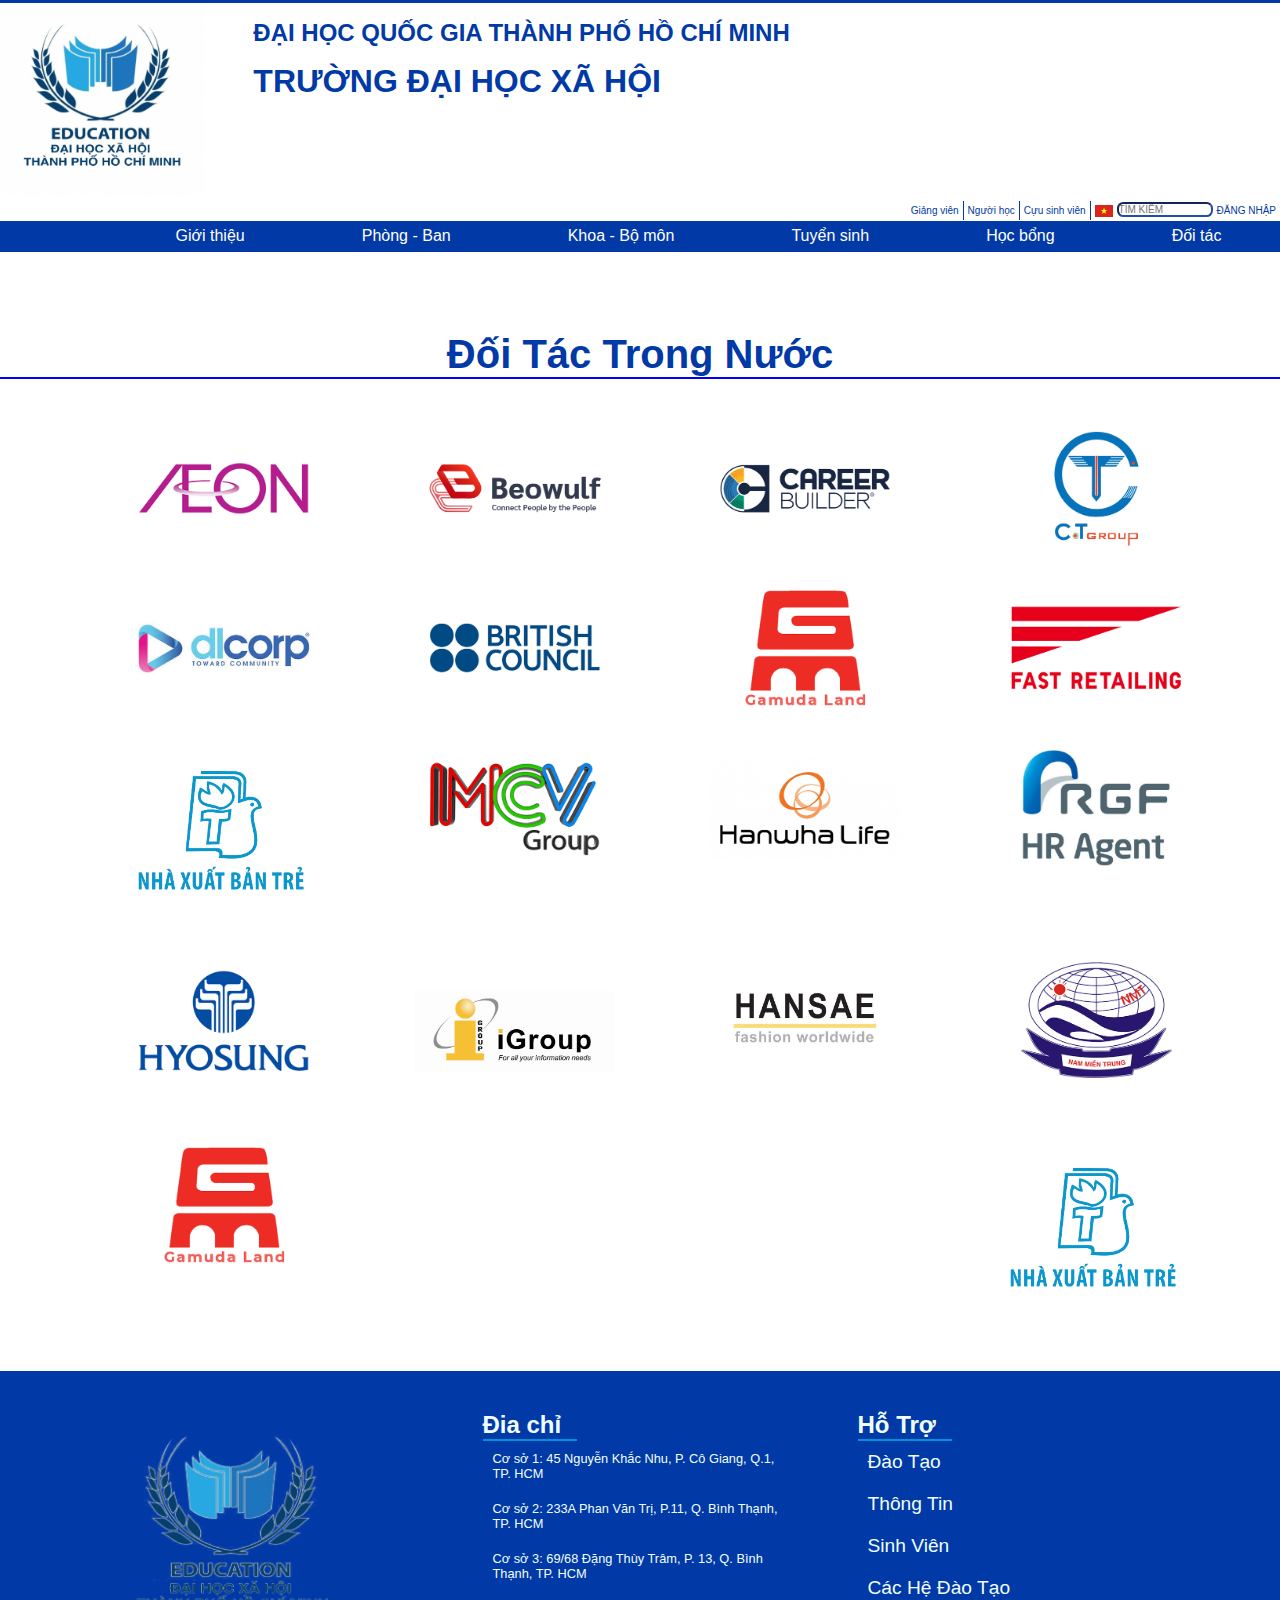
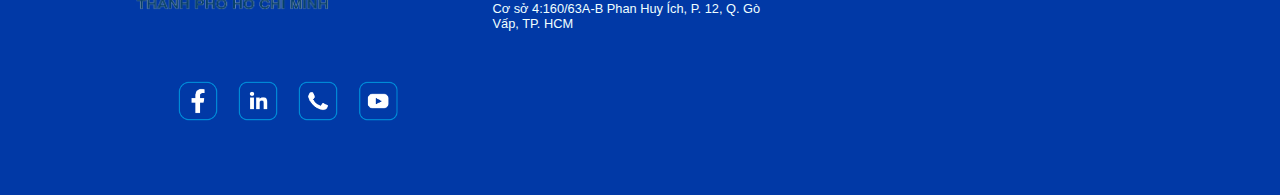
<file: html/DoiTac.html>
<!DOCTYPE html>
<html lang="en">
<head>
    <meta charset="UTF-8">
    <meta http-equiv="X-UA-Compatible" content="IE=edge">
    <meta http-equiv="refresh" content="2000">
    <meta name="viewport" content="width=device-width, initial-scale=1.0">
    <script src="https://cdnjs.cloudflare.com/ajax/libs/jquery/3.6.0/jquery.min.js"></script>
    <link rel="stylesheet" href="https://cdnjs.cloudflare.com/ajax/libs/animate.css/4.1.1/animate.min.css"/>
    <link rel="stylesheet" href="https://cdnjs.cloudflare.com/ajax/libs/font-awesome/6.1.2/css/all.min.css" integrity="sha512-1sCRPdkRXhBV2PBLUdRb4tMg1w2YPf37qatUFeS7zlBy7jJI8Lf4VHwWfZZfpXtYSLy85pkm9GaYVYMfw5BC1A==" crossorigin="anonymous" referrerpolicy="no-referrer" />
    <link rel="stylesheet" href="/css/DoiTac.css">
    <link href="/images/favicon.jpg" alt="favicon" rel="shortcut icon" />
    <script src="/js/DoiTac.js" rel="text/javascript"></script>
    <title>Đối tác</title>
</head>
<body onload="init()">
    <header class="flex">
        <div class="left">
          <img src="/images/LOGO.png" alt="logo" />
        </div>
        <div class="right">
          <h2>ĐẠI HỌC QUỐC GIA THÀNH PHỐ HỒ CHÍ MINH</h2>
          <h1>TRƯỜNG ĐẠI HỌC XÃ HỘI</h1>
        </div>
      </header>
  
      <ul class="flex headerAfter">
        <li><a href="#">Giảng viên</a></li>
        <li><a href="#">Người học</a></li>
        <li><a href="#">Cựu sinh viên</a></li>
        <li>
          <a href="#"><img src="/images/flag.webp" alt="flag" /></a>
        </li>
        <li><input type="text" placeholder="TÌM KIẾM" /></li>
        <li><a href="#">ĐĂNG NHẬP</a></li>
      </ul>
  
      <nav class="menu-nav">
        <ul class="flex navi">
          <li class="home">
            <a href="/html/index.html"><i class="fa-solid fa-house-chimney"></i></a>
          </li>
          <li class="hiddens">
            <a href="#">Giới thiệu</a>
            <ul class="introduce">
              <li><a href="javascript:;">Tổng quan</a></li>
              <li><a href="javascript:;">Giá trị cốt lõi</a></li>
              <li><a href="javascript:;">Triết lí giáo dục</a></li>
              <li><a href="javascript:;">Tầm nhìn - sứ mạng</a></li>
              <li><a href="javascript:;">Ban giám hiệu</a></li>
              <li><a href="javascript:;">Mục tiêu chiến lược</a></li>
              <li><a href="javascript:;">Kiểm định chất lượng</a></li>
            </ul>
          </li class="hiddens">
          <li class="hiddens"><a href="/html/room.html">Phòng - Ban</a>
              <ul class="introduce">
              <li><a href="javascript:;">Phòng quản lí & đào tạo</a></li>
              <li><a href="javascript:;">Phòng công tác sinh viên</a></li>
              <li><a href="javascript:;">Ban nội vụ</a></li>
              <li><a href="javascript:;">Ban y tế học đường</a></li>
              </ul>
          </li>
          <li class="hiddens"><a href="/html/Subject.html">Khoa - Bộ môn</a>
            <ul class="introduce">
              <li><a href="javascript:;">Khoa CNTT</a></li>
              <li><a href="javascript:;">Khoa ngoại ngữ</a></li>
              <li><a href="javascript:;">Khoa xã hội học</a></li>
              <li><a href="javascript:;">Khoa kinh tế</a></li>
              <li><a href="javascript:;">Khoa CNSH</a></li>
              <li><a href="javascript:;">Khoa xây dựng</a></li>
              </ul>
          </li>
          <li class="hiddens"><a href="/html/admissions.html">Tuyển sinh</a>
            <ul class="introduce">
              <li><a href="javascript:;">Hệ chính quy</a></li>
              <li><a href="javascript:;">Hệ đào tạo từ xa</a></li>
              <li><a href="javascript:;">Hệ đào tạo đặc biệt</a></li>
            </ul>
          </li>
          <li class="hiddens"><a href="/html/scholarship.html">Học bổng</a>
            <ul class="introduce">
              <li><a href="javascript:;">Khuyến khích học tập</a></li>
              <li><a href="javascript:;">Học sinh nghèo vượt khó</a></li>
              <li><a href="javascript:;">Sinh viên 5 tốt</a></li>
            </ul>
          </li>
          <li class="hiddens"><a href="/html/DoiTac.html">Đối tác</a>
            <ul class="introduce">
              <li><a href="javascript:;">Trong nước</a></li>
              <li><a href="javascript:;">Ngoài nước</a></li>
            </ul>
          </li>
        </ul>
      </nav>

      <section>
        <div class="Menu animate__animated animate__fadeInUp">
          <h1>
            Đối Tác Trong Nước
          </h1>
        </div>
        <div class="LogoS animate__animated animate__fadeInUp">
          <div class="logo ">
            <div>
              <img src="/images/Aeon.png" alt="Aeon">
            </div>
          </div>
          <div class="logo">
            <div>
              <img src="/images/Beowulf.png" alt="Beowulf">
            </div>
          </div>
          <div class="logo">
            <div>
              <img src="/images/Career.png" alt="Career">
            </div>
          </div>
          <div class="logo">
            <div>
              <img src="/images/CT.png" alt="CT">
            </div>
          </div>
          <div class="logo">
            <div>
              <img src="/images/DLcorp.png" alt="DLcorp">
            </div>
          </div>
          <div class="logo">
            <div>
              <img src="/images/British.png" alt="British">
            </div>
          </div>
          <div class="logo">
            <div>
              <img src="/images/Gamuda.png" alt="Career">
            </div>
          </div>
          <div class="logo">
            <div>
              <img src="/images/Fast Retailing.png" alt="Career">
            </div>
          </div>
          <div class="logo">
            <div>
              <img src="/images/NXB.png" alt="Career">
            </div>
          </div>
          <div class="logo">
            <div>
              <img src="/images/MCV.png" alt="Career">
            </div>
          </div>
          <div class="logo">
            <div>
              <img src="/images/HanWhaLife.png" alt="Career">
            </div>
          </div>
          <div class="logo">
            <div>
              <img src="/images/HR.png" alt="Career">
            </div>
          </div>
          <div class="logo">
            <div>
              <img src="/images/HYOSUNG.png" alt="Career">
            </div>
          </div>
          <div class="logo">
            <div>
              <img src="/images/Igroup.jpg" alt="Career">
            </div>
          </div>
          <div class="logo">
            <div>
              <img src="/images/Hansae.jpg" alt="Career">
            </div>
          </div>
          <div class="logo">
            <div>
              <img src="/images/NamMT.png" alt="Career">
            </div>
          </div>
          <div class="logo">
            <div>
              <img src="/images/Gamuda.png" alt="Career">
            </div>
          </div>
          <div class="logo">
            <div>
              <img src="/images/NXB.png" alt="Career">
            </div>
          </div>
        </div>
      </section>

      <footer class="flexs">
        <div class="logo flexx  icons">
            <img src="/images/US again.png" alt="US">
            <div class="icon">
                <p><a href="#"><img src="/images/face.png" alt="face" ></a></p>
                <p><a href="#"><img src="/images/insta.png" alt="insta"></a></p>
                <p><a href="#"><img src="/images/telephone.png" alt="tele"></a></p>
                <p><a href="#"><img src="/images/ytb.png" alt="ytb"></a></p>
            </div>
        </div>

        <div class=" flexx ">
            <h2>
                Đia chỉ
                <hr style="width:30%;" color="#0093dd" align="left"/>
            </h2>
            <div class="element address">
                <p>
                    <i class="fa-solid fa-location-dot"></i>
                    Cơ sở 1: 45 Nguyễn Khắc Nhu, P. Cô Giang, Q.1, TP. HCM
                </p>
                <p>
                    <i class="fa-solid fa-location-dot"></i>
                    Cơ sở 2: 233A Phan Văn Trị, P.11, Q. Bình Thạnh, TP. HCM
                </p>  
                <p> 
                    <i class="fa-solid fa-location-dot"></i>
                    Cơ sở 3: 69/68 Đặng Thùy Trâm, P. 13, Q. Bình Thạnh, TP. HCM
                </p>  
                <p>
                    <i class="fa-solid fa-location-dot"></i>
                    Cơ sở 4:160/63A-B Phan Huy Ích, P. 12, Q. Gò Vấp, TP. HCM
                </p>   
            </div>
        </div>

        <div class="flexx ">
            <h2>
                Hỗ Trợ
                <hr style="width:30%;" color="#0093dd" align="left"/>
            </h2>
            <div class="element support ">
                <p><i class="fa-solid fa-check"></i><a href="#">Đào Tạo</a></p>
                <p><i class="fa-solid fa-check"></i><a href="#">Thông Tin</a></p>
                <p><i class="fa-solid fa-check"></i><a href="#">Sinh Viên</a></p>
                <p><i class="fa-solid fa-check"></i><a href="#">Các Hệ Đào Tạo</a></p>
            </div>
        </div>
    </footer>
    <a id="goTop" href="javascript:;"><i class="fa-solid fa-arrow-up"></i></a>
</body>
</html>
</file>
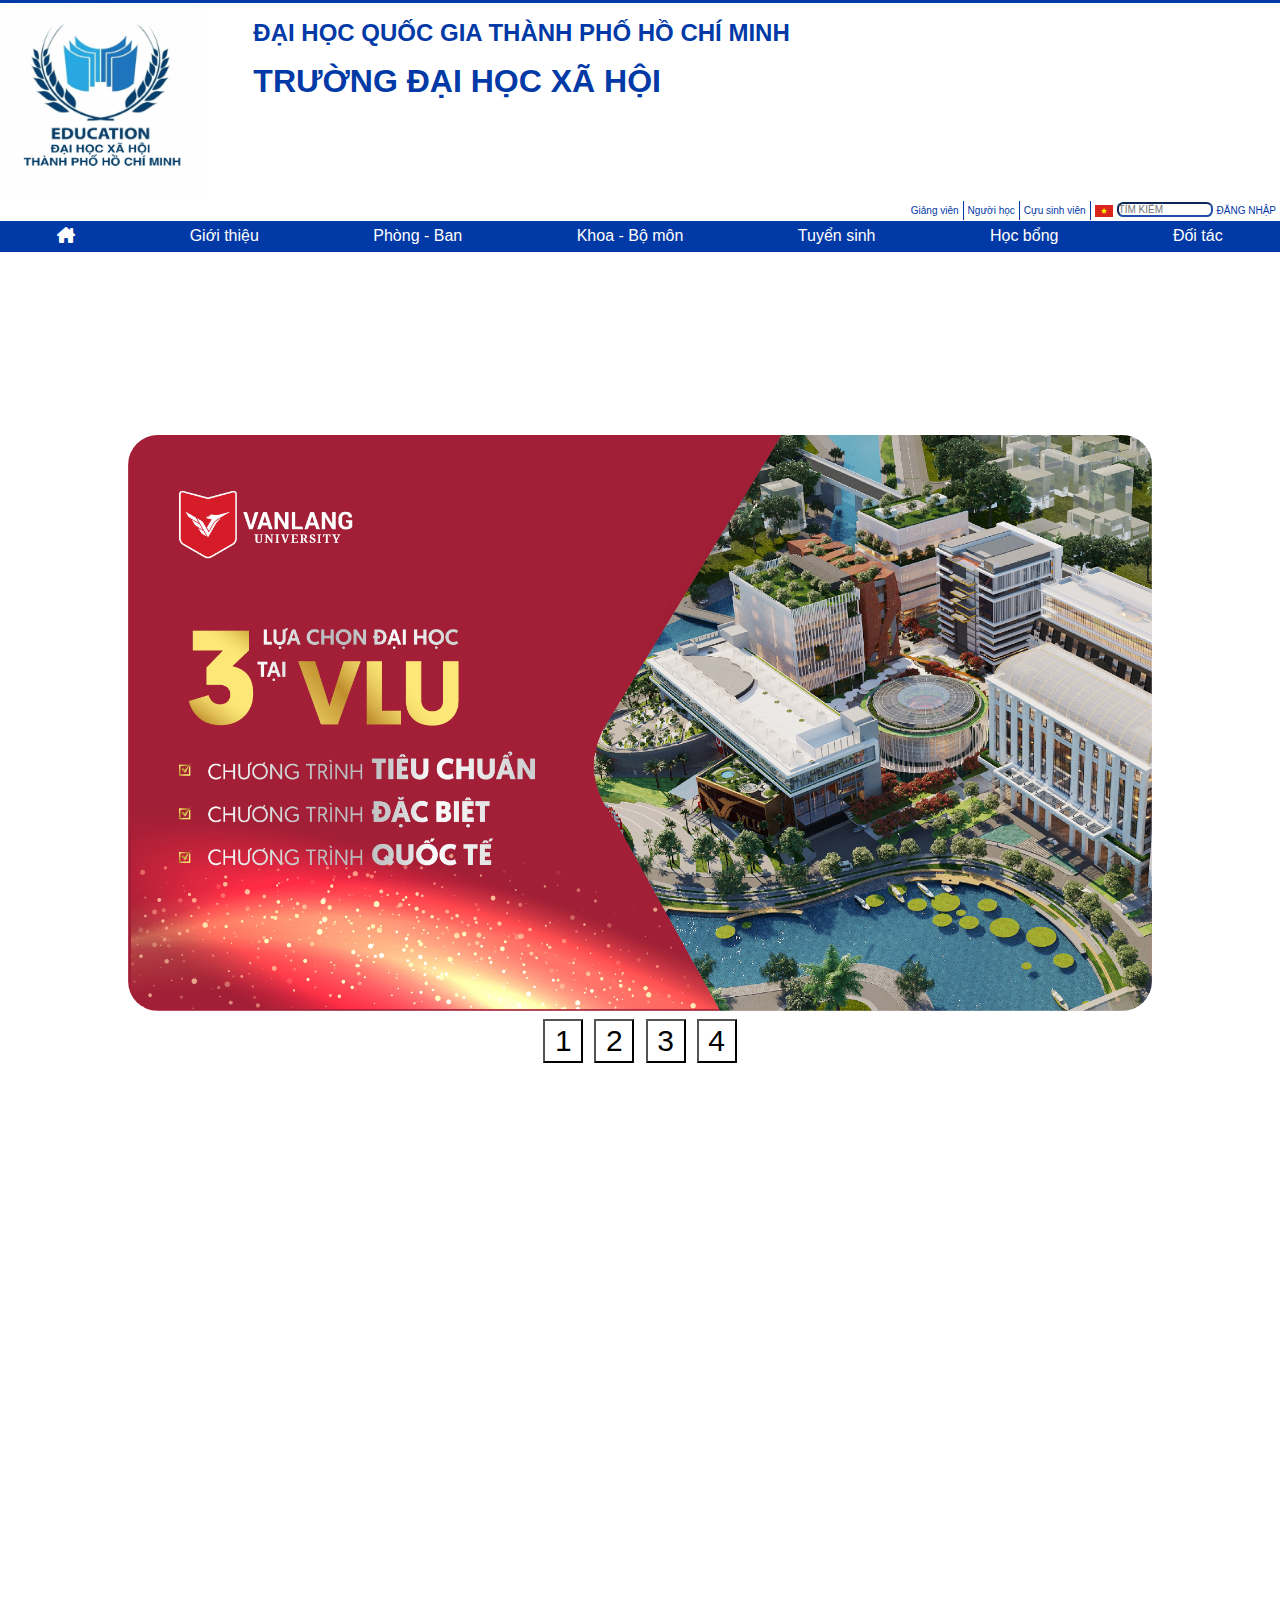
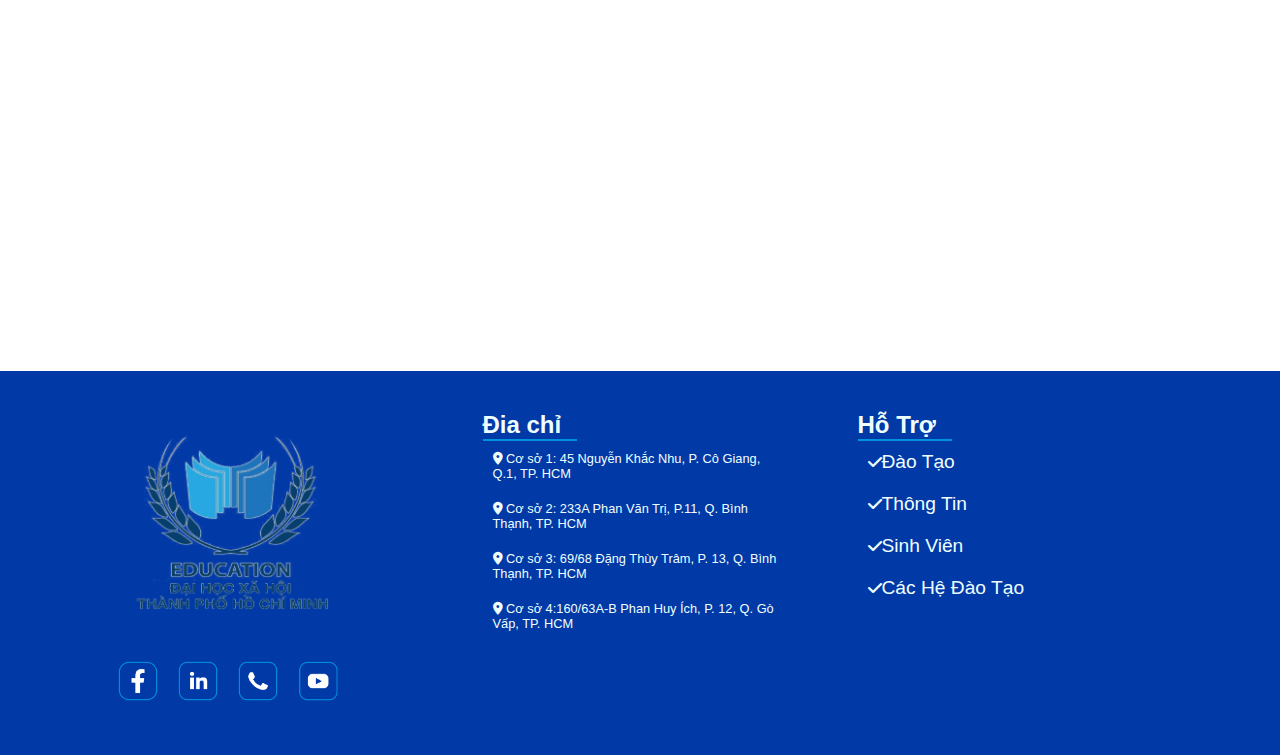
<file: html/room.html>
<!DOCTYPE html>
<html lang="en">
<head>
    <meta charset="UTF-8">
    <meta http-equiv="X-UA-Compatible" content="IE=edge">
    <meta name="viewport" content="width=device-width, initial-scale=1.0">
    <meta http-equiv="refresh" content="2000">
    <link rel="stylesheet" href="/css/room.css">
    <script src="https://cdnjs.cloudflare.com/ajax/libs/jquery/3.6.0/jquery.min.js"></script>
    <link rel="stylesheet" href="https://cdnjs.cloudflare.com/ajax/libs/animate.css/4.1.1/animate.min.css"/>
    <link rel="stylesheet" href="https://cdnjs.cloudflare.com/ajax/libs/font-awesome/6.1.2/css/all.min.css"/>
   <script src="https://cdnjs.cloudflare.com/ajax/libs/wow/1.1.2/wow.min.js"></script>
   <link href="/images/favicon.jpg" alt="favicon" rel="shortcut icon" />
    <script src="/js/room.js"></script>
    <title>Phòng-Ban</title>
   
</head>
<body onload="init()">
    <header class="flex">
        <div class="left">
          <img src="/images/LOGO.png" alt="logo" />
        </div>
        <div class="right">
          <h2>ĐẠI HỌC QUỐC GIA THÀNH PHỐ HỒ CHÍ MINH</h2>
          <h1>TRƯỜNG ĐẠI HỌC XÃ HỘI</h1>
        </div>
      </header>
  
      <ul class="flex headerAfter">
        <li><a href="#">Giảng viên</a></li>
        <li><a href="#">Người học</a></li>
        <li><a href="#">Cựu sinh viên</a></li>
        <li>
          <a href="#"><img src="/images/flag.webp" alt="flag" /></a>
        </li>
        <li><input type="text" placeholder="TÌM KIẾM" /></li>
        <li><a href="#">ĐĂNG NHẬP</a></li>
      </ul>
  
      <nav class="menu-nav">
        <ul class="flex navi">
          <li class="home">
            <a href="/html/index.html"><i class="fa-solid fa-house-chimney"></i></a>
          </li>
          <li class="hiddens">
            <a href="#">Giới thiệu</a>
            <ul class="introduce">
              <li><a href="javascript:;">Tổng quan</a></li>
              <li><a href="javascript:;">Giá trị cốt lõi</a></li>
              <li><a href="javascript:;">Triết lí giáo dục</a></li>
              <li><a href="javascript:;">Tầm nhìn - sứ mạng</a></li>
              <li><a href="javascript:;">Ban giám hiệu</a></li>
              <li><a href="javascript:;">Mục tiêu chiến lược</a></li>
              <li><a href="javascript:;">Kiểm định chất lượng</a></li>
            </ul>
          </li class="hiddens">
          <li class="hiddens"><a href="/html/room.html">Phòng - Ban</a>
              <ul class="introduce">
              <li><a href="javascript:;">Phòng quản lí & đào tạo</a></li>
              <li><a href="javascript:;">Phòng công tác sinh viên</a></li>
              <li><a href="javascript:;">Ban nội vụ</a></li>
              <li><a href="javascript:;">Ban y tế học đường</a></li>
              </ul>
          </li>
          <li class="hiddens"><a href="/html/Subject.html">Khoa - Bộ môn</a>
            <ul class="introduce">
              <li><a href="javascript:;">Khoa CNTT</a></li>
              <li><a href="javascript:;">Khoa ngoại ngữ</a></li>
              <li><a href="javascript:;">Khoa xã hội học</a></li>
              <li><a href="javascript:;">Khoa kinh tế</a></li>
              <li><a href="javascript:;">Khoa CNSH</a></li>
              <li><a href="javascript:;">Khoa xây dựng</a></li>
              </ul>
          </li>
          <li class="hiddens"><a href="/html/admissions.html">Tuyển sinh</a>
            <ul class="introduce">
              <li><a href="javascript:;">Hệ chính quy</a></li>
              <li><a href="javascript:;">Hệ đào tạo từ xa</a></li>
              <li><a href="javascript:;">Hệ đào tạo đặc biệt</a></li>
            </ul>
          </li>
          <li class="hiddens"><a href="/html/scholarship.html">Học bổng</a>
            <ul class="introduce">
              <li><a href="javascript:;">Khuyến khích học tập</a></li>
              <li><a href="javascript:;">Học sinh nghèo vượt khó</a></li>
              <li><a href="javascript:;">Sinh viên 5 tốt</a></li>
            </ul>
          </li>
          <li class="hiddens"><a href="/html/DoiTac.html">Đối tác</a>
            <ul class="introduce">
              <li><a href="javascript:;">Trong nước</a></li>
              <li><a href="javascript:;">Ngoài nước</a></li>
            </ul>
          </li>
        </ul>
      </nav>

      <section class="animate__animated animate__fadeIn">
        <div class="Banner">
          <div class="container">
            <img src="/images/banner_0.jpg" id="slideShow" alt="black_1">
          </div>
          <div class="list"> 
            <button onclick="imgFirst()">1</button>
            <button onclick="imgPrev()">2</button>
            <button onclick="imgNext()">3</button>
            <button onclick="imgLast()">4</button>
          </div> 
        </div>
      </section>


      <section >
        <div class="place">
          <div class="titles">
              <div class="Menu">
                  <h1 >Cơ sở
                  </h1>
              </div>
              <div class="title">
                 <h3><a href="#"> 
                    <i class="fa-solid fa-map-location-dot" ></i>&ensp;
                    Cơ sở Quận 1</a>
                  </h3>
              </div>
              <div class="title">
                  <h3><a href="#">
                    <i class="fa-solid fa-map-location-dot" ></i>&ensp;
                    Cơ sở Gò Vấp</a>  
                  </h3>
              </div>
              <div class="title">
                  <h3><a href="#">
                    <i class="fa-solid fa-map-location-dot" ></i>&ensp;
                    Cơ sở Bình Thạnh</a>
                  </h3>
              </div>
          </div>
        </div>
  
        <div class="place">
          <div class="titles">
              <div class="Menu">
                  <h1>Phòng Đào Tạo</h1>
              </div>
              <div class="title">
                 <h3><a href="#"> 
                  <i class="fa-solid fa-chalkboard-user"></i>&ensp;
                  Đào Tạo</a>
                </h3>
              </div>
              <div class="title">
                  <h3> <a href="#">
                    <i class="fa-solid fa-user-graduate"></i>&ensp;
                    Sau Đại Học</a>  
                  </h3>
              </div>
              <div class="title">
                  <h3><a href="#">
                    <i class="fa-solid fa-handshake"></i>&ensp;
                    Công Tác</a>
                  </h3>
              </div>
          </div>
        </div>

        <div class="place last" >
          <div class="titles">
              <div class="Menu">
                  <h1>Phòng Quản Lí</h1>
              </div>
              <div class="title">
                 <h3><a href="#">
                  <i class="fa-solid fa-bars-progress"></i>&ensp;
                  Đối Ngoại Quản Lí</a>
                </h3>
              </div>
              <div class="title">
                  <h3> <a href="#">
                    <i class="fa-solid fa-people-group"></i>&ensp;
                    Tổ Chức Cán Bộ</a>
                  </h3>
              </div>
              <div class="title">
                  <h3><a href="#">
                    <i class="fa-solid fa-screwdriver-wrench"></i>&ensp;
                    Quản Trị Thiết Bị</a>
                  </h3>
              </div>
          </div>
        </div>
      </section>

      
    

      <footer class="flexs">
        <div class="logo flexx  icons">
            <img src="/images/US again.png" alt="US">
            <div class="icon">
                <p><a href="#"><img src="/images/face.png" alt="face" ></a></p>
                <p><a href="#"><img src="/images/insta.png" alt="insta"></a></p>
                <p><a href="#"><img src="/images/telephone.png" alt="tele"></a></p>
                <p><a href="#"><img src="/images/ytb.png" alt="ytb"></a></p>
            </div>
        </div>


        <div class=" flexx ">
            <h2>
                Đia chỉ
                <hr style="width:30%;" color="#0093dd" align="left"/>
            </h2>
            <div class="element address">
                <p>
                    <i class="fa-solid fa-location-dot"></i>
                    Cơ sở 1: 45 Nguyễn Khắc Nhu, P. Cô Giang, Q.1, TP. HCM
                </p>
                <p>
                    <i class="fa-solid fa-location-dot"></i>
                    Cơ sở 2: 233A Phan Văn Trị, P.11, Q. Bình Thạnh, TP. HCM
                </p>  
                <p> 
                    <i class="fa-solid fa-location-dot"></i>
                    Cơ sở 3: 69/68 Đặng Thùy Trâm, P. 13, Q. Bình Thạnh, TP. HCM
                </p>  
                <p>
                    <i class="fa-solid fa-location-dot"></i>
                    Cơ sở 4:160/63A-B Phan Huy Ích, P. 12, Q. Gò Vấp, TP. HCM
                </p>   
            </div>
        </div>

        <div class="flexx ">
            <h2>
                Hỗ Trợ
                <hr style="width:30%;" color="#0093dd" align="left"/>
            </h2>
            <div class="element support ">
                <p><i class="fa-solid fa-check"></i><a href="#">Đào Tạo</a></p>
                <p><i class="fa-solid fa-check"></i><a href="#">Thông Tin</a></p>
                <p><i class="fa-solid fa-check"></i><a href="#">Sinh Viên</a></p>
                <p><i class="fa-solid fa-check"></i><a href="#">Các Hệ Đào Tạo</a></p>
            </div>
        </div>
    </footer>
    <a id="goTop" href="javascript:;"><i class="fa-solid fa-arrow-up"></i></a>



</body>
</html>
</file>
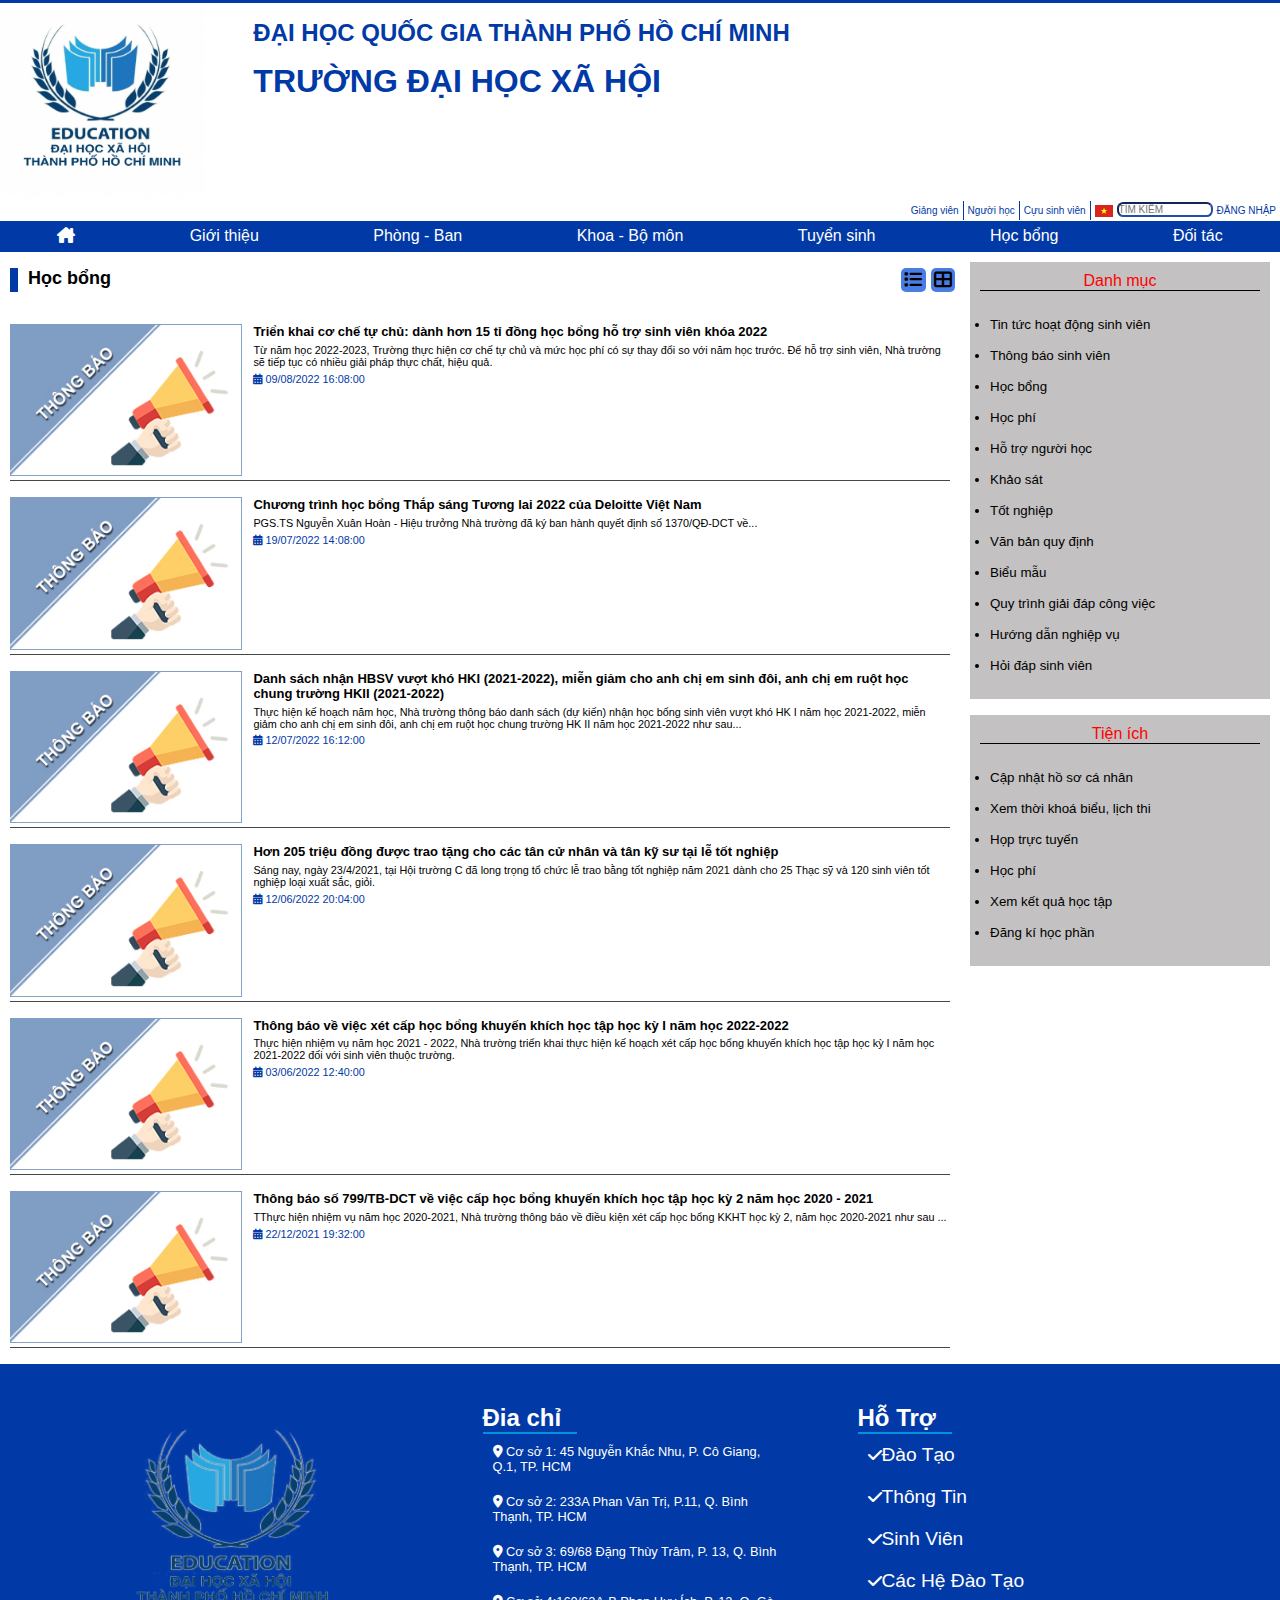
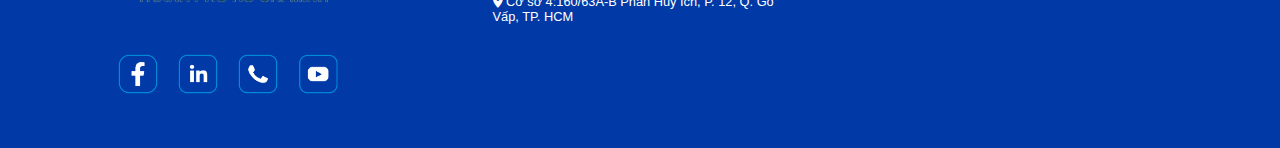
<file: html/scholarship.html>
<!DOCTYPE html>
<html lang="en">
  <head>
    <meta charset="UTF-8" />
    <meta http-equiv="X-UA-Compatible" content="IE=edge" />
    <meta name="viewport" content="width=device-width, initial-scale=1.0" />
    <title>Học bổng</title>
    <script
      src="https://cdnjs.cloudflare.com/ajax/libs/jquery/3.6.0/jquery.min.js"
      type="text/javascript"
    ></script>
    <link
      href="https://cdnjs.cloudflare.com/ajax/libs/animate.css/4.1.1/animate.min.css"
      rel="stylesheet"
    />
    <link
      href="https://cdnjs.cloudflare.com/ajax/libs/font-awesome/6.1.2/css/all.min.css"
      rel="stylesheet"
    />
    <link href="/images/favicon.jpg" alt="favicon" rel="shortcut icon" />
    <link href="/css/scholarship.css" rel="stylesheet" />
    <script src="/js/scholarship.js" type="text/javascript"></script>
  </head>
  <body onload="init()">
    <header class="flex">
      <div class="left">
        <img src="/images/LOGO.png" alt="logo" />
      </div>
      <div class="right">
        <h2>ĐẠI HỌC QUỐC GIA THÀNH PHỐ HỒ CHÍ MINH</h2>
        <h1>TRƯỜNG ĐẠI HỌC XÃ HỘI</h1>
      </div>
    </header>

    <ul class="flex headerAfter">
      <li><a href="#">Giảng viên</a></li>
      <li><a href="#">Người học</a></li>
      <li><a href="#">Cựu sinh viên</a></li>
      <li>
        <a href="#"><img src="/images/flag.webp" alt="flag" /></a>
      </li>
      <li><input type="text" placeholder="TÌM KIẾM" /></li>
      <li><a href="#">ĐĂNG NHẬP</a></li>
    </ul>

    <nav class="menu-nav">
      <ul class="flex navi">
        <li class="home">
          <a href="/html/index.html"><i class="fa-solid fa-house-chimney"></i></a>
        </li>
        <li class="hiddens">
          <a href="#">Giới thiệu</a>
          <ul class="introduce">
            <li><a href="javascript:;">Tổng quan</a></li>
            <li><a href="javascript:;">Giá trị cốt lõi</a></li>
            <li><a href="javascript:;">Triết lí giáo dục</a></li>
            <li><a href="javascript:;">Tầm nhìn - sứ mạng</a></li>
            <li><a href="javascript:;">Ban giám hiệu</a></li>
            <li><a href="javascript:;">Mục tiêu chiến lược</a></li>
            <li><a href="javascript:;">Kiểm định chất lượng</a></li>
          </ul>
        </li class="hiddens">
        <li class="hiddens"><a href="/html/room.html">Phòng - Ban</a>
            <ul class="introduce">
            <li><a href="javascript:;">Phòng quản lí & đào tạo</a></li>
            <li><a href="javascript:;">Phòng công tác sinh viên</a></li>
            <li><a href="javascript:;">Ban nội vụ</a></li>
            <li><a href="javascript:;">Ban y tế học đường</a></li>
            </ul>
        </li>
        <li class="hiddens"><a href="/html/Subject.html">Khoa - Bộ môn</a>
          <ul class="introduce">
            <li><a href="javascript:;">Khoa CNTT</a></li>
            <li><a href="javascript:;">Khoa ngoại ngữ</a></li>
            <li><a href="javascript:;">Khoa xã hội học</a></li>
            <li><a href="javascript:;">Khoa kinh tế</a></li>
            <li><a href="javascript:;">Khoa CNSH</a></li>
            <li><a href="javascript:;">Khoa xây dựng</a></li>
            </ul>
        </li>
        <li class="hiddens"><a href="/html/admissions.html">Tuyển sinh</a>
          <ul class="introduce">
            <li><a href="javascript:;">Hệ chính quy</a></li>
            <li><a href="javascript:;">Hệ đào tạo từ xa</a></li>
            <li><a href="javascript:;">Hệ đào tạo đặc biệt</a></li>
          </ul>
        </li>
        <li class="hiddens"><a href="/html/scholarship.html">Học bổng</a>
          <ul class="introduce">
            <li><a href="javascript:;">Khuyến khích học tập</a></li>
            <li><a href="javascript:;">Học sinh nghèo vượt khó</a></li>
            <li><a href="javascript:;">Sinh viên 5 tốt</a></li>
          </ul>
        </li>
        <li class="hiddens"><a href="/html/DoiTac.html">Đối tác</a>
          <ul class="introduce">
            <li><a href="javascript:;">Trong nước</a></li>
            <li><a href="javascript:;">Ngoài nước</a></li>
          </ul>
        </li>
      </ul>
    </nav>

    <section class="inc flex">
        <section class="left-2">
            <div class="head flex">
                <h3>Học bổng</h3>
                <div class="btn">
                    <i id = "list"class="fa-solid fa-list"></i>
                    <i id = "large"class="fa-solid fa-table-cells-large"></i>
                </div>
            </div>
            <div class="rows flex">
                <div class="row">
                    <a href="javascript:;"><img src="/images/bell.jpeg" alt="nw"/></a>
                    <div class="infor">
                        <div><strong>Triển khai cơ chế tự chủ: dành hơn 15 tỉ đồng học bổng hỗ trợ sinh viên khóa 2022</strong></div>
                        <div>
                            Từ năm học 2022-2023, Trường thực hiện cơ chế tự chủ 
                            và mức học phí có sự thay đổi so với năm học trước. Để hỗ trợ sinh viên, 
                            Nhà trường sẽ tiếp tục có nhiều giải pháp thực chất, hiệu quả.
                        </div>
                        <div><a href="javascript:;"><i class="fa-solid fa-calendar-days"></i> 09/08/2022 16:08:00</a></div>
                    </div>
                </div>
                <div class="row">
                    <a href="javascript:;"><img src="/images/bell.jpeg" alt="nw"/></a>
                    <div class="infor">
                        <div><strong>Chương trình học bổng Thắp sáng Tương lai 2022 của Deloitte Việt Nam</strong></div>
                        <div>
                            PGS.TS Nguyễn Xuân Hoàn - Hiệu trưởng Nhà trường đã ký ban 
                            hành quyết định số 1370/QĐ-DCT về...
                        </div>
                        <div><a href="javascript:;"><i class="fa-solid fa-calendar-days"></i> 19/07/2022 14:08:00</a></div>
                    </div>
                </div>
                <div class="row">
                    <a href="javascript:;"><img src="/images/bell.jpeg" alt="nw"/></a>
                    <div class="infor">
                        <div><strong>
                            Danh sách nhận HBSV vượt khó HKI (2021-2022), miễn giảm cho anh chị em sinh đôi, 
                            anh chị em ruột học chung trường HKII (2021-2022)</strong>
                        </div>
                        <div>
                            Thực hiện kế hoạch năm học, Nhà trường thông báo danh sách (dự kiến) nhận học 
                            bổng sinh viên vượt khó HK I năm học 2021-2022, miễn giảm cho anh chị em sinh 
                            đôi, anh chị em ruột học chung trường HK II năm học 2021-2022 như sau...
                        </div>
                        <div><a href="javascript:;"><i class="fa-solid fa-calendar-days"></i> 12/07/2022 16:12:00</a></div>
                    </div>
                </div>
                <div class="row">
                    <a href="javascript:;"><img src="/images/bell.jpeg" alt="nw"/></a>
                    <div class="infor">
                        <div><strong>
                            Hơn 205 triệu đồng được trao tặng cho các tân cử nhân và 
                            tân kỹ sư tại lễ tốt nghiệp</strong>
                        </div>
                        <div>
                            Sáng nay, ngày 23/4/2021, tại Hội trường C 
                            đã long trọng tổ chức lễ trao bằng tốt nghiệp 
                            năm 2021 dành cho 25 Thạc sỹ và 120 sinh viên tốt nghiệp loại xuất sắc, giỏi.
                        </div>
                        <div><a href="javascript:;"><i class="fa-solid fa-calendar-days"></i> 12/06/2022 20:04:00</a></div>
                    </div>
                </div>
                <div class="row">
                    <a href="javascript:;"><img src="/images/bell.jpeg" alt="nw"/></a>
                    <div class="infor">
                        <div><strong>Thông báo về việc xét cấp học bổng khuyến khích học tập học kỳ I năm học 2022-2022</strong></div>
                        <div>
                            Thực hiện nhiệm vụ năm học 2021 - 2022, Nhà trường triển khai thực hiện kế hoạch 
                            xét cấp học bổng khuyến khích học tập học kỳ I năm học 2021-2022 đối với sinh viên 
                            thuộc trường.
                        </div>
                        <div><a href="javascript:;"><i class="fa-solid fa-calendar-days"></i> 03/06/2022 12:40:00</a></div>
                    </div>
                </div>
                <div class="row">
                    <a href="javascript:;"><img src="/images/bell.jpeg" alt="nw"/></a>
                    <div class="infor">
                        <div><strong>
                            Thông báo số 799/TB-DCT về việc cấp học bổng khuyến khích học tập học kỳ 2 năm học 2020 - 2021</strong>
                        </div>
                        <div>
                            TThực hiện nhiệm vụ năm học 2020-2021, Nhà trường thông báo về điều kiện xét 
                            cấp học bổng KKHT học kỳ 2, năm học 2020-2021 như sau ...
                        </div>
                        <div><a href="javascript:;"><i class="fa-solid fa-calendar-days"></i> 22/12/2021 19:32:00</a></div>
                    </div>
                </div>
            </div>

        </section>
        <section class="left">
            <div class="head flex">
                <h3>Học bổng</h3>
                <div class="btn">
                    <i id = "list"class="fa-solid fa-list"></i>
                    <i id = "large"class="fa-solid fa-table-cells-large"></i>
                </div>
            </div>
            <div class="row flex">
                <a href="javascript:;"><img src="/images/bell.jpeg" alt="nw"/></a>
                <div class="infor">
                    <div><strong>Triển khai cơ chế tự chủ: dành hơn 15 tỉ đồng học bổng hỗ trợ sinh viên khóa 2022</strong></div>
                    <div>
                        Từ năm học 2022-2023, Trường thực hiện cơ chế tự chủ 
                        và mức học phí có sự thay đổi so với năm học trước. Để hỗ trợ sinh viên, 
                        Nhà trường sẽ tiếp tục có nhiều giải pháp thực chất, hiệu quả.
                    </div>
                    <div><a href="javascript:;"><i class="fa-solid fa-calendar-days"></i> 09/08/2022 16:08:00</a></div>
                </div>
            </div>
            <div class="row flex">
                <a href="javascript:;"><img src="/images/bell.jpeg" alt="nw"/></a>
                <div class="infor">
                    <div><strong>Chương trình học bổng Thắp sáng Tương lai 2022 của Deloitte Việt Nam</strong></div>
                    <div>
                        PGS.TS Nguyễn Xuân Hoàn - Hiệu trưởng Nhà trường đã ký ban 
                        hành quyết định số 1370/QĐ-DCT về...
                    </div>
                    <div><a href="javascript:;"><i class="fa-solid fa-calendar-days"></i> 19/07/2022 14:08:00</a></div>
                </div>
            </div>
            <div class="row flex">
                <a href="javascript:;"><img src="/images/bell.jpeg" alt="nw"/></a>
                <div class="infor">
                    <div><strong>
                        Danh sách nhận HBSV vượt khó HKI (2021-2022), miễn giảm cho anh chị em sinh đôi, 
                        anh chị em ruột học chung trường HKII (2021-2022)</strong>
                    </div>
                    <div>
                        Thực hiện kế hoạch năm học, Nhà trường thông báo danh sách (dự kiến) nhận học 
                        bổng sinh viên vượt khó HK I năm học 2021-2022, miễn giảm cho anh chị em sinh 
                        đôi, anh chị em ruột học chung trường HK II năm học 2021-2022 như sau...
                    </div>
                    <div><a href="javascript:;"><i class="fa-solid fa-calendar-days"></i> 12/07/2022 16:12:00</a></div>
                </div>
            </div>
            <div class="row flex">
                <a href="javascript:;"><img src="/images/bell.jpeg" alt="nw"/></a>
                <div class="infor">
                    <div><strong>
                        Hơn 205 triệu đồng được trao tặng cho các tân cử nhân và 
                        tân kỹ sư tại lễ tốt nghiệp</strong>
                    </div>
                    <div>
                        Sáng nay, ngày 23/4/2021, tại Hội trường C 
                        đã long trọng tổ chức lễ trao bằng tốt nghiệp 
                        năm 2021 dành cho 25 Thạc sỹ và 120 sinh viên tốt nghiệp loại xuất sắc, giỏi.
                    </div>
                    <div><a href="javascript:;"><i class="fa-solid fa-calendar-days"></i> 12/06/2022 20:04:00</a></div>
                </div>
            </div>
            <div class="row flex">
                <a href="javascript:;"><img src="/images/bell.jpeg" alt="nw"/></a>
                <div class="infor">
                    <div><strong>Thông báo về việc xét cấp học bổng khuyến khích học tập học kỳ I năm học 2022-2022</strong></div>
                    <div>
                        Thực hiện nhiệm vụ năm học 2021 - 2022, Nhà trường triển khai thực hiện kế hoạch 
                        xét cấp học bổng khuyến khích học tập học kỳ I năm học 2021-2022 đối với sinh viên 
                        thuộc trường.
                    </div>
                    <div><a href="javascript:;"><i class="fa-solid fa-calendar-days"></i> 03/06/2022 12:40:00</a></div>
                </div>
            </div>
            <div class="row flex">
                <a href="javascript:;"><img src="/images/bell.jpeg" alt="nw"/></a>
                <div class="infor">
                    <div><strong>
                        Thông báo số 799/TB-DCT về việc cấp học bổng khuyến khích học tập học kỳ 2 năm học 2020 - 2021</strong>
                    </div>
                    <div>
                        TThực hiện nhiệm vụ năm học 2020-2021, Nhà trường thông báo về điều kiện xét 
                        cấp học bổng KKHT học kỳ 2, năm học 2020-2021 như sau ...
                    </div>
                    <div><a href="javascript:;"><i class="fa-solid fa-calendar-days"></i> 22/12/2021 19:32:00</a></div>
                </div>
            </div>

        </section>
        <section class="right">
            <div class="list-one">
                <div>Danh mục</div>
                <ul>
                    <li><a href="javascript">Tin tức hoạt động sinh viên</a></li>
                    <li><a href="javascript">Thông báo sinh viên</a></li>
                    <li><a href="javascript">Học bổng</a></li>
                    <li><a href="javascript">Học phí</a></li>
                    <li><a href="javascript">Hỗ trợ người học</a></li>
                    <li><a href="javascript">Khảo sát</a></li>
                    <li><a href="javascript">Tốt nghiệp</a></li>
                    <li><a href="javascript">Văn bản quy định</a></li>
                    <li><a href="javascript">Biểu mẫu</a></li>
                    <li><a href="javascript">Quy trình giải đáp công việc</a></li>
                    <li><a href="javascript">Hướng dẫn nghiệp vụ</a></li>
                    <li><a href="javascript">Hỏi đáp sinh viên</a></li>
                </ul>
            </div>
            <div class="list-one">
                <div>Tiện ích</div>
                <ul>
                    <li><a href="javascript">Cập nhật hồ sơ cá nhân</a></li>
                    <li><a href="javascript">Xem thời khoá biểu, lịch thi</a></li>
                    <li><a href="javascript">Họp trực tuyến</a></li>
                    <li><a href="javascript">Học phí</a></li>
                    <li><a href="javascript">Xem kết quả học tập</a></li>
                    <li><a href="javascript">Đăng kí học phần</a></li>
                </ul>
            </div>
        </section>
    </section>
    <footer class="flexs">
      <div class="logo flexx icons">
        <img src="/images/US again.png" alt="US" />
        <div class="icon">
          <p>
            <a href="#"><img src="/images/face.png" alt="face" /></a>
          </p>
          <p>
            <a href="#"><img src="/images/insta.png" alt="insta" /></a>
          </p>
          <p>
            <a href="#"><img src="/images/telephone.png" alt="tele" /></a>
          </p>
          <p>
            <a href="#"><img src="/images/ytb.png" alt="ytb" /></a>
          </p>
        </div>
      </div>

      <div class="flexx">
        <h2>
          Đia chỉ
          <hr style="width: 30%" color="#0093dd" align="left" />
        </h2>
        <div class="element address">
          <p>
            <i class="fa-solid fa-location-dot"></i>
            Cơ sở 1: 45 Nguyễn Khắc Nhu, P. Cô Giang, Q.1, TP. HCM
          </p>
          <p>
            <i class="fa-solid fa-location-dot"></i>
            Cơ sở 2: 233A Phan Văn Trị, P.11, Q. Bình Thạnh, TP. HCM
          </p>
          <p>
            <i class="fa-solid fa-location-dot"></i>
            Cơ sở 3: 69/68 Đặng Thùy Trâm, P. 13, Q. Bình Thạnh, TP. HCM
          </p>
          <p>
            <i class="fa-solid fa-location-dot"></i>
            Cơ sở 4:160/63A-B Phan Huy Ích, P. 12, Q. Gò Vấp, TP. HCM
          </p>
        </div>
      </div>

      <div class="flexx">
        <h2>
          Hỗ Trợ
          <hr style="width: 30%" color="#0093dd" align="left" />
        </h2>
        <div class="element support">
          <p><i class="fa-solid fa-check"></i><a href="#">Đào Tạo</a></p>
          <p><i class="fa-solid fa-check"></i><a href="#">Thông Tin</a></p>
          <p><i class="fa-solid fa-check"></i><a href="#">Sinh Viên</a></p>
          <p><i class="fa-solid fa-check"></i><a href="#">Các Hệ Đào Tạo</a></p>
        </div>
      </div>
    </footer>





      <a id="goTop" href="javascript:;"><i class="fa-solid fa-arrow-up"></i></a>
  </body>
</html>
</file>
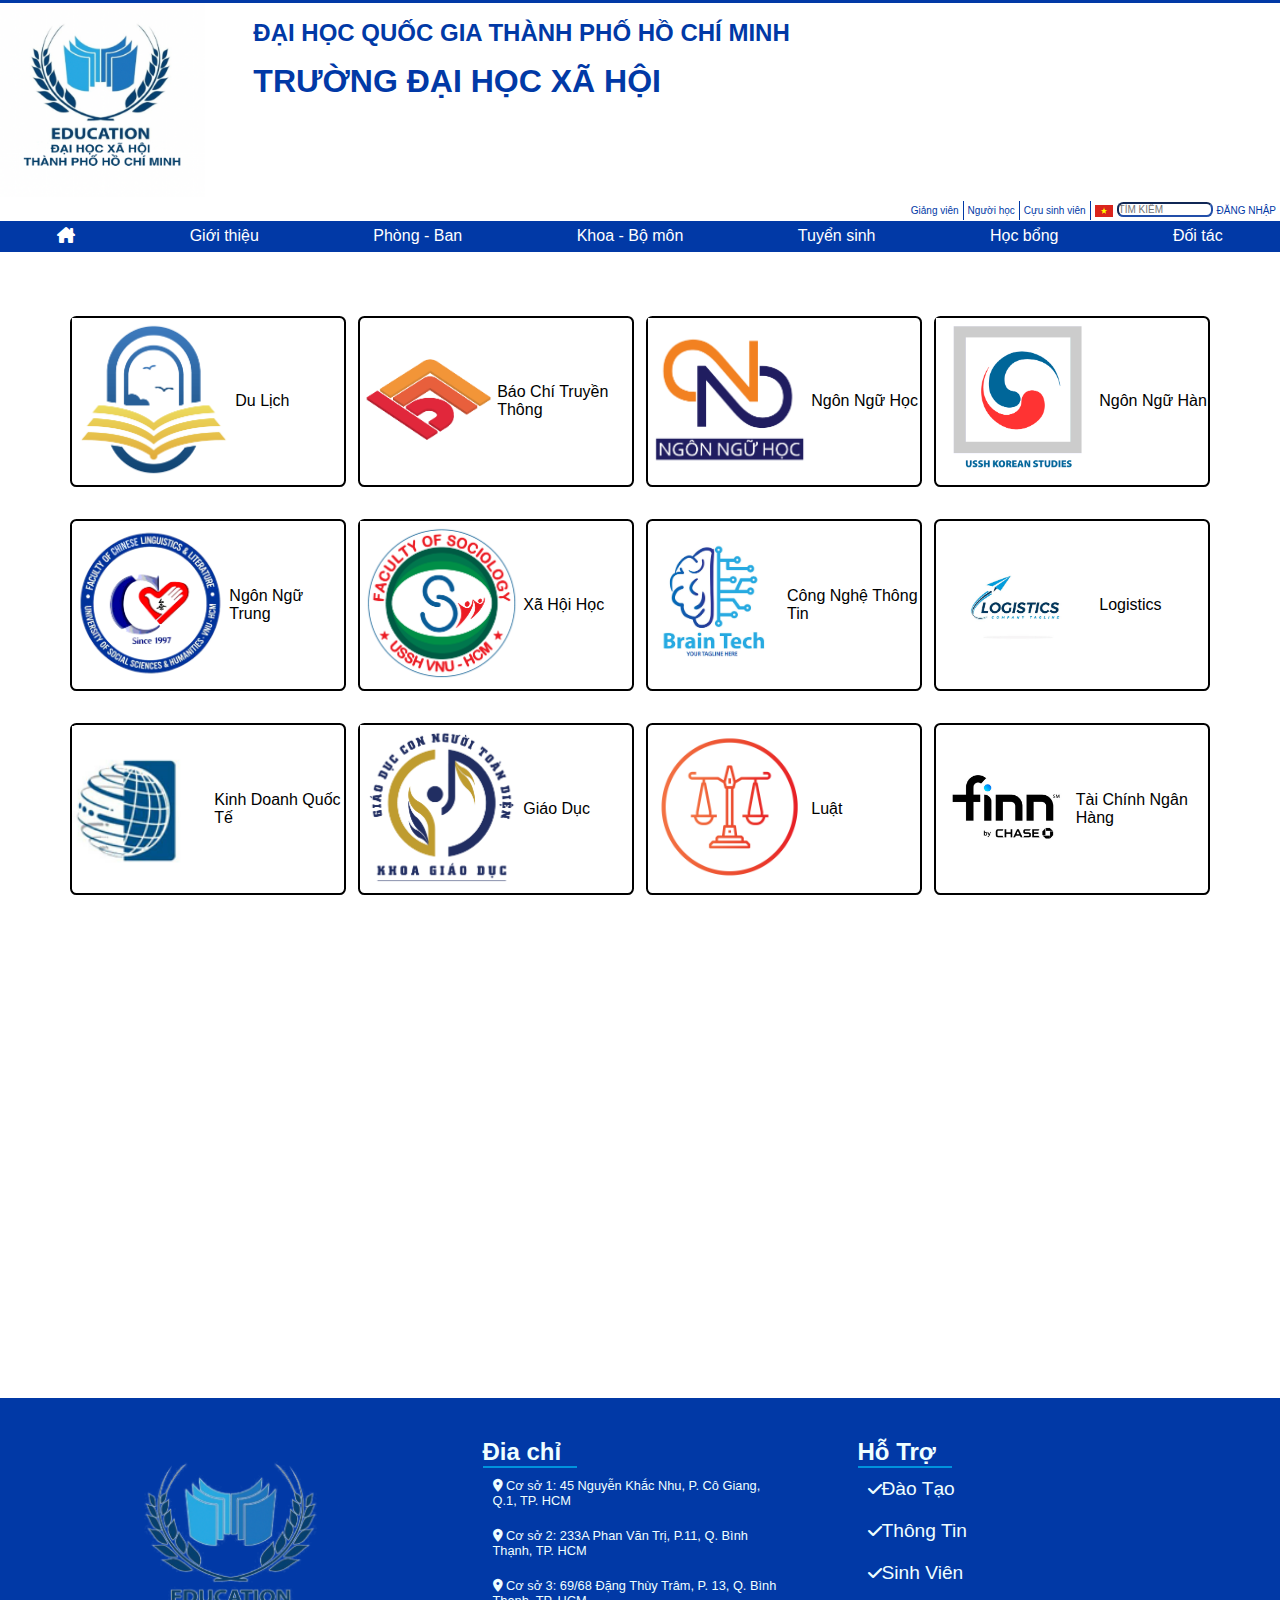
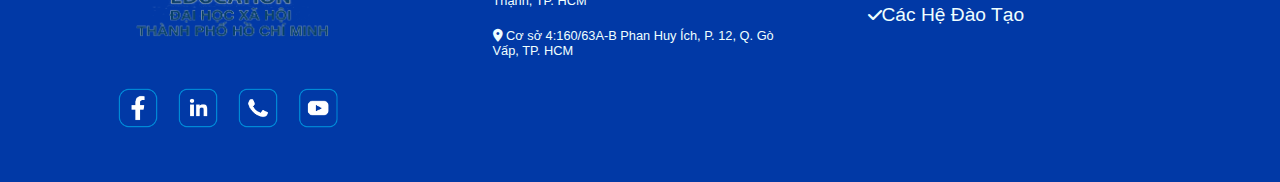
<file: html/Subject.html>
<!DOCTYPE html>
<html lang="en">
<head>
    <meta charset="UTF-8" />
    <meta http-equiv="X-UA-Compatible" content="IE=edge" />
    <meta name="viewport" content="width=device-width, initial-scale=1.0" />
    <title>Khoa-Bộ môn</title>
    <link href="/css/Subject.css" rel="stylesheet" />
    <link
    rel="stylesheet"
    href="https://cdnjs.cloudflare.com/ajax/libs/animate.css/4.1.1/animate.min.css"/>
    <link rel="stylesheet" href="https://cdnjs.cloudflare.com/ajax/libs/font-awesome/6.1.2/css/all.min.css"  />
    <script src="https://cdnjs.cloudflare.com/ajax/libs/jquery/3.6.0/jquery.min.js"></script>
    <script src="https://cdnjs.cloudflare.com/ajax/libs/wow/1.1.2/wow.min.js"></script>
    <link href="/images/favicon.jpg" alt="favicon" rel="shortcut icon" />
    <script src="/js/Subject.js"></script>
</head>

<body>
    <header class="flex">
        <div class="left">
          <img src="/images/LOGO.png" alt="logo" />
        </div>
        <div class="right">
          <h2>ĐẠI HỌC QUỐC GIA THÀNH PHỐ HỒ CHÍ MINH</h2>
          <h1>TRƯỜNG ĐẠI HỌC XÃ HỘI</h1>
        </div>
      </header>
  
      <ul class="flex headerAfter">
        <li><a href="#">Giảng viên</a></li>
        <li><a href="#">Người học</a></li>
        <li><a href="#">Cựu sinh viên</a></li>
        <li>
          <a href="#"><img src="/images/flag.webp" alt="flag" /></a>
        </li>
        <li><input type="text" placeholder="TÌM KIẾM" /></li>
        <li><a href="#">ĐĂNG NHẬP</a></li>
      </ul>
  
      <nav class="menu-nav">
        <ul class="flex navi">
          <li class="home">
            <a href="/html/index.html"><i class="fa-solid fa-house-chimney"></i></a>
          </li>
          <li class="hiddens">
            <a href="#">Giới thiệu</a>
            <ul class="introduce">
              <li><a href="javascript:;">Tổng quan</a></li>
              <li><a href="javascript:;">Giá trị cốt lõi</a></li>
              <li><a href="javascript:;">Triết lí giáo dục</a></li>
              <li><a href="javascript:;">Tầm nhìn - sứ mạng</a></li>
              <li><a href="javascript:;">Ban giám hiệu</a></li>
              <li><a href="javascript:;">Mục tiêu chiến lược</a></li>
              <li><a href="javascript:;">Kiểm định chất lượng</a></li>
            </ul>
          </li class="hiddens">
          <li class="hiddens"><a href="/html/room.html">Phòng - Ban</a>
              <ul class="introduce">
              <li><a href="javascript:;">Phòng quản lí & đào tạo</a></li>
              <li><a href="javascript:;">Phòng công tác sinh viên</a></li>
              <li><a href="javascript:;">Ban nội vụ</a></li>
              <li><a href="javascript:;">Ban y tế học đường</a></li>
              </ul>
          </li>
          <li class="hiddens"><a href="/html/Subject.html">Khoa - Bộ môn</a>
            <ul class="introduce">
              <li><a href="javascript:;">Khoa CNTT</a></li>
              <li><a href="javascript:;">Khoa ngoại ngữ</a></li>
              <li><a href="javascript:;">Khoa xã hội học</a></li>
              <li><a href="javascript:;">Khoa kinh tế</a></li>
              <li><a href="javascript:;">Khoa CNSH</a></li>
              <li><a href="javascript:;">Khoa xây dựng</a></li>
              </ul>
          </li>
          <li class="hiddens"><a href="/html/admissions.html">Tuyển sinh</a>
            <ul class="introduce">
              <li><a href="javascript:;">Hệ chính quy</a></li>
              <li><a href="javascript:;">Hệ đào tạo từ xa</a></li>
              <li><a href="javascript:;">Hệ đào tạo đặc biệt</a></li>
            </ul>
          </li>
          <li class="hiddens"><a href="/html/scholarship.html">Học bổng</a>
            <ul class="introduce">
              <li><a href="javascript:;">Khuyến khích học tập</a></li>
              <li><a href="javascript:;">Học sinh nghèo vượt khó</a></li>
              <li><a href="javascript:;">Sinh viên 5 tốt</a></li>
            </ul>
          </li>
          <li class="hiddens"><a href="/html/DoiTac.html">Đối tác</a>
            <ul class="introduce">
              <li><a href="javascript:;">Trong nước</a></li>
              <li><a href="javascript:;">Ngoài nước</a></li>
            </ul>
          </li>
        </ul>
      </nav>



    



    <section>
        <div class="items first">
            <div class="item">
                <div>
                    <a href="#"> <img src="/images/DuLich.gif" alt="DuLich"></a>
                </div>
                <div>
                    <a href="#">Du Lịch</a>
                </div>
            </div>
            <div class="item">
                <div>
                    <a href="#"> <img src="/images/Media.gif" alt="DuLich"></a>
                </div>
                <div>
                   <a href="#"> Báo Chí Truyền Thông</a>
                </div>
            </div>
            <div class="item">
                <div>
                    <a href="#"><img src="/images/NgonNguHoc.gif" alt="DuLich"></a>
                </div>
                <div>
                   <a href="#">Ngôn Ngữ Học</a>
                </div>
            </div>
            <div class="item">
                <div>
                    <a href="#"><img src="/images/NgonNguHan.gif" alt="DuLich"></a>
                </div>
                <div>
                    <a href="#">Ngôn Ngữ Hàn</a>
                </div>
            </div>
            <div class="item">
                <div>
                    <a href="#"><img src="/images/NgonNguTrung.gif" alt="DuLich"></a>
                </div>
                <div>
                   <a href="#"> Ngôn Ngữ Trung</a>
                </div>
            </div>
            <div class="item">
                <div>
                    <a href="#"><img src="/images/Social.gif" alt="DuLich"></a>
                </div>
                <div>
                    <a href="#">Xã Hội Học</a>
                </div>
            </div>
            <div class="item">
                <div>
                    <a href="#"><img src="/images/IT.png" alt="DuLich"></a>
                </div>
                <div>
                  <a href="#"> Công Nghệ Thông Tin</a>
                </div>
            </div>
            <div class="item">
                <div>
                    <a href="#"><img src="/images/Logistic.jpg" alt="DuLich"></a>
                </div>
                <div>
                    <a href="#">Logistics</a>
                </div>
            </div>
        </div>

        <div class="figure items">
            <div class="item " >
                <div>
                    <a href="#"><img src="/images/KDQT.png" alt="DuLich"></a>
                </div>
                <div>
                  <a href="#">Kinh Doanh Quốc Tế</a>
                </div>
            </div>
            <div class="item">
                <div>
                    <a href="#"><img src="/images/Educate.gif" alt="DuLich"></a>
                </div>
                <div>
                   <a href="#"> Giáo Dục</a>
                </div>
            </div>
            <div class="item">
                <div>
                    <a href="#"><img src="/images/Law.png" alt="DuLich"></a>
                </div>
                <div>
                    <a href="#">Luật</a>
                </div>
            </div>
            <div class="item">
                <div>
                    <a href="#"><img src="/images/TCNH.jpg" alt="DuLich"></a>
                </div>
                <div>
                    <a href="#">Tài Chính Ngân Hàng</a>
                </div>
            </div>
            <div class="item">
                <div>
                    <a href="#"><img src="/images/TMDT.png" alt="DuLich"></a>
                </div>
                <div>
                <a href="#">Thương Mại Điện Tử</a>
                </div>
            </div>
            <div class="item">
                <div>
                    <a href="#"><img src="/images/Marketing.png" alt="DuLich"></a>
                </div>
                <div>
                <a href="#"> Marketing</a>
                </div>
            </div>
            <div class="item">
                <div>
                    <a href="#"><img src="/images/Psychology.gif" alt="DuLich"></a>
                </div>
                <div>
                    <a href="#">Tâm Lí Học</a>
                </div>
            </div>
            <div class="item">
                <div>
                    <a href="#"><img src="/images/KHMT.jpg" alt="DuLich"></a>
                </div>
                <div>
                <a href="#"> Khoa Học Máy Tính</a>
                </div>
            </div>
            <!--item này hơi đặc biệt tí nên chỉnh riêng-->
            <div class="item">
                <div>
                    <a href="#">
                        <img src="/images/QTKD.png" alt="DuLich">
                    </a>
                </div>
                <div >
                  <a href="#"> Quản Trị Kinh Doanh</a>
                </div>
            </div>
            <!------------------------------->
            <div class="item">
                <div>
                    <a href="#"><img src="/images/XD.jpg" alt="DuLich"></a>
                </div>
                <div>
                 <a href="#"> Xây Dựng</a>
                </div>
            </div>
            <div class="item">
                <div>
                    <a href="#"><img src="/images/CNSH.png" alt="DuLich"></a>
                </div>
                <div>
                    <a href="#">Công Nghệ Sinh Học</a>
                </div>
            </div>
            <div class="item">
                <div>
                    <a href="#"><img src="/images/keToan.jpg" alt="DuLich"></a>
                </div>
                <div>
                 <a href="#"> Kế Toán</a>
                </div>
            </div>
        </div>

        
    </section>


    <footer class="flexs">
        <div class="logo flexx  icons">
            <img src="/images/US again.png" alt="US">
            <div class="icon">
                <p><a href="#"><img src="/images/face.png" alt="face" ></a></p>
                <p><a href="#"><img src="/images/insta.png" alt="insta"></a></p>
                <p><a href="#"><img src="/images/telephone.png" alt="tele"></a></p>
                <p><a href="#"><img src="/images/ytb.png" alt="ytb"></a></p>
            </div>
        </div>


        <div class=" flexx ">
            <h2>
                Đia chỉ
                <hr style="width:30%;" color="#0093dd" align="left"/>
            </h2>
            <div class="element address">
                <p>
                    <i class="fa-solid fa-location-dot"></i>
                    Cơ sở 1: 45 Nguyễn Khắc Nhu, P. Cô Giang, Q.1, TP. HCM
                </p>
                <p>
                    <i class="fa-solid fa-location-dot"></i>
                    Cơ sở 2: 233A Phan Văn Trị, P.11, Q. Bình Thạnh, TP. HCM
                </p>  
                <p> 
                    <i class="fa-solid fa-location-dot"></i>
                    Cơ sở 3: 69/68 Đặng Thùy Trâm, P. 13, Q. Bình Thạnh, TP. HCM
                </p>  
                <p>
                    <i class="fa-solid fa-location-dot"></i>
                    Cơ sở 4:160/63A-B Phan Huy Ích, P. 12, Q. Gò Vấp, TP. HCM
                </p>   
            </div>
        </div>

        <div class="flexx ">
            <h2>
                Hỗ Trợ
                <hr style="width:30%;" color="#0093dd" align="left"/>
            </h2>
            <div class="element support ">
                <p><i class="fa-solid fa-check"></i><a href="#">Đào Tạo</a></p>
                <p><i class="fa-solid fa-check"></i><a href="#">Thông Tin</a></p>
                <p><i class="fa-solid fa-check"></i><a href="#">Sinh Viên</a></p>
                <p><i class="fa-solid fa-check"></i><a href="#">Các Hệ Đào Tạo</a></p>
                
            </div>
           
        </div>

    </footer>
    

    <a id="goTop" href="javascript:;"><i class="fa-solid fa-arrow-up"></i></a>




</body>
</html>
</file>
<file: cssindex.css>
*
{
    padding: 0;
    margin: 0;
    box-sizing: border-box;
}

body
{
    font-family: Arial, Helvetica, sans-serif;
}
a{
    text-decoration: none;
    color:black;
}
.flex
{
    display: flex;
    flex-wrap: wrap;
}
header
{
    color:#0139a6;
    border-top:3px solid #0139a6;
}
header div.left
{
    flex:1;
}
header div.right
{
    flex:5;
    padding-left: 3rem;
}
header div.right h1, header div.right h2
{
    margin:1rem 0;
}
header img
{
    width: 100%;
}

/* headerAfer */

ul.headerAfter
{
    list-style: none;
    padding: 0;
    font-size: 10px;
    margin:0  auto;
    justify-content: flex-end;
}
ul.headerAfter img
{
    width: auto;
    height: 12px;
    display: block;
    margin: 0;
    padding: 0;
}
ul.headerAfter input
{
    width: 6rem;
    font-size: 10px;
    margin-top:1px;
    border-color: #214ea9;
    border-radius: 0.4rem;
}

ul.headerAfter li a
{
    display: block;
    padding: 4px;
    border-right: 0.04rem solid #0139a6;
    text-decoration: none;
    color: #0139a6;

}
ul.headerAfter li:nth-child(4) a, ul.headerAfter li:last-child a
{
    border-right: none;
}
/* nav */

ul.navi
{
    margin:0;
    padding: 0;
    list-style: none;
    background-color: #0139a6;
    justify-content: space-around;
    z-index: 999;
}
ul.navi li a:hover
{
    background-color: #032d83;
}
ul.navi li a
{
    display: block;
    padding:0.4rem;
    color:white;
    
}
ul.navi li:hover  ul.introduce
{
    display: block;
}
.sticky
{
    position: sticky;
    top:0;
    left: 0;

}
ul.introduce
{
    list-style: none;
    margin: 0;
    padding:0;
    width: 180px;
    position: absolute;
    background-color: #0139a6;
    display: none;
}
ul.introduce li
{
    border-top: 0.02rem solid white;
}
ul.introduce li a
{
    padding: 0.3rem 0.5rem;
    font-size: smaller;
}
/* News */
h3
{
    margin: 1rem 10px;
    padding: 0 10px;
    font-size: large;
    border-left: 0.5rem solid #0139a6;
}
div.inclu
{
    background-color: #f7f3f3;
    padding: 10px 0;

}
div.new
{
    justify-content: space-between;
    max-height: 600px;
    overflow:hidden;
    
}
div.new img
{
    width: 100%;
    border-radius: 0.9rem;
    padding: 10px;
}
div.new h5
{
    margin: 0.5rem 0;
    padding: 0 10px;
}
div.new div.new-left
{
    flex:1;
    padding: 0 10px;
}
div.new div.new-left p
{
    color: #5d5757;
    padding: 0 10px;
}
div.new div.new-right
{
    flex:1;
    flex-wrap: wrap;
}
div.new div.new-right >div
{
    width: 50%;
    min-height: 300px;

}
div.new div.new-right div div
{
    padding: 0 10px
}
div.new div.new-right img
{
    min-height: 200px;
}
/* div.new div.new-right a
{
    color:black;
} */
div.view-all, div.rutGon
{
    width: 150px;
    margin:5px auto;
    text-align: center;
    border: 1px solid black;
    background-color: rgba(205, 203, 203, 0.7);
}
div.view-all a, div.rutGon a
{
    display: block;
    color: black;
    padding:10px;
}
div.rutGon
{
    display: none;
    border:1px solid rgb(42, 40, 40);
}
div.rutGon a:hover, div.view-all a:hover
{
    background-color: rgb(95, 92, 92);
    color: rgb(236, 236, 236);
    border-color: rgb(236, 236, 236);
}
/* news-hidden */
div.new-hidden div
{
    width: 33%;
    max-height: 350px;
    
}
div.new-hidden div div
{
    padding:10px;
    width: 100%;
}
div.new-hidden div div a
{
    display: block;
    margin:0 auto;
}
/* thông báo và video */

div.two
{
    max-height: 350px;
    /* background-color: wheat; */
    margin:30px 0;
    
}
div.notification
{
    flex:1;
    max-height: 350px;
    overflow: scroll;
}
div.notification a
{
    color: #5d5757;
}
div.notification h6
{
    font-size: 1rem;
    margin:20px;
}
div.video
{
    flex:1;
    max-height: 450px;
}
div iframe
{
    width: 100%;
    height: 250px;
}


/* event */

.events
{
    max-height: 320px;
    overflow: hidden;
}
.event-left
{
    width: 50%;
}
.event-right
{
    width: 50%;
}

.event {
    padding-left: 10px;
    min-height: 80px;
}
.event-day
{
    flex:1;
    margin: 5px;
    border-radius: 0.5rem;
    box-shadow: 0 0.5rem 1rem rgb(0 0 0 / 15%);
    background-color: rgb(250, 250, 250);
    animation: animate 3s infinite;
    
    
}
.event-day h6
{
    text-align: center;
    padding:4px;
    font-size: larger;
    color: #0139a6;
    
}
.event-comment
{
    flex:3;
    padding: 5px;
    font-size: 12px;
    padding-top:20px;
}
@keyframes animate {
    from{
        background: linear-gradient(to bottom right,rgb(246, 246, 100), rgb(244, 244, 177),rgb(249, 249, 224),white)
}
}
/* bản tin */

.wrapper
{
    width: 90%;
    margin:0 auto;
    justify-content: space-between;
}
.wrapper .one-item
{
    width: 32%;
    position: relative;
    padding: 0.3rem;
    z-index: 10;

}
.wrapper .one-item img
{
    width: 100%;
    border-radius: 0.4rem;
    
}
.wrapper .one-item .ima
{
    position: relative;
}

.wrapper .one-item .month
{
    background-color: #0139a6;
    padding: 0.3rem;
    border-radius: 0.4rem;
    margin-bottom: 0.3rem;
    color:white;
    text-align: center;
}
.detail
{
    background:rgba(0,0,0,0.4);
    position: absolute;
    border-radius: 0.4rem;
    top:0;
    left:0;
    right: 0;
    bottom: 0.3rem;
    padding:1rem 40% 1rem 1rem;
    color:white;
    transition: opacity 1s;
    opacity: 0;
}
.detail a
{
    color: white;
    text-decoration: underline;
}
.wrapper .one-item .ima:hover>.detail
{
    opacity: 1;
}


/* footer */

footer{
    color:white;
}


.flexs {
    margin: 0;
    padding: 10px;
    background-color: #0139a6;
    display: flex;
    justify-content: center;
}

.flexx {
    width: 25%;
    margin: 30px;
}

.flexx>a {
    text-decoration: none;
    font-size: 15px;
    width: 25%;
}

.element>p {
    padding: 10px;
}

div.element>p>a {
    text-decoration: none;
    font-size: 1.5vw;
}

.address>p {
    font-size: 1vw;
}

.logo {
    flex-direction: row;
}

.logo>img {
    width: 250px;
}

.icon {
    display: flex;
}

.icon>p>a>img {
    width: 60px;
    padding: 10px;
}
.support a
{
    color:white;
}

a#goTop
{
    opacity: 0.8;
    background-color: rgb(207 94 94);
    padding:  2.5rem;
    width: 6rem;
    height: 6rem;
    position: fixed;
    right:5px;
    bottom: 5px;
    border-radius: 1rem;
    z-index: 99;
}
/* header điện thoại */
@media all and (max-width:400px)
{
    ul.flex
    {
        flex-direction: column;
    }
    header div.right
    {
        display: none;
    }
    ul.headerAfter
    {
        display: flex;
        flex-direction: row;
    }

    .hiddens
    {
        display: none;
        width: 100%;
        height: 8vw;
        position: inherit;
    }
    ul.introduce
    {
        width: 100%;
    }
    .navi:hover li.hiddens
    {
        display: block;
    }
    /* repon cho phần thân khi ở điện thoại */

    div.new,  .new-hidden
    {
        display: block;
    }
    div.new-hidden div {
        width: 100%;
        margin-bottom: 10vw;
        max-height: 350px;
    }
    

    .two
    {
        display: block;
        max-height: 700px;
        overflow:scroll;
    }
    .events{
        display: block;
    }
    .event-left, .event-right{
        width: 100%;
    }


    .month{
        font-size: 12px;
    }
    .ima div{
        font-size: 6px;
    }
    .wrapper .one-item
    {
        width: 45%;
    }
    a#goTop {
        width: 3.5rem;
        height: 3.5rem;
        padding: 1.35rem;
        font-size: 1rem;
    }
}

/* footer cho tablet */
@media all and (max-width:728px) {
    .icon>p>a>img {
        width: 65px;
    }

    .logo {
        position: relative;
        left: 25%;
    }

    .element {
        list-style: none;
    }

    .element>p {
        font-size: 3vw;
        width: 80vw;
    }

    div.element>p>a {
        font-size: 8vw;

    }

    .flexs {
        flex-direction: column;
    }

    .flexx {
        padding: 0;
        margin: 0;
    }

    .flexx>h2 {
        width: 90vw;
    }
}

/* footer cho điện thoại */
@media all and (max-width:400px) {
    .icon>p>a>img {
        width: 65px;
    }

    .logo {
        position: relative;
        left: 5%;

    }

    .element {
        list-style: none;
    }

    .element>p {
        font-size: 3vw;
        width: 80vw;
    }

    div.element>p>a {
        font-size: 8vw;

    }

    .flexs {
        flex-direction: column;
    }

    .flexx {
        padding: 0;
        margin: 0;
    }

    .flexx>h2 {
        width: 90vw;
    }

}
</file>
<file: css/cssindex.css>
*
{
    padding: 0;
    margin: 0;
    box-sizing: border-box;
}

body
{
    font-family: Arial, Helvetica, sans-serif;
}
a{
    text-decoration: none;
    color:black;
}
.flex
{
    display: flex;
    flex-wrap: wrap;
}
header
{
    color:#0139a6;
    border-top:3px solid #0139a6;
}
header div.left
{
    flex:1;
}
header div.right
{
    flex:5;
    padding-left: 3rem;
}
header div.right h1, header div.right h2
{
    margin:1rem 0;
}
header img
{
    width: 100%;
}

/* headerAfer */

ul.headerAfter
{
    list-style: none;
    padding: 0;
    font-size: 10px;
    margin:0  auto;
    justify-content: flex-end;
}
ul.headerAfter img
{
    width: auto;
    height: 12px;
    display: block;
    margin: 0;
    padding: 0;
}
ul.headerAfter input
{
    width: 6rem;
    font-size: 10px;
    margin-top:1px;
    border-color: #214ea9;
    border-radius: 0.4rem;
}

ul.headerAfter li a
{
    display: block;
    padding: 4px;
    border-right: 0.04rem solid #0139a6;
    text-decoration: none;
    color: #0139a6;

}
ul.headerAfter li:nth-child(4) a, ul.headerAfter li:last-child a
{
    border-right: none;
}
/* nav */

ul.navi
{
    margin:0;
    padding: 0;
    list-style: none;
    background-color: #0139a6;
    justify-content: space-around;
    z-index: 999;
}
ul.navi li a:hover
{
    background-color: #032d83;
}
ul.navi li a
{
    display: block;
    padding:0.4rem;
    color:white;
    
}
ul.navi li:hover  ul.introduce
{
    display: block;
}
.sticky
{
    position: sticky;
    top:0;
    left: 0;

}
ul.introduce
{
    list-style: none;
    margin: 0;
    padding:0;
    width: 180px;
    position: absolute;
    background-color: #0139a6;
    display: none;
}
ul.introduce li
{
    border-top: 0.02rem solid white;
}
ul.introduce li a
{
    padding: 0.3rem 0.5rem;
    font-size: smaller;
}
/* News */
h3
{
    margin: 1rem 10px;
    padding: 0 10px;
    font-size: large;
    border-left: 0.5rem solid #0139a6;
}
div.inclu
{
    background-color: #f7f3f3;
    padding: 10px 0;

}
div.new
{
    justify-content: space-between;
    max-height: 600px;
    overflow:hidden;
    
}
div.new img
{
    width: 100%;
    border-radius: 0.9rem;
    padding: 10px;
}
div.new h5
{
    margin: 0.5rem 0;
    padding: 0 10px;
}
div.new div.new-left
{
    flex:1;
    padding: 0 10px;
}
div.new div.new-left p
{
    color: #5d5757;
    padding: 0 10px;
}
div.new div.new-right
{
    flex:1;
    flex-wrap: wrap;
}
div.new div.new-right >div
{
    width: 50%;
    min-height: 300px;

}
div.new div.new-right div div
{
    padding: 0 10px
}
div.new div.new-right img
{
    min-height: 200px;
}
/* div.new div.new-right a
{
    color:black;
} */
div.view-all, div.rutGon
{
    width: 150px;
    margin:5px auto;
    text-align: center;
    border: 1px solid black;
    background-color: rgba(205, 203, 203, 0.7);
}
div.view-all a, div.rutGon a
{
    display: block;
    color: black;
    padding:10px;
}
div.rutGon
{
    display: none;
    border:1px solid rgb(42, 40, 40);
}
div.rutGon a:hover, div.view-all a:hover
{
    background-color: rgb(95, 92, 92);
    color: rgb(236, 236, 236);
    border-color: rgb(236, 236, 236);
}
/* news-hidden */
div.new-hidden div
{
    width: 33%;
    max-height: 350px;
    
}
div.new-hidden div div
{
    padding:10px;
    width: 100%;
}
div.new-hidden div div a
{
    display: block;
    margin:0 auto;
}
/* thông báo và video */

div.two
{
    max-height: 350px;
    /* background-color: wheat; */
    margin:30px 0;
    
}
div.notification
{
    flex:1;
    max-height: 350px;
    overflow: scroll;
}
div.notification a
{
    color: #5d5757;
}
div.notification h6
{
    font-size: 1rem;
    margin:20px;
}
div.video
{
    flex:1;
    max-height: 450px;
}
div iframe
{
    width: 100%;
    height: 250px;
}


/* event */

.events
{
    max-height: 320px;
    overflow: hidden;
}
.event-left
{
    width: 50%;
}
.event-right
{
    width: 50%;
}

.event {
    padding-left: 10px;
    min-height: 80px;
}
.event-day
{
    flex:1;
    margin: 5px;
    border-radius: 0.5rem;
    box-shadow: 0 0.5rem 1rem rgb(0 0 0 / 15%);
    background-color: rgb(250, 250, 250);
    animation: animate 3s infinite;
    
    
}
.event-day h6
{
    text-align: center;
    padding:4px;
    font-size: larger;
    color: #0139a6;
    
}
.event-comment
{
    flex:3;
    padding: 5px;
    font-size: 12px;
    padding-top:20px;
}
@keyframes animate {
    from{
        background: linear-gradient(to bottom right,rgb(246, 246, 100), rgb(244, 244, 177),rgb(249, 249, 224),white)
}
}
/* bản tin */

.wrapper
{
    width: 90%;
    margin:0 auto;
    justify-content: space-between;
}
.wrapper .one-item
{
    width: 32%;
    position: relative;
    padding: 0.3rem;
    z-index: 10;

}
.wrapper .one-item img
{
    width: 100%;
    border-radius: 0.4rem;
    
}
.wrapper .one-item .ima
{
    position: relative;
}

.wrapper .one-item .month
{
    background-color: #0139a6;
    padding: 0.3rem;
    border-radius: 0.4rem;
    margin-bottom: 0.3rem;
    color:white;
    text-align: center;
}
.detail
{
    background:rgba(0,0,0,0.4);
    position: absolute;
    border-radius: 0.4rem;
    top:0;
    left:0;
    right: 0;
    bottom: 0.3rem;
    padding:1rem 40% 1rem 1rem;
    color:white;
    transition: opacity 1s;
    opacity: 0;
}
.detail a
{
    color: white;
    text-decoration: underline;
}
.wrapper .one-item .ima:hover>.detail
{
    opacity: 1;
}


/* footer */

footer{
    color:white;
}


.flexs {
    margin: 0;
    padding: 10px;
    background-color: #0139a6;
    display: flex;
    justify-content: center;
}

.flexx {
    width: 25%;
    margin: 30px;
}

.flexx>a {
    text-decoration: none;
    font-size: 15px;
    width: 25%;
}

.element>p {
    padding: 10px;
}

div.element>p>a {
    text-decoration: none;
    font-size: 1.5vw;
}

.address>p {
    font-size: 1vw;
}

.logo {
    flex-direction: row;
}

.logo>img {
    width: 250px;
}

.icon {
    display: flex;
}

.icon>p>a>img {
    width: 60px;
    padding: 10px;
}
.support a
{
    color:white;
}

a#goTop
{
    opacity: 0.8;
    background-color: rgb(207 94 94);
    padding:  2.5rem;
    width: 6rem;
    height: 6rem;
    position: fixed;
    right:5px;
    bottom: 5px;
    border-radius: 1rem;
    z-index: 99;
}
/* header điện thoại */
@media all and (max-width:400px)
{
    ul.flex
    {
        flex-direction: column;
    }
    header div.right
    {
        display: none;
    }
    ul.headerAfter
    {
        display: flex;
        flex-direction: row;
    }

    .hiddens
    {
        display: none;
        width: 100%;
        height: 8vw;
        position: inherit;
    }
    ul.introduce
    {
        width: 100%;
    }
    .navi:hover li.hiddens
    {
        display: block;
    }
    /* repon cho phần thân khi ở điện thoại */

    div.new,  .new-hidden
    {
        display: block;
    }
    div.new-hidden div {
        width: 100%;
        margin-bottom: 10vw;
        max-height: 350px;
    }
    

    .two
    {
        display: block;
        max-height: 700px;
        overflow:scroll;
    }
    .events{
        display: block;
    }
    .event-left, .event-right{
        width: 100%;
    }


    .month{
        font-size: 12px;
    }
    .ima div{
        font-size: 6px;
    }
    .wrapper .one-item
    {
        width: 45%;
    }
    a#goTop {
        width: 3.5rem;
        height: 3.5rem;
        padding: 1.35rem;
        font-size: 1rem;
    }
}

/* footer cho tablet */
@media all and (max-width:728px) {
    .icon>p>a>img {
        width: 65px;
    }

    .logo {
        position: relative;
        left: 25%;
    }

    .element {
        list-style: none;
    }

    .element>p {
        font-size: 3vw;
        width: 80vw;
    }

    div.element>p>a {
        font-size: 8vw;

    }

    .flexs {
        flex-direction: column;
    }

    .flexx {
        padding: 0;
        margin: 0;
    }

    .flexx>h2 {
        width: 90vw;
    }
}

/* footer cho điện thoại */
@media all and (max-width:400px) {
    .icon>p>a>img {
        width: 65px;
    }

    .logo {
        position: relative;
        left: 5%;

    }

    .element {
        list-style: none;
    }

    .element>p {
        font-size: 3vw;
        width: 80vw;
    }

    div.element>p>a {
        font-size: 8vw;

    }

    .flexs {
        flex-direction: column;
    }

    .flexx {
        padding: 0;
        margin: 0;
    }

    .flexx>h2 {
        width: 90vw;
    }

}
</file>
<file: admissions.css>
* {
    padding: 0;
    margin: 0;
    box-sizing: border-box;
}

body {
    font-family: Arial, Helvetica, sans-serif;
}

a {
    text-decoration: none;
    color: black;
}

.flex {
    display: flex;
    flex-wrap: wrap;
}

header {
    color: #0139a6;
    border-top: 3px solid #0139a6;
}

header div.left {
    flex: 1;
}

header div.right {
    flex: 5;
    padding-left: 3rem;
}

header div.right h1,
header div.right h2 {
    margin: 1rem 0;
}

header img {
    width: 100%;
}

/* headerAfer */

ul.headerAfter {
    list-style: none;
    padding: 0;
    font-size: 10px;
    margin: 0 auto;
    justify-content: flex-end;
}

ul.headerAfter img {
    width: auto;
    height: 12px;
    display: block;
    margin: 0;
    padding: 0;
}

ul.headerAfter input {
    width: 6rem;
    font-size: 10px;
    margin-top: 1px;
    border-color: #214ea9;
    border-radius: 0.4rem;
}

ul.headerAfter li a {
    display: block;
    padding: 4px;
    border-right: 0.04rem solid #0139a6;
    text-decoration: none;
    color: #0139a6;
}

ul.headerAfter li:nth-child(4) a,
ul.headerAfter li:last-child a {
    border-right: none;
}

/* nav */

ul.navi {
    margin: 0;
    padding: 0;
    list-style: none;
    background-color: #0139a6;
    justify-content: space-around;
}

ul.navi li a:hover {
    background-color: #032d83;
}

ul.navi li a {
    display: block;
    padding: 0.4rem;
    color: white;
    z-index: 99;

}

ul.navi li:hover ul.introduce {
    display: block;
}

.sticky {
    position: sticky;
    top: 0;
    left: 0;
}

ul.introduce {
    list-style: none;
    margin: 0;
    padding: 0;
    width: 180px;
    position: absolute;
    background-color: #0139a6;
    display: none;
}

ul.introduce li {
    border-top: 0.02rem solid white;
}

ul.introduce li a {
    padding: 0.3rem 0.5rem;
    font-size: smaller;
}

/* header cho điện thoại */
@media all and (max-width:400px) {
    ul.flex {
        flex-direction: column;
    }

    header div.right {
        display: none;
    }

    ul.headerAfter {
        display: flex;
        flex-direction: row;
    }

    .hiddens {
        display: none;
        width: 100%;
        height: 8vw;
        position: inherit;
    }

    ul.introduce {
        width: 100%;
    }

    .navi:hover li.hiddens {
        display: block;
    }
    /* phần thân cho điện thoại */
    .majors{
        display: block;
    }
    .majors .major, .majors .students
    {
        width: 100%;
    }

    section.container-info
    {
        display: block;
    }
    section.problems div:nth-child(2)
    {
        width: 100%;
        margin:10px;
    }
    section.problems div:nth-child(3)
    {
        width: 40%;
        margin:10px;
    }
    section.problems div.comments
    {
        width: 100%;
        margin: 10px;
    }
    section.problems div.comments div.comment
    {
            width: 90%;
            margin: 10px;
    }
    #addBtn
    {
        font-size: 10px;
    }


    a#goTop {
        width: 3.5rem;
        height: 3.5rem;
        padding: 1.35rem;
        font-size: 1rem;
    }
}


h3 {
    margin: 2rem 10px 1rem 10px;
    padding: 0 10px;
    font-size: large;
    border-left: 0.5rem solid #0139a6;
    width: 100%;
}
/* majors */


.flex
{
    display: flex;
    flex-wrap: wrap;
}
.majors
{
    background:linear-gradient(white , #f8faff);
    width: 100%;
    padding: 10px;
    justify-content: space-between;
}
.major, .students{
    width: 49%;
}
.students img
{
    width: 100%;
}
.students-comment
{
    text-align: center;
    margin: 1rem 0;
}
div.major-item
{
    margin:0.5rem;
    border-bottom: 0.04rem dashed black;
}
div.major-item >div, div.major-item>a
{
    display: block;
    margin:0.5rem;
}

/* slider */

div.carousel
{
    margin-top:1rem;
    width: 100%;
    
}
.slider-main
{
    width: 70%;
    margin: 0 auto;
    
}
.img-feature
{
    position: relative;
}
.slider-main img
{
    width: 100%;
    z-index: -1;
}
.control
{
    position: absolute;
    top:50%;
    padding: 0.5rem;
    background-color: rgb(129, 119, 119);
    transform: translateY(-50%);
    border-radius: 0.5rem;
    cursor: pointer;
}
.control:hover
{
    background-color: rgb(54, 52, 52);
    color:white;
}
.prev
{
    left:5px;
}
.next
{
    right: 5px;
}

div.dot
{
    justify-content: center;
}
div.dot div
{
    margin:0.4rem;
    cursor: pointer;
}
div.dot div:hover
{
    color:rgb(130, 123, 123);
}
.checked /* đang được chọn trong slide*/
{
    color: rgb(130, 123, 123);
}
@keyframes slideShow {
    0%{
        opacity: 0;
    }
    20% {
    opacity: 0.2;
    }
    40% {
    opacity: 0.4;
    }
    60% {
    opacity: 0.6;
    }
    80% {
    opacity: 0.8;
        }
    100%
    {
    opacity: 1;
    }
}
/* thông tin tuyển sinh */
.container-info
{
    display: flex;
    width: 90%;
    margin: 1rem auto;
    justify-content: space-between;
}
.left-info, .right-info
{
    padding: 10px;
}
.info-item
{
    border-bottom: 1px solid gray;
    font-size: small;
    height: 4rem;
    position: relative;
}
@keyframes new {
    from{color:white} to{color: gold;}
}
.info-item span
{
    background-color: red;
    animation:new 1s infinite;
    margin-left:0.5rem;
    border-radius: 4px 0;
    font-size: 0.7rem;
}
.info-item i
{
    color:red;
}
.info-item a
{
    display: block;
    color: #0139a6;
}
.info-item a:hover
{
    color: rgb(193, 55, 55);
}
.info-item div:last-child
{
    font-size: smaller;
    color: gray;
    vertical-align: bottom;
    margin:auto 0 0 0;
    text-align:end;
    position:absolute;
    right: 0;
    bottom: 0;
}
/* phần các khối icons */
section.icons
{
    display: flex;
    width: 80%;
    margin: 2rem auto 0 auto;
    justify-content: space-between;
    color:white;
    
}
section.icons div
{
    width: 24%;
    text-align: center;
    border-radius: 1rem;
    font-size: smaller;
    padding: 1rem;
}
section.icons div img
{
    display: block;
    margin:0 auto;
    transition: transform 1s;
}
section.icons div img:hover
{
    transform:rotate(20deg);
}

/* phần comment */

.problems div
{
    margin-top:0.5rem;
}
.problems>div:first-child
{
    font-size: larger;
    margin:1rem 10px;
    border-bottom:0.3rem solid #0139a6;
}
.problems>div:first-child div
{
    background-color: #0139a6;
    display: inline-block;
    padding: 0.5rem;
    border-radius: 1rem 1rem 0 0;
    color: white;
}
.problems>div:nth-child(2)
{
    margin: 0 4rem;
}
.problems input[type=text]
{
    height: 1.5rem;
    width: 80%;
    border-top:none;
    border-left: none;
    border-right: none;
}
.problems input[type=button]
{
    height: 1.5rem;
    width: 5%;
    vertical-align: bottom;
    background-color: #0139a6;
    color:white;
    border: 1px solid #012d84;
    border-radius: 5px;
}

.problems>div:nth-child(3)
{
    margin: 1rem 4rem;
    width: 20%;
    background-color: #144ec2;
    border-radius: 0 0.5rem 0 0.5rem;
    padding: 5px;
    color: white;
}

div.comments
{
    margin: 1rem 5rem;
}
div.comment>div:last-child
{
    margin-bottom:2rem;
}

/* footer */
footer {
    color: white;
}


.flexs {
    margin: 0;
    padding: 10px;
    background-color: #0139a6;
    display: flex;
    justify-content: center;
}

.flexx {
    width: 25%;
    margin: 30px;
}

.flexx>a {
    text-decoration: none;
    font-size: 15px;
    width: 25%;
}

.element>p {
    padding: 10px;
}

div.element>p>a {
    text-decoration: none;
    font-size: 1.5vw;
}

.address>p {
    font-size: 1vw;
}

.logo {
    flex-direction: row;
}

.logo>img {
    width: 250px;
}

.icon {
    display: flex;
}

.icon>p>a>img {
    width: 60px;
    padding: 10px;
}

.support a {
    color: white;
}

a#goTop {
    opacity: 0.8;
    background-color: rgb(207 94 94);
    padding: 2.5rem;
    width: 6rem;
    height: 6rem;
    position: fixed;
    right: 5px;
    bottom: 5px;
    border-radius: 1rem;
    z-index: 99;
}
@media all and (max-width:728px) {
    .icon>p>a>img {
        width: 65px;
    }

    .logo {
        position: relative;
        left: 25%;
    }

    .element {
        list-style: none;
    }

    .element>p {
        font-size: 3vw;
        width: 80vw;
    }

    div.element>p>a {
        font-size: 8vw;

    }

    .flexs {
        flex-direction: column;
    }

    .flexx {
        padding: 0;
        margin: 0;
    }

    .flexx>h2 {
        width: 90vw;
    }
}

/* footer cho điện thoại */
@media all and (max-width:400px) {
    .icon>p>a>img {
        width: 65px;
    }

    .logo {
        position: relative;
        left: 5%;

    }

    .element {
        list-style: none;
    }

    .element>p {
        font-size: 3vw;
        width: 80vw;
    }

    div.element>p>a {
        font-size: 8vw;

    }

    .flexs {
        flex-direction: column;
    }

    .flexx {
        padding: 0;
        margin: 0;
    }

    .flexx>h2 {
        width: 90vw;
    }
}
</file>
<file: scholarship.css>
* {
    padding: 0;
    margin: 0;
    box-sizing: border-box;
}
body {
    font-family: Arial, Helvetica, sans-serif;
}
a {
    text-decoration: none;
    color: black;
}
.flex {
    display: flex;
    flex-wrap: wrap;
}
header {
    color: #0139a6;
    border-top: 3px solid #0139a6;
}
header div.left {
    flex: 1;
}
header div.right {
    flex: 5;
    padding-left: 3rem;
}
header div.right h1,
header div.right h2 {
    margin: 1rem 0;
}
header img {
    width: 100%;
}

/* headerAfer */
ul.headerAfter {
    list-style: none;
    padding: 0;
    font-size: 10px;
    margin: 0 auto;
    justify-content: flex-end;
}
ul.headerAfter img {
    width: auto;
    height: 12px;
    display: block;
    margin: 0;
    padding: 0;
}
ul.headerAfter input {
    width: 6rem;
    font-size: 10px;
    margin-top: 1px;
    border-color: #214ea9;
    border-radius: 0.4rem;
}
ul.headerAfter li a {
    display: block;
    padding: 4px;
    border-right: 0.04rem solid #0139a6;
    text-decoration: none;
    color: #0139a6;
}
ul.headerAfter li:nth-child(4) a,
ul.headerAfter li:last-child a {
    border-right: none;
}
/* nav */

ul.navi {
    margin: 0;
    padding: 0;
    list-style: none;
    background-color: #0139a6;
    justify-content: space-around;
}
ul.navi li a:hover {
    background-color: #032d83;
}
ul.navi li a {
    display: block;
    padding: 0.4rem;
    color: white;
    z-index: 99;
}
ul.navi li:hover ul.introduce {
    display: block;
}
.sticky {
    position: sticky;
    top: 0;
    left: 0;
}
ul.introduce {
    list-style: none;
    margin: 0;
    padding: 0;
    width: 180px;
    position: absolute;
    background-color: #0139a6;
    display: none;
}

ul.introduce li {
    border-top: 0.02rem solid white;
}
ul.introduce li a {
    padding: 0.3rem 0.5rem;
    font-size: smaller;
}
a#goTop {
    opacity: 0.8;
    background-color: rgb(207 94 94);
    padding: 2.5rem;
    width: 6rem;
    height: 6rem;
    position: fixed;
    right: 5px;
    bottom: 5px;
    border-radius: 1rem;
    z-index: 99;
}
/* điện thoại */
@media all and (max-width:400px) {
    ul.flex {
        flex-direction: column;
    }

    header div.right {
        display: none;
    }

    ul.headerAfter {
        display: flex;
        flex-direction: row;
    }

    .hiddens {
        display: none;
        width: 100%;
        height: 8vw;
        position: inherit;
    }

    ul.introduce {
        width: 100%;
    }

    .navi:hover li.hiddens {
        display: block;
    }
    /* phần thân điện thoại */
    section.inc
    {
        display: block;
    }
    section.left-2
    {
        width: 100%;
    }
    section.left-2 .rows
    {
        display: block;
    }
    section.left-2 .rows div.row
    {
        width: 80%;
        margin:1rem auto;
    }
    section.right
    {
        width: 80%;
        margin:0 auto;
    }
    section.right .list-one ul
    {
        margin-left: 40px;
    }
}


/* nội dung */
section.left
{
    flex:3;
}
section.right{
    flex :1;
}
div.head
{
    justify-content: space-between;
}
div.head h3
{
    margin: 1rem 10px;
    padding: 0 10px;
    font-size: large;
    border-left: 0.5rem solid #0139a6;
}
div.head .btn
{
    margin: 1rem 5px 1rem 0;
    font-size: large;
}
div.head .btn i
{
    padding:0.2rem;
    background-color: #4a7de4;
    border-radius: 5px;
}
div.head .btn i:hover
{
    background-color: #0139a6;
    color:white;
}
div.row
{
    margin:1rem 10px 1rem 10px;
    border-bottom: 1px solid rgb(71, 70, 70);
}
div.row a
{
    display: block;
    flex:1;
}
div.row a img
{
    width: 100%;
}
div.row .infor
{
    flex:3;
    margin-left: 0.7rem;
    font-size: small;
}
div.row .infor div
{
    margin-bottom:0.3rem;
}
div.row .infor div:nth-child(2), div.row .infor div:nth-child(3)
{
    font-size: smaller;
}
div.row .infor div:nth-child(3) a
{
    color:#0139a6;
}

section.right .list-one
{
    background-color: rgb(195, 193, 193);
    padding: 10px;
    margin: 10px;
    font-size: smaller;
    margin-bottom: 1rem;
}
section.right .list-one div
{
    text-align: center;
    color: red;
    font-size: larger;
    border-bottom: 1px solid black;
}
section.right .list-one ul
{
    margin-left: 10px;
    margin-top: 10px;
}
section.right .list-one ul li
{
    padding-top: 1rem;
}
section.right .list-one ul li:last-child
{
    padding-bottom: 1rem;
}
section.right .list-one ul a:hover
{
    color: rgb(202, 52, 52);
}
/* dạng mảng cho phần thông báo */
section.left-2
{
    flex:3;
    display: none;
}
section.left-2 .rows
{
    margin: 0 auto;
}
section.left-2 .rows .row
{
    position: relative;
    width: 30%;
    border-radius: 5px;
    border: 1px solid black;
}
section.left-2 .rows .row img
{
    border-radius: 5px 5px  0 0;
}

/* footer */
footer {
    color: white;
}
.flexs {
    margin: 0;
    padding: 10px;
    background-color: #0139a6;
    display: flex;
    justify-content: center;
}
.flexx {
    width: 25%;
    margin: 30px;
}
.flexx>a {
    text-decoration: none;
    font-size: 15px;
    width: 25%;
}
.element>p {
    padding: 10px;
}
div.element>p>a {
    text-decoration: none;
    font-size: 1.5vw;
}
.address>p {
    font-size: 1vw;
}

.logo {
    flex-direction: row;
}

.logo>img {
    width: 250px;
}

.icon {
    display: flex;
}

.icon>p>a>img {
    width: 60px;
    padding: 10px;
}

.support a {
    color: white;
}
@media all and (max-width:728px) {
    .icon>p>a>img {
        width: 65px;
    }

    .logo {
        position: relative;
        left: 25%;
    }

    .element {
        list-style: none;
    }

    .element>p {
        font-size: 3vw;
        width: 80vw;
    }

    div.element>p>a {
        font-size: 8vw;

    }

    .flexs {
        flex-direction: column;
    }

    .flexx {
        padding: 0;
        margin: 0;
    }

    .flexx>h2 {
        width: 90vw;
    }
}

/* footer cho điện thoại */
@media all and (max-width:400px) {
    .icon>p>a>img {
        width: 65px;
    }

    .logo {
        position: relative;
        left: 5%;

    }

    .element {
        list-style: none;
    }

    .element>p {
        font-size: 3vw;
        width: 80vw;
    }

    div.element>p>a {
        font-size: 8vw;

    }

    .flexs {
        flex-direction: column;
    }

    .flexx {
        padding: 0;
        margin: 0;
    }

    .flexx>h2 {
        width: 90vw;
    }

}
</file>
<file: css/admissions.css>
* {
    padding: 0;
    margin: 0;
    box-sizing: border-box;
}

body {
    font-family: Arial, Helvetica, sans-serif;
}

a {
    text-decoration: none;
    color: black;
}

.flex {
    display: flex;
    flex-wrap: wrap;
}

header {
    color: #0139a6;
    border-top: 3px solid #0139a6;
}

header div.left {
    flex: 1;
}

header div.right {
    flex: 5;
    padding-left: 3rem;
}

header div.right h1,
header div.right h2 {
    margin: 1rem 0;
}

header img {
    width: 100%;
}

/* headerAfer */

ul.headerAfter {
    list-style: none;
    padding: 0;
    font-size: 10px;
    margin: 0 auto;
    justify-content: flex-end;
}

ul.headerAfter img {
    width: auto;
    height: 12px;
    display: block;
    margin: 0;
    padding: 0;
}

ul.headerAfter input {
    width: 6rem;
    font-size: 10px;
    margin-top: 1px;
    border-color: #214ea9;
    border-radius: 0.4rem;
}

ul.headerAfter li a {
    display: block;
    padding: 4px;
    border-right: 0.04rem solid #0139a6;
    text-decoration: none;
    color: #0139a6;
}

ul.headerAfter li:nth-child(4) a,
ul.headerAfter li:last-child a {
    border-right: none;
}

/* nav */

ul.navi {
    margin: 0;
    padding: 0;
    list-style: none;
    background-color: #0139a6;
    justify-content: space-around;
}

ul.navi li a:hover {
    background-color: #032d83;
}

ul.navi li a {
    display: block;
    padding: 0.4rem;
    color: white;
    z-index: 99;

}

ul.navi li:hover ul.introduce {
    display: block;
}

.sticky {
    position: sticky;
    top: 0;
    left: 0;
}

ul.introduce {
    list-style: none;
    margin: 0;
    padding: 0;
    width: 180px;
    position: absolute;
    background-color: #0139a6;
    display: none;
}

ul.introduce li {
    border-top: 0.02rem solid white;
}

ul.introduce li a {
    padding: 0.3rem 0.5rem;
    font-size: smaller;
}

/* header cho điện thoại */
@media all and (max-width:400px) {
    ul.flex {
        flex-direction: column;
    }

    header div.right {
        display: none;
    }

    ul.headerAfter {
        display: flex;
        flex-direction: row;
    }

    .hiddens {
        display: none;
        width: 100%;
        height: 8vw;
        position: inherit;
    }

    ul.introduce {
        width: 100%;
    }

    .navi:hover li.hiddens {
        display: block;
    }
    /* phần thân cho điện thoại */
    .majors{
        display: block;
    }
    .majors .major, .majors .students
    {
        width: 100%;
    }

    section.container-info
    {
        display: block;
    }
    section.problems div:nth-child(2)
    {
        width: 100%;
        margin:10px;
    }
    section.problems div:nth-child(3)
    {
        width: 40%;
        margin:10px;
    }
    section.problems div.comments
    {
        width: 100%;
        margin: 10px;
    }
    section.problems div.comments div.comment
    {
            width: 90%;
            margin: 10px;
    }
    #addBtn
    {
        font-size: 10px;
    }


    a#goTop {
        width: 3.5rem;
        height: 3.5rem;
        padding: 1.35rem;
        font-size: 1rem;
    }
}


h3 {
    margin: 2rem 10px 1rem 10px;
    padding: 0 10px;
    font-size: large;
    border-left: 0.5rem solid #0139a6;
    width: 100%;
}
/* majors */


.flex
{
    display: flex;
    flex-wrap: wrap;
}
.majors
{
    background:linear-gradient(white , #f8faff);
    width: 100%;
    padding: 10px;
    justify-content: space-between;
}
.major, .students{
    width: 49%;
}
.students img
{
    width: 100%;
}
.students-comment
{
    text-align: center;
    margin: 1rem 0;
}
div.major-item
{
    margin:0.5rem;
    border-bottom: 0.04rem dashed black;
}
div.major-item >div, div.major-item>a
{
    display: block;
    margin:0.5rem;
}

/* slider */

div.carousel
{
    margin-top:1rem;
    width: 100%;
    
}
.slider-main
{
    width: 70%;
    margin: 0 auto;
    
}
.img-feature
{
    position: relative;
}
.slider-main img
{
    width: 100%;
    z-index: -1;
}
.control
{
    position: absolute;
    top:50%;
    padding: 0.5rem;
    background-color: rgb(129, 119, 119);
    transform: translateY(-50%);
    border-radius: 0.5rem;
    cursor: pointer;
}
.control:hover
{
    background-color: rgb(54, 52, 52);
    color:white;
}
.prev
{
    left:5px;
}
.next
{
    right: 5px;
}

div.dot
{
    justify-content: center;
}
div.dot div
{
    margin:0.4rem;
    cursor: pointer;
}
div.dot div:hover
{
    color:rgb(130, 123, 123);
}
.checked /* đang được chọn trong slide*/
{
    color: rgb(130, 123, 123);
}
@keyframes slideShow {
    0%{
        opacity: 0;
    }
    20% {
    opacity: 0.2;
    }
    40% {
    opacity: 0.4;
    }
    60% {
    opacity: 0.6;
    }
    80% {
    opacity: 0.8;
        }
    100%
    {
    opacity: 1;
    }
}
/* thông tin tuyển sinh */
.container-info
{
    display: flex;
    width: 90%;
    margin: 1rem auto;
    justify-content: space-between;
}
.left-info, .right-info
{
    padding: 10px;
}
.info-item
{
    border-bottom: 1px solid gray;
    font-size: small;
    height: 4rem;
    position: relative;
}
@keyframes new {
    from{color:white} to{color: gold;}
}
.info-item span
{
    background-color: red;
    animation:new 1s infinite;
    margin-left:0.5rem;
    border-radius: 4px 0;
    font-size: 0.7rem;
}
.info-item i
{
    color:red;
}
.info-item a
{
    display: block;
    color: #0139a6;
}
.info-item a:hover
{
    color: rgb(193, 55, 55);
}
.info-item div:last-child
{
    font-size: smaller;
    color: gray;
    vertical-align: bottom;
    margin:auto 0 0 0;
    text-align:end;
    position:absolute;
    right: 0;
    bottom: 0;
}
/* phần các khối icons */
section.icons
{
    display: flex;
    width: 80%;
    margin: 2rem auto 0 auto;
    justify-content: space-between;
    color:white;
    
}
section.icons div
{
    width: 24%;
    text-align: center;
    border-radius: 1rem;
    font-size: smaller;
    padding: 1rem;
}
section.icons div img
{
    display: block;
    margin:0 auto;
    transition: transform 1s;
}
section.icons div img:hover
{
    transform:rotate(20deg);
}

/* phần comment */

.problems div
{
    margin-top:0.5rem;
}
.problems>div:first-child
{
    font-size: larger;
    margin:1rem 10px;
    border-bottom:0.3rem solid #0139a6;
}
.problems>div:first-child div
{
    background-color: #0139a6;
    display: inline-block;
    padding: 0.5rem;
    border-radius: 1rem 1rem 0 0;
    color: white;
}
.problems>div:nth-child(2)
{
    margin: 0 4rem;
}
.problems input[type=text]
{
    height: 1.5rem;
    width: 80%;
    border-top:none;
    border-left: none;
    border-right: none;
}
.problems input[type=button]
{
    height: 1.5rem;
    width: 5%;
    vertical-align: bottom;
    background-color: #0139a6;
    color:white;
    border: 1px solid #012d84;
    border-radius: 5px;
}

.problems>div:nth-child(3)
{
    margin: 1rem 4rem;
    width: 20%;
    background-color: #144ec2;
    border-radius: 0 0.5rem 0 0.5rem;
    padding: 5px;
    color: white;
}

div.comments
{
    margin: 1rem 5rem;
}
div.comment>div:last-child
{
    margin-bottom:2rem;
}

/* footer */
footer {
    color: white;
}


.flexs {
    margin: 0;
    padding: 10px;
    background-color: #0139a6;
    display: flex;
    justify-content: center;
}

.flexx {
    width: 25%;
    margin: 30px;
}

.flexx>a {
    text-decoration: none;
    font-size: 15px;
    width: 25%;
}

.element>p {
    padding: 10px;
}

div.element>p>a {
    text-decoration: none;
    font-size: 1.5vw;
}

.address>p {
    font-size: 1vw;
}

.logo {
    flex-direction: row;
}

.logo>img {
    width: 250px;
}

.icon {
    display: flex;
}

.icon>p>a>img {
    width: 60px;
    padding: 10px;
}

.support a {
    color: white;
}

a#goTop {
    opacity: 0.8;
    background-color: rgb(207 94 94);
    padding: 2.5rem;
    width: 6rem;
    height: 6rem;
    position: fixed;
    right: 5px;
    bottom: 5px;
    border-radius: 1rem;
    z-index: 99;
}
@media all and (max-width:728px) {
    .icon>p>a>img {
        width: 65px;
    }

    .logo {
        position: relative;
        left: 25%;
    }

    .element {
        list-style: none;
    }

    .element>p {
        font-size: 3vw;
        width: 80vw;
    }

    div.element>p>a {
        font-size: 8vw;

    }

    .flexs {
        flex-direction: column;
    }

    .flexx {
        padding: 0;
        margin: 0;
    }

    .flexx>h2 {
        width: 90vw;
    }
}

/* footer cho điện thoại */
@media all and (max-width:400px) {
    .icon>p>a>img {
        width: 65px;
    }

    .logo {
        position: relative;
        left: 5%;

    }

    .element {
        list-style: none;
    }

    .element>p {
        font-size: 3vw;
        width: 80vw;
    }

    div.element>p>a {
        font-size: 8vw;

    }

    .flexs {
        flex-direction: column;
    }

    .flexx {
        padding: 0;
        margin: 0;
    }

    .flexx>h2 {
        width: 90vw;
    }
}
</file>
<file: css/DoiTac.css>
* {
    padding: 0;
    margin: 0;
    box-sizing: border-box;
}

body {
    font-family: Arial, Helvetica, sans-serif;
}

a {
    text-decoration: none;
    color: black;
}

.flex {
    display: flex;
    flex-wrap: wrap;
}

header {
    color: #0139a6;
    border-top: 3px solid #0139a6;
}

header div.left {
    flex: 1;
}

header div.right {
    flex: 5;
    padding-left: 3rem;
}

header div.right h1,
header div.right h2 {
    margin: 1rem 0;
}

header img {
    width: 100%;
}

/* headerAfer----------------- */

ul.headerAfter {
    list-style: none;
    padding: 0;
    font-size: 10px;
    margin: 0 auto;
    justify-content: flex-end;
}

ul.headerAfter img {
    width: auto;
    height: 12px;
    display: block;
    margin: 0;
    padding: 0;
}

ul.headerAfter input {
    width: 6rem;
    font-size: 10px;
    margin-top: 1px;
    border-color: #214ea9;
    border-radius: 0.4rem;
}

ul.headerAfter li a {
    display: block;
    padding: 4px;
    border-right: 0.04rem solid #0139a6;
    text-decoration: none;
    color: #0139a6;

}

ul.headerAfter li:nth-child(4) a,
ul.headerAfter li:last-child a {
    border-right: none;
}

/* nav */

ul.navi {
    margin: 0;
    padding: 0;
    list-style: none;
    background-color: #0139a6;
    justify-content: space-around;
    z-index: 999;
}

ul.navi li a:hover {
    background-color: #032d83;
}

ul.navi li a {
    display: block;
    padding: 0.4rem;
    color: white;

}

ul.navi li:hover ul.introduce {
    display: block;
}

.sticky {
    position: sticky;
    top: 0;
    left: 0;

}
ul.introduce {
    list-style: none;
    margin: 0;
    padding: 0;
    width: 180px;
    position: absolute;
    background-color: #0139a6;
    display: none;
}

ul.introduce li {
    border-top: 0.02rem solid white;
}

ul.introduce li a {
    padding: 0.3rem 0.5rem;
    font-size: smaller;
}

/* section---------------------------------- */
.LogoS {
    display: flex;
    width: 90%;
    margin: 2rem auto;
    flex-wrap: wrap;
    justify-content: space-between;
}

.logo>div>img {
    width: 200px;
}

.logo>div {
    margin-left: 40px;
    padding: 20px;
}


.Menu>h1 {
    width: 100%;
    text-align: center;
    font-size: 40px;
    margin-top: 5rem;
    color: #0139a6;
    border-bottom: 2px solid blue;
    border-bottom-width: 20%;
}
a#goTop {
    opacity: 0.8;
    background-color: rgb(207 94 94);
    padding: 2.5rem;
    width: 6rem;
    height: 6rem;
    position: fixed;
    right: 5px;
    bottom: 5px;
    border-radius: 1rem;
    z-index: 99;
}

/* Mobile-- */

















/* footer--------------------------------- */
.flexs {
    margin: 0;
    padding: 10px;
    background-color: #0139a6;
    display: flex;
    justify-content: center;
}

.flexx {
    width: 25%;
    margin: 30px;
}

.flexx>a {
    text-decoration: none;
    font-size: 15px;
    width: 25%;
}

.element>p {
    padding: 10px;
}

div.element>p>a {
    text-decoration: none;
    font-size: 1.5vw;
}

.address>p {
    font-size: 1vw;
}

.logo {
    flex-direction: row;
}

.logo>img {
    width: 250px;
}

.icon {
    display: flex
}

.icon>p>a>img {
    width: 60px;
    padding: 10px;
}

/* header điện thoại---------------------------------------------- */
@media all and (max-width:400px) {
    ul.flex {
        flex-direction: column;
    }

    header div.right {
        display: none;
    }

    ul.headerAfter {
        display: flex;
        flex-direction: row;
    }

    .hiddens {
        display: none;
        width: 100%;
        height: 8vw;
        position: inherit;
    }

    ul.introduce {
        width: 100%;
    }

    .navi:hover li.hiddens {
        display: block;
    }
}

/* ----------------------------------------------------- */
/* tablet */
@media all and (max-width:728px) {
    .icon>p>a>img {
        width: 65px;
    }

    .logo {
        position: relative;
        left: 25%;
    }

    .element {
        list-style: none;
    }

    .element>p {
        font-size: 3vw;
        width: 80vw;
    }

    div.element>p>a {
        font-size: 8vw;

    }

    .flexs {
        flex-direction: column;
    }

    .flexx {
        padding: 0;
        margin: 0;
    }

    .flexx>h2 {
        width: 90vw;
    }
}

/* mobile */
@media all and (max-width:400px) {
    .Menu>h1 {
        width: 80%;
        text-align: center;
        font-size: 1.5rem;
        color: #0139a6;
        border-bottom: 2px solid blue;
        margin: 5rem auto;
    }

    .icon>p>a>img {
        width: 65px;
    }

    .logo {
        position: relative;
        left: 5%;

    }

    .element {
        list-style: none;
    }

    .element>p {
        font-size: 3vw;
        width: 80vw;
    }

    div.element>p>a {
        font-size: 8vw;

    }

    .flexs {
        flex-direction: column;
    }

    .flexx {
        padding: 0;
        margin: 0;
    }

    .flexx>h2 {
        width: 90vw;
    }

}

footer * {
    color: #efffff;
}
</file>
<file: css/room.css>
* {
    padding: 0;
    margin: 0;
    box-sizing: border-box;
}

body {
    font-family: Arial, Helvetica, sans-serif;
}

a {
    text-decoration: none;
    color: black;
}

.flex {
    display: flex;
    flex-wrap: wrap;
}

header {
    color: #0139a6;
    border-top: 3px solid #0139a6;
}

header div.left {
    flex: 1;
}

header div.right {
    flex: 5;
    padding-left: 3rem;
}

header div.right h1,
header div.right h2 {
    margin: 1rem 0;
}

header img {
    width: 100%;
}

/* headerAfer----------------- */

ul.headerAfter {
    list-style: none;
    padding: 0;
    font-size: 10px;
    margin: 0 auto;
    justify-content: flex-end;
}

ul.headerAfter img {
    width: auto;
    height: 12px;
    display: block;
    margin: 0;
    padding: 0;
}

ul.headerAfter input {
    width: 6rem;
    font-size: 10px;
    margin-top: 1px;
    border-color: #214ea9;
    border-radius: 0.4rem;
}

ul.headerAfter li a {
    display: block;
    padding: 4px;
    border-right: 0.04rem solid #0139a6;
    text-decoration: none;
    color: #0139a6;

}

ul.headerAfter li:nth-child(4) a,
ul.headerAfter li:last-child a {
    border-right: none;
}

/* nav */

ul.navi {
    margin: 0;
    padding: 0;
    list-style: none;
    background-color: #0139a6;
    justify-content: space-around;
    z-index: 999;
}

ul.navi li a:hover {
    background-color: #032d83;
}

ul.navi li a {
    display: block;
    padding: 0.4rem;
    color: white;

}

ul.navi li:hover ul.introduce {
    display: block;
}

.sticky {
    position: sticky;
    top: 0;
    left: 0;

}

ul.introduce {
    list-style: none;
    margin: 0;
    padding: 0;
    width: 180px;
    position: absolute;
    background-color: #0139a6;
    display: none;
}

ul.introduce li {
    border-top: 0.02rem solid white;
}

ul.introduce li a {
    padding: 0.3rem 0.5rem;
    font-size: smaller;
}

/* Section------------------------- */
.titles {
    display: flex;
    width: 90%;
    flex-wrap: wrap;
    margin: 4rem auto;
    justify-content: space-around;
}

.Menu {
    width: 90%;
    padding: 6px;
    background-color: #17add1;
    margin-bottom: 15px;
    border-radius: 5px;
}

.title {
    width: 30%;
    border: 2px solid black;
    display: block;
    transition: transform ease 1s;
}

.title>h3 {
    font-size: 21px;
}

.title>h3>a {
    color: #efffff;
    padding: 40px;
    display: block;
}

.titles>div>h1 {
    color: black;
}

.last {
    margin-bottom: 200px;
}

.title:hover {
    transform: scale(1.2);
}

.Banner {
    margin: 0 auto;
    padding-top: 60px;
}

.container {
    width: 80%;
    margin: 0 auto;
    position: relative;
    margin-top: 123px;

}

.container>button {
    font-size: 50px;

}

.container button.next {
    position: absolute;
    top: 50%;
    right: 0;
}

.container button.prev {
    position: absolute;
    top: 50%;
    left: 0;
}

.container>img {
    width: 100%;
    border-radius: 30px;
}

.list {
    text-align: center;
    font-size: 40px;
}

.list>button {
    width: 40px;
    padding: 3px;

    background-color: white;
    font-size: 30px;
}

.list>button:hover {
    background-color: aquamarine;
}


/* footer------------------- */
.flexs {
    margin: 0;
    padding: 10px;
    background-color: #0139a6;
    display: flex;
    justify-content: center;
}

.flexx {
    width: 25%;
    margin: 30px;
}

.flexx>a {
    text-decoration: none;
    font-size: 15px;
    width: 25%;
}

.element>p {
    padding: 10px;
}

div.element>p>a {
    text-decoration: none;
    font-size: 1.5vw;
}

.address>p {
    font-size: 1vw;
}

.logo {
    flex-direction: row;
}

.logo>img {
    width: 250px;
}

.icon {
    display: flex
}

.icon>p>a>img {
    width: 60px;
    padding: 10px;
}

/* header điện thoại------------------------------------------------------- */
@media all and (max-width:400px) {
    ul.flex {
        flex-direction: column;
    }

    header div.right {
        display: none;
    }

    ul.headerAfter {
        display: flex;
        flex-direction: row;
    }

    .hiddens {
        display: none;
        width: 100%;
        height: 8vw;
        position: inherit;
    }

    ul.introduce {
        width: 100%;
    }

    .navi:hover li.hiddens {
        display: block;
    }
}

/* -------------------------------------------------------------------------- */

/* tablet */
@media all and (max-width:728px) {
    .icon>p>a>img {
        width: 65px;
    }

    .logo {
        position: relative;
        left: 25%;
    }

    .element {
        list-style: none;
    }

    .element>p {
        font-size: 3vw;
        width: 80vw;
    }

    div.element>p>a {
        font-size: 8vw;

    }

    .flexs {
        flex-direction: column;
    }

    .flexx {
        padding: 0;
        margin: 0;
    }

    .flexx>h2 {
        width: 90vw;
    }
}

/* mobile */
@media all and (max-width:400px) {
    .title>h3>a {
        color: #efffff;
        padding: 40px 5px;
        font-size: 0.5rem;
        display: block;
        text-align: center;
    }

    .icon>p>a>img {
        width: 65px;
    }

    .logo {
        position: relative;
        left: 5%;

    }

    .element {
        list-style: none;
    }

    .element>p {
        font-size: 3vw;
        width: 80vw;
    }

    div.element>p>a {
        font-size: 8vw;

    }

    .flexs {
        flex-direction: column;
    }

    .flexx {
        padding: 0;
        margin: 0;
    }

    .flexx>h2 {
        width: 90vw;
    }
}

footer * {
    color: #efffff;
}
a#goTop {
    opacity: 0.8;
    background-color: rgb(207 94 94);
    padding: 2.5rem;
    width: 6rem;
    height: 6rem;
    position: fixed;
    right: 5px;
    bottom: 5px;
    border-radius: 1rem;
    z-index: 99;
}
</file>
<file: css/scholarship.css>
* {
    padding: 0;
    margin: 0;
    box-sizing: border-box;
}
body {
    font-family: Arial, Helvetica, sans-serif;
}
a {
    text-decoration: none;
    color: black;
}
.flex {
    display: flex;
    flex-wrap: wrap;
}
header {
    color: #0139a6;
    border-top: 3px solid #0139a6;
}
header div.left {
    flex: 1;
}
header div.right {
    flex: 5;
    padding-left: 3rem;
}
header div.right h1,
header div.right h2 {
    margin: 1rem 0;
}
header img {
    width: 100%;
}

/* headerAfer */
ul.headerAfter {
    list-style: none;
    padding: 0;
    font-size: 10px;
    margin: 0 auto;
    justify-content: flex-end;
}
ul.headerAfter img {
    width: auto;
    height: 12px;
    display: block;
    margin: 0;
    padding: 0;
}
ul.headerAfter input {
    width: 6rem;
    font-size: 10px;
    margin-top: 1px;
    border-color: #214ea9;
    border-radius: 0.4rem;
}
ul.headerAfter li a {
    display: block;
    padding: 4px;
    border-right: 0.04rem solid #0139a6;
    text-decoration: none;
    color: #0139a6;
}
ul.headerAfter li:nth-child(4) a,
ul.headerAfter li:last-child a {
    border-right: none;
}
/* nav */

ul.navi {
    margin: 0;
    padding: 0;
    list-style: none;
    background-color: #0139a6;
    justify-content: space-around;
}
ul.navi li a:hover {
    background-color: #032d83;
}
ul.navi li a {
    display: block;
    padding: 0.4rem;
    color: white;
    z-index: 99;
}
ul.navi li:hover ul.introduce {
    display: block;
}
.sticky {
    position: sticky;
    top: 0;
    left: 0;
}
ul.introduce {
    list-style: none;
    margin: 0;
    padding: 0;
    width: 180px;
    position: absolute;
    background-color: #0139a6;
    display: none;
}

ul.introduce li {
    border-top: 0.02rem solid white;
}
ul.introduce li a {
    padding: 0.3rem 0.5rem;
    font-size: smaller;
}
a#goTop {
    opacity: 0.8;
    background-color: rgb(207 94 94);
    padding: 2.5rem;
    width: 6rem;
    height: 6rem;
    position: fixed;
    right: 5px;
    bottom: 5px;
    border-radius: 1rem;
    z-index: 99;
}
/* điện thoại */
@media all and (max-width:400px) {
    ul.flex {
        flex-direction: column;
    }

    header div.right {
        display: none;
    }

    ul.headerAfter {
        display: flex;
        flex-direction: row;
    }

    .hiddens {
        display: none;
        width: 100%;
        height: 8vw;
        position: inherit;
    }

    ul.introduce {
        width: 100%;
    }

    .navi:hover li.hiddens {
        display: block;
    }
    /* phần thân điện thoại */
    section.inc
    {
        display: block;
    }
    section.left-2
    {
        width: 100%;
    }
    section.left-2 .rows
    {
        display: block;
    }
    section.left-2 .rows div.row
    {
        width: 80%;
        margin:1rem auto;
    }
    section.right
    {
        width: 80%;
        margin:0 auto;
    }
    section.right .list-one ul
    {
        margin-left: 40px;
    }
}


/* nội dung */
section.left
{
    flex:3;
}
section.right{
    flex :1;
}
div.head
{
    justify-content: space-between;
}
div.head h3
{
    margin: 1rem 10px;
    padding: 0 10px;
    font-size: large;
    border-left: 0.5rem solid #0139a6;
}
div.head .btn
{
    margin: 1rem 5px 1rem 0;
    font-size: large;
}
div.head .btn i
{
    padding:0.2rem;
    background-color: #4a7de4;
    border-radius: 5px;
}
div.head .btn i:hover
{
    background-color: #0139a6;
    color:white;
}
div.row
{
    margin:1rem 10px 1rem 10px;
    border-bottom: 1px solid rgb(71, 70, 70);
}
div.row a
{
    display: block;
    flex:1;
}
div.row a img
{
    width: 100%;
}
div.row .infor
{
    flex:3;
    margin-left: 0.7rem;
    font-size: small;
}
div.row .infor div
{
    margin-bottom:0.3rem;
}
div.row .infor div:nth-child(2), div.row .infor div:nth-child(3)
{
    font-size: smaller;
}
div.row .infor div:nth-child(3) a
{
    color:#0139a6;
}

section.right .list-one
{
    background-color: rgb(195, 193, 193);
    padding: 10px;
    margin: 10px;
    font-size: smaller;
    margin-bottom: 1rem;
}
section.right .list-one div
{
    text-align: center;
    color: red;
    font-size: larger;
    border-bottom: 1px solid black;
}
section.right .list-one ul
{
    margin-left: 10px;
    margin-top: 10px;
}
section.right .list-one ul li
{
    padding-top: 1rem;
}
section.right .list-one ul li:last-child
{
    padding-bottom: 1rem;
}
section.right .list-one ul a:hover
{
    color: rgb(202, 52, 52);
}
/* dạng mảng cho phần thông báo */
section.left-2
{
    flex:3;
    display: none;
}
section.left-2 .rows
{
    margin: 0 auto;
}
section.left-2 .rows .row
{
    position: relative;
    width: 30%;
    border-radius: 5px;
    border: 1px solid black;
}
section.left-2 .rows .row img
{
    border-radius: 5px 5px  0 0;
}

/* footer */
footer {
    color: white;
}
.flexs {
    margin: 0;
    padding: 10px;
    background-color: #0139a6;
    display: flex;
    justify-content: center;
}
.flexx {
    width: 25%;
    margin: 30px;
}
.flexx>a {
    text-decoration: none;
    font-size: 15px;
    width: 25%;
}
.element>p {
    padding: 10px;
}
div.element>p>a {
    text-decoration: none;
    font-size: 1.5vw;
}
.address>p {
    font-size: 1vw;
}

.logo {
    flex-direction: row;
}

.logo>img {
    width: 250px;
}

.icon {
    display: flex;
}

.icon>p>a>img {
    width: 60px;
    padding: 10px;
}

.support a {
    color: white;
}
@media all and (max-width:728px) {
    .icon>p>a>img {
        width: 65px;
    }

    .logo {
        position: relative;
        left: 25%;
    }

    .element {
        list-style: none;
    }

    .element>p {
        font-size: 3vw;
        width: 80vw;
    }

    div.element>p>a {
        font-size: 8vw;

    }

    .flexs {
        flex-direction: column;
    }

    .flexx {
        padding: 0;
        margin: 0;
    }

    .flexx>h2 {
        width: 90vw;
    }
}

/* footer cho điện thoại */
@media all and (max-width:400px) {
    .icon>p>a>img {
        width: 65px;
    }

    .logo {
        position: relative;
        left: 5%;

    }

    .element {
        list-style: none;
    }

    .element>p {
        font-size: 3vw;
        width: 80vw;
    }

    div.element>p>a {
        font-size: 8vw;

    }

    .flexs {
        flex-direction: column;
    }

    .flexx {
        padding: 0;
        margin: 0;
    }

    .flexx>h2 {
        width: 90vw;
    }

}
</file>
<file: css/Subject.css>
* {
    padding: 0;
    margin: 0;
    box-sizing: border-box;
}

body {
    font-family: Arial, Helvetica, sans-serif;
}

a {
    text-decoration: none;
    color: black;
}

.flex {
    display: flex;
    flex-wrap: wrap;
}

header {
    color: #0139a6;
    border-top: 3px solid #0139a6;
}

header div.left {
    flex: 1;
}

header div.right {
    flex: 5;
    padding-left: 3rem;
}

header div.right h1,
header div.right h2 {
    margin: 1rem 0;
}

header img {
    width: 100%;
}

/* headerAfer----------------- */

ul.headerAfter {
    list-style: none;
    padding: 0;
    font-size: 10px;
    margin: 0 auto;
    justify-content: flex-end;
}

ul.headerAfter img {
    width: auto;
    height: 12px;
    display: block;
    margin: 0;
    padding: 0;
}

ul.headerAfter input {
    width: 6rem;
    font-size: 10px;
    margin-top: 1px;
    border-color: #214ea9;
    border-radius: 0.4rem;
}

ul.headerAfter li a {
    display: block;
    padding: 4px;
    border-right: 0.04rem solid #0139a6;
    text-decoration: none;
    color: #0139a6;

}

ul.headerAfter li:nth-child(4) a,
ul.headerAfter li:last-child a {
    border-right: none;
}

/* nav */

ul.navi {
    margin: 0;
    padding: 0;
    list-style: none;
    background-color: #0139a6;
    justify-content: space-around;
    z-index: 999;
}

ul.navi li a:hover {
    background-color: #032d83;
}

ul.navi li a {
    display: block;
    padding: 0.4rem;
    color: white;

}

ul.navi li:hover ul.introduce {
    display: block;
}

.sticky {
    position: sticky;
    top: 0;
    left: 0;

}

ul.introduce {
    list-style: none;
    margin: 0;
    padding: 0;
    width: 180px;
    position: absolute;
    background-color: #0139a6;
    display: none;
}

ul.introduce li {
    border-top: 0.02rem solid white;
}

ul.introduce li a {
    padding: 0.3rem 0.5rem;
    font-size: smaller;
}

/* section-------------------- */
.items {
    margin: 4rem auto 4rem;
    width: 90%;
    display: flex;
    flex-wrap: wrap;
    justify-content: space-around;
}

.item {
    display: flex;
    width: 24%;
    align-items: center;
    font-size: 1rem;
    border: 2px solid black;
    border-radius: 0.4rem;
    margin-bottom: 2rem;
}

.item>div:first-child {
    width: 60%;
    display: block;
}

.item img {
    width: 100%;
}

.first {
    margin-bottom: 0;
}

.figure {
    margin-top: 0;
}

/* goTotop------------------------- */
a#goTop {
    opacity: 0.8;
    background-color: rgb(207 94 94);
    padding: 2.5rem;
    width: 6rem;
    height: 6rem;
    position: fixed;
    right: 5px;
    bottom: 5px;
    border-radius: 1rem;
    z-index: 99;
}

/* --------------------------- */

/*footer------------------------- */
/* *{
    font-family: Arial, Helvetica, sans-serif;
    color: #efffff;
} */

.flexs {
    margin: 0;
    padding: 10px;
    background-color: #0139a6;
    display: flex;
    justify-content: center;
}

.flexx {
    width: 25%;
    margin: 30px;
}

.flexx>a {
    text-decoration: none;
    font-size: 15px;
    width: 25%;
}

.element>p {
    padding: 10px;
}

div.element>p>a {
    text-decoration: none;
    font-size: 1.5vw;
}

.address>p {
    font-size: 1vw;
}

.logo {
    flex-direction: row;
}

.logo>img {
    width: 250px;
}

.icon {
    display: flex
}

.icon>p>a>img {
    width: 60px;
    padding: 10px;
}

/* header điện thoại---------------------------------------------- */
@media all and (max-width:400px) {
    ul.flex {
        flex-direction: column;
    }

    header div.right {
        display: none;
    }

    ul.headerAfter {
        display: flex;
        flex-direction: row;
    }

    .hiddens {
        display: none;
        width: 100%;
        height: 8vw;
        position: inherit;
    }

    ul.introduce {
        width: 100%;
    }

    .navi:hover li.hiddens {
        display: block;
    }
}

/* ----------------------------------------------------- */
/* tablet */
@media all and (max-width:728px) {
    .icon>p>a>img {
        width: 65px;
    }

    .logo {
        position: relative;
        left: 25%;
    }

    .element {
        list-style: none;
    }

    .element>p {
        font-size: 3vw;
        width: 80vw;
    }

    div.element>p>a {
        font-size: 8vw;

    }

    .flexs {
        flex-direction: column;
    }

    .flexx {
        padding: 0;
        margin: 0;
    }

    .flexx>h2 {
        width: 90vw;
    }
}

/* mobile */
@media all and (max-width:400px) {
    .item {
        width: 49%;
        min-height: 120px;
    }

    .icon>p>a>img {
        width: 65px;
    }

    .logo {
        position: relative;
        left: 5%;

    }

    .element {
        list-style: none;
    }

    .element>p {
        font-size: 3vw;
        width: 80vw;
    }

    div.element>p>a {
        font-size: 8vw;

    }

    .flexs {
        flex-direction: column;
    }

    .flexx {
        padding: 0;
        margin: 0;
    }

    .flexx>h2 {
        width: 90vw;
    }

}

footer * {
    color: #efffff;
}
</file>
